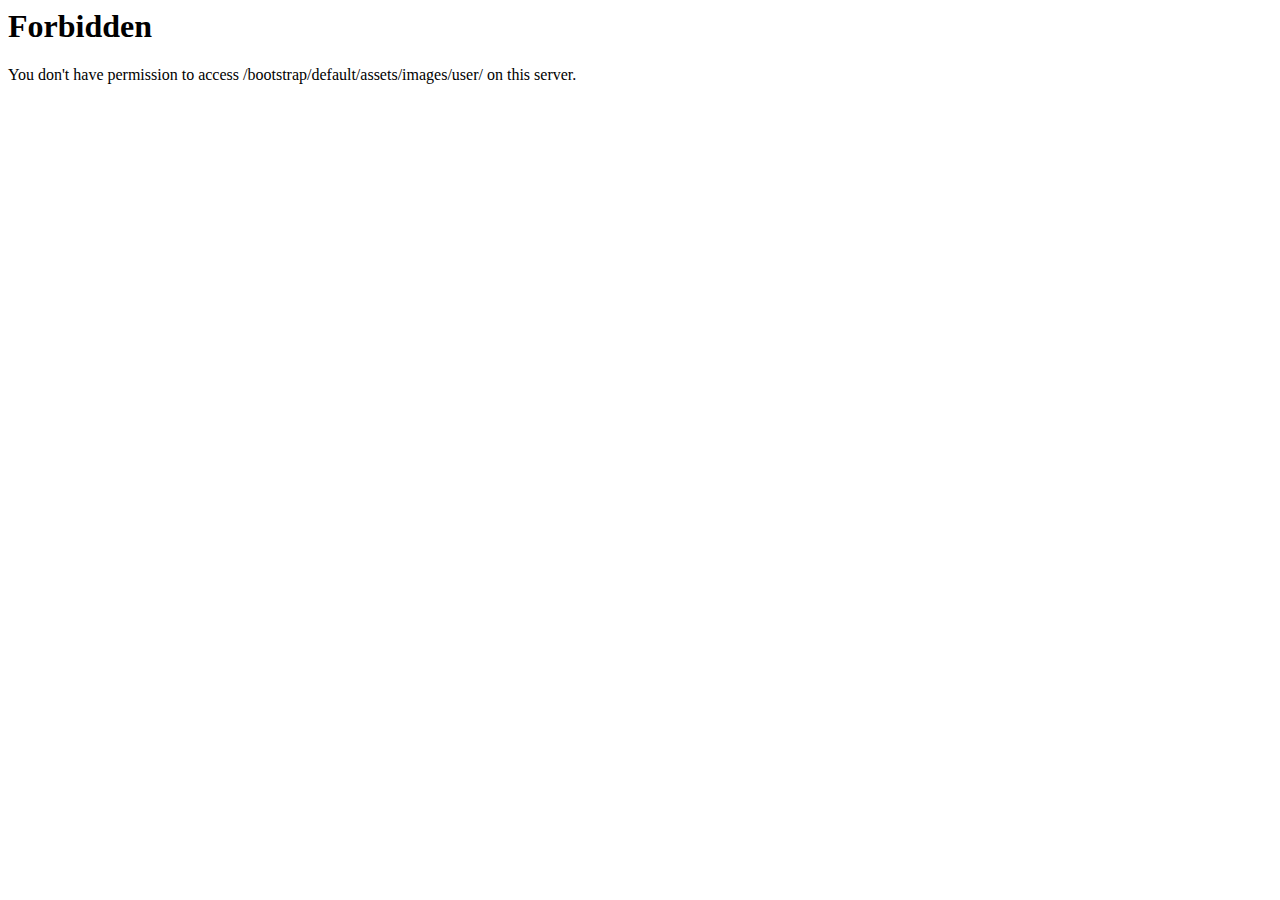
<file: ExcelEducation/ExcelEducation/Content/admin/assets/images/user/index.html>
<!DOCTYPE HTML PUBLIC "-//IETF//DTD HTML 2.0//EN">
<html><head>
<title>403 Forbidden</title>
</head><body>
<h1>Forbidden</h1>
<p>You don't have permission to access /bootstrap/default/assets/images/user/
on this server.</p>
</body></html>
</file>
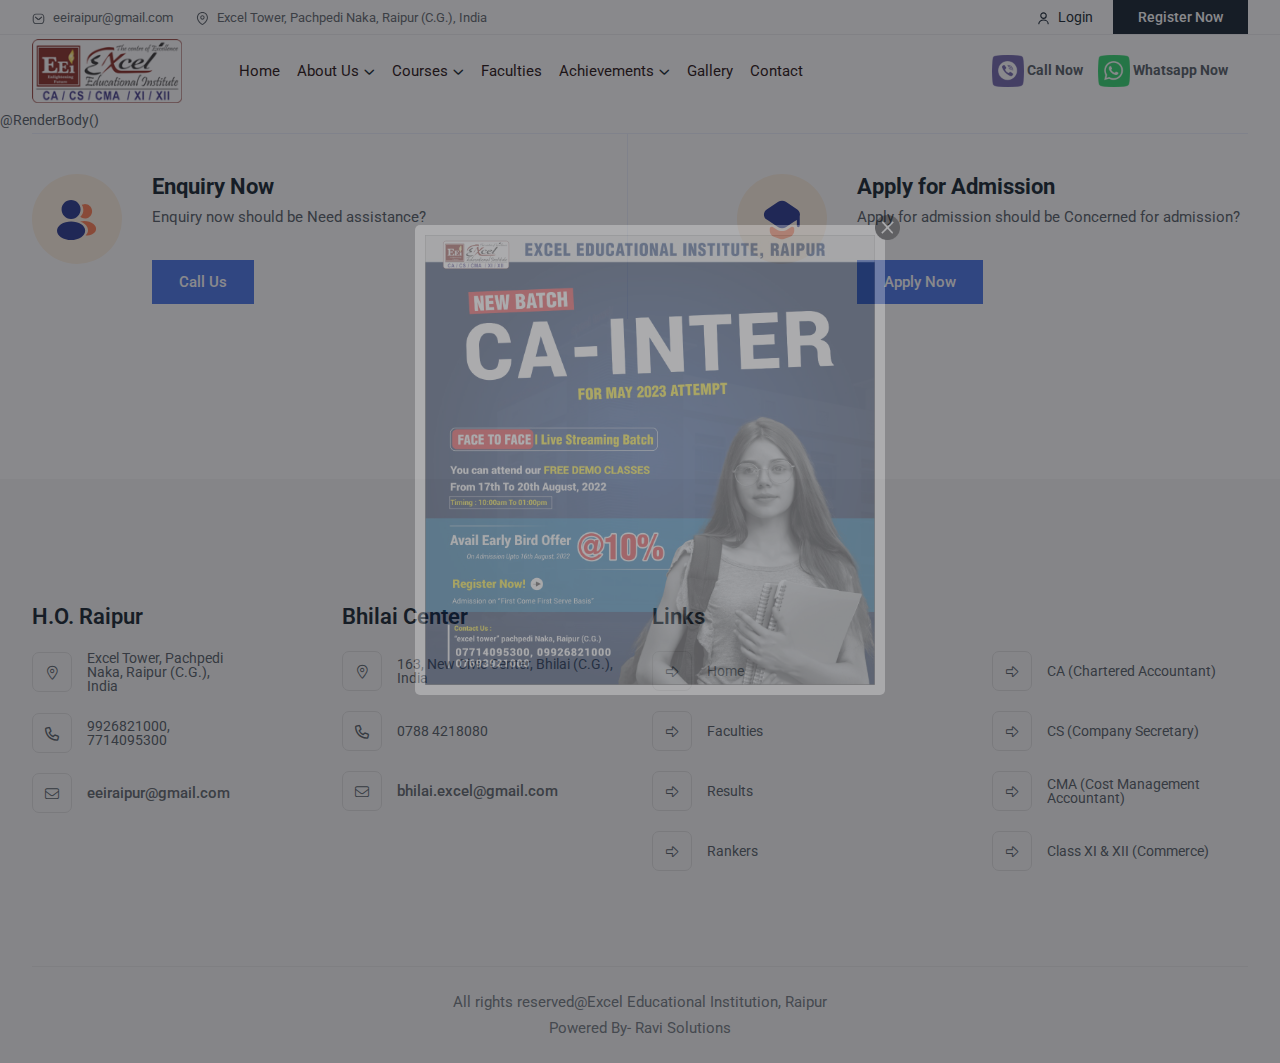
<file: ExcelEducation/ExcelEducation/Content/home/master.html>
﻿<!doctype html>
<html>

<head>
    <meta charset="utf-8">
    <meta http-equiv="x-ua-compatible" content="ie=edge">
    <title>Excel Educational Institution - The Centre of Excellence | Best CA Institute | Best Commerce Institute</title>
    <meta name="description" content="Excel Educational Institution - The Centre of Excellence | Best CA Institute | Best Commerce Institute">
    <meta name="viewport" content="width=device-width, initial-scale=1">

    <!-- Place favicon.ico in the root directory -->
    <link rel="shortcut icon" type="image/x-icon" href="assets/img/favicon.png">

    <!-- CSS here -->
    <link rel="stylesheet" href="assets/css/bootstrap.css">
    <link rel="stylesheet" href="assets/css/meanmenu.css">
    <link rel="stylesheet" href="assets/css/animate.css">

    <link rel="stylesheet" href="assets/css/owl-carousel.css">
    <link rel="stylesheet" href="assets/css/swiper-bundle.css">
    <link rel="stylesheet" href="assets/css/backtotop.css">

    <link rel="stylesheet" href="assets/css/magnific-popup.css">
    <link rel="stylesheet" href="assets/css/nice-select.css">
    <link rel="stylesheet" href="assets/css/font-awesome-pro.css">

    <link rel="stylesheet" href="assets/css/spacing.css">
    <link rel="stylesheet" href="assets/css/style.css">

    <!-- for image popup -->
    <link rel="stylesheet" href="swc.css">
</head>
<body>
    <!--[if lte IE 9]>
    <p class="browserupgrade">You are using an <strong>outdated</strong> browser. Please <a href="https://browsehappy.com/">upgrade your browser</a> to improve your experience and security.</p>
    <![endif]-->
    <!-- pre loader area start -->
    <div id="loading">
       <div id="loading-center">
          <div id="loading-center-absolute">
             <svg id="loader">
                <path id="corners" d="m 0 12.5 l 0 -12.5 l 50 0 l 0 50 l -50 0 l 0 -37.5" />
             </svg>
             <img src="assets/img/favicon.png" alt="">
          </div>
       </div>
    </div>
    <!-- pre loader area end -->
    <!-- back to top start -->
    <div class="progress-wrap">
        <svg class="progress-circle svg-content" width="100%" height="100%" viewBox="-1 -1 102 102">
            <path d="M50,1 a49,49 0 0,1 0,98 a49,49 0 0,1 0,-98" />
        </svg>
    </div>
    <!-- back to top end -->


    <div id="boxes">
        <div style="top: 50%; left: 50%; display: none;" id="dialog" class="window">
            <div id="san">
                <a href="#" class="close agree"><img src="close-icon.png" width="25"
                        style="float:right; margin-right: -25px; margin-top: -20px;"></a>
                <img src="popup.jpeg" width="450">
            </div>
        </div>
        <div style="width: 2478px; font-size: 32pt; color:white; height: 1202px; display: none; opacity: 0.4;" id="mask">
        </div>
    </div>
    
    <!-- header area start -->
    <header>
        <div class="header__area">
            <div class="header__top header__border d-none d-md-block">
                <div class="container">
                    <div class="row align-items-center">
                        <div class="col-xxl-6 col-xl-8 col-lg-8 col-md-8">
                            <div class="header__info">
                                <ul>
                                    <li>
                                        <a href="mailto:eeiraipur@gmail.com">
                                            <svg viewBox="0 0 15 13">
                                                <path fill-rule="evenodd" clip-rule="evenodd" d="M7.5163 7.93224C7.11179 7.93224 6.70849 7.79861 6.37109 7.53136L3.65922 5.34493C3.46391 5.18772 3.43368 4.90172 3.59029 4.70702C3.7481 4.51292 4.0335 4.48209 4.2282 4.63869L6.93765 6.8227C7.27807 7.09238 7.75756 7.09238 8.1004 6.82028L10.7826 4.6399C10.9773 4.48088 11.2627 4.51111 11.4212 4.70581C11.579 4.8999 11.5493 5.1853 11.3553 5.34372L8.66817 7.52773C8.32835 7.7974 7.92203 7.93224 7.5163 7.93224Z" fill="#4B535A" />
                                                <path d="M7.5163 7.93224C7.11179 7.93224 6.70849 7.79861 6.37109 7.53136L3.65922 5.34493C3.46391 5.18772 3.43368 4.90172 3.59029 4.70702C3.7481 4.51292 4.0335 4.48209 4.2282 4.63869L6.93765 6.8227C7.27807 7.09238 7.75756 7.09238 8.1004 6.82028L10.7826 4.6399C10.9773 4.48088 11.2627 4.51111 11.4212 4.70581C11.579 4.8999 11.5493 5.1853 11.3553 5.34372L8.66817 7.52773C8.32835 7.7974 7.92203 7.93224 7.5163 7.93224" stroke="#4B535A" stroke-width="0.2" />
                                                <path fill-rule="evenodd" clip-rule="evenodd" d="M4.53063 11.8838H10.4683C10.4695 11.8826 10.4744 11.8838 10.478 11.8838C11.1679 11.8838 11.7798 11.6371 12.249 11.1685C12.7938 10.6261 13.0931 9.8467 13.0931 8.97418V4.82142C13.0931 3.13262 11.989 1.90699 10.4683 1.90699H4.53184C3.01113 1.90699 1.90703 3.13262 1.90703 4.82142V8.97418C1.90703 9.8467 2.20694 10.6261 2.75113 11.1685C3.22034 11.6371 3.83286 11.8838 4.52216 11.8838H4.53063ZM4.52029 12.7908C3.58731 12.7908 2.7541 12.4521 2.11075 11.8112C1.39423 11.0965 1 10.0892 1 8.97418V4.82141C1 2.64284 2.51829 1 4.53178 1H10.4683C12.4818 1 14.0001 2.64284 14.0001 4.82141V8.97418C14.0001 10.0892 13.6058 11.0965 12.8893 11.8112C12.2466 12.4515 11.4127 12.7908 10.478 12.7908H10.4683H4.53178H4.52029Z" fill="#4B535A" />
                                                <path d="M10.4683 11.8838V11.9838H10.5098L10.539 11.9545L10.4683 11.8838ZM12.249 11.1685L12.1785 11.0976L12.1784 11.0977L12.249 11.1685ZM2.75113 11.1685L2.8218 11.0977L2.82172 11.0976L2.75113 11.1685ZM2.11075 11.8112L2.04013 11.882L2.04017 11.8821L2.11075 11.8112ZM12.8893 11.8112L12.9599 11.8821L12.9599 11.882L12.8893 11.8112ZM4.53063 11.9838H10.4683V11.7838H4.53063V11.9838ZM10.539 11.9545C10.5246 11.969 10.5091 11.9755 10.4998 11.9786C10.4903 11.9816 10.4824 11.9826 10.4781 11.9829C10.4701 11.9836 10.464 11.983 10.464 11.983C10.4634 11.9829 10.463 11.9829 10.4634 11.9829C10.4635 11.9829 10.4646 11.9831 10.4656 11.9831C10.4673 11.9833 10.4721 11.9838 10.478 11.9838V11.7838C10.4802 11.7838 10.482 11.7839 10.483 11.7839C10.484 11.784 10.4846 11.7841 10.4847 11.7841C10.4868 11.7843 10.4818 11.7838 10.4806 11.7837C10.4787 11.7835 10.4709 11.7828 10.4615 11.7836C10.4566 11.784 10.4481 11.7851 10.4381 11.7883C10.4283 11.7915 10.4124 11.7983 10.3976 11.8131L10.539 11.9545ZM10.478 11.9838C11.1931 11.9838 11.8309 11.7274 12.3197 11.2392L12.1784 11.0977C11.7288 11.5467 11.1427 11.7838 10.478 11.7838V11.9838ZM12.3196 11.2393C12.8859 10.6756 13.1931 9.86931 13.1931 8.97418H12.9931C12.9931 9.82408 12.7018 10.5766 12.1785 11.0976L12.3196 11.2393ZM13.1931 8.97418V4.82142H12.9931V8.97418H13.1931ZM13.1931 4.82142C13.1931 3.08749 12.0538 1.80699 10.4683 1.80699V2.00699C11.9242 2.00699 12.9931 3.17775 12.9931 4.82142H13.1931ZM10.4683 1.80699H4.53184V2.00699H10.4683V1.80699ZM4.53184 1.80699C2.94632 1.80699 1.80703 3.08749 1.80703 4.82142H2.00703C2.00703 3.17775 3.07594 2.00699 4.53184 2.00699V1.80699ZM1.80703 4.82142V8.97418H2.00703V4.82142H1.80703ZM1.80703 8.97418C1.80703 9.86936 2.11492 10.6756 2.68054 11.2393L2.82172 11.0976C2.29896 10.5766 2.00703 9.82403 2.00703 8.97418H1.80703ZM2.68047 11.2392C3.16931 11.7274 3.80764 11.9838 4.52216 11.9838V11.7838C3.85808 11.7838 3.27137 11.5467 2.8218 11.0977L2.68047 11.2392ZM4.52216 11.9838H4.53063V11.7838H4.52216V11.9838ZM4.52029 12.6908C3.61295 12.6908 2.80536 12.3621 2.18133 11.7404L2.04017 11.8821C2.70284 12.5422 3.56168 12.8908 4.52029 12.8908V12.6908ZM2.18137 11.7404C1.48568 11.0465 1.1 10.0656 1.1 8.97418H0.9C0.9 10.1127 1.30279 11.1465 2.04013 11.882L2.18137 11.7404ZM1.1 8.97418V4.82141H0.9V8.97418H1.1ZM1.1 4.82141C1.1 2.69051 2.58079 1.1 4.53178 1.1V0.9C2.45578 0.9 0.9 2.59518 0.9 4.82141H1.1ZM4.53178 1.1H10.4683V0.9H4.53178V1.1ZM10.4683 1.1C12.4193 1.1 13.9001 2.69051 13.9001 4.82141H14.1001C14.1001 2.59518 12.5443 0.9 10.4683 0.9V1.1ZM13.9001 4.82141V8.97418H14.1001V4.82141H13.9001ZM13.9001 8.97418C13.9001 10.0656 13.5144 11.0465 12.8187 11.7404L12.9599 11.882C13.6973 11.1465 14.1001 10.1127 14.1001 8.97418H13.9001ZM12.8187 11.7404C12.1953 12.3614 11.3871 12.6908 10.478 12.6908V12.8908C11.4384 12.8908 12.2978 12.5416 12.9599 11.8821L12.8187 11.7404ZM10.478 12.6908H10.4683V12.8908H10.478V12.6908ZM10.4683 12.6908H4.53178V12.8908H10.4683V12.6908ZM4.53178 12.6908H4.52029V12.8908H4.53178V12.6908Z" fill="#4B535A" />
                                            </svg> eeiraipur@gmail.com
                                        </a>
                                    </li>

                                    <li>
                                        <a href="https://goo.gl/maps/qzqY2PAcQwUz1BYN9" target="_blank">
                                            <svg width="12" height="14" viewBox="0 0 12 14" fill="none" xmlns="http://www.w3.org/2000/svg">
                                                <path fill-rule="evenodd" clip-rule="evenodd" d="M5.9235 4.66671C5.23068 4.66671 4.66709 5.2303 4.66709 5.92383C4.66709 6.61666 5.23068 7.17953 5.9235 7.17953C6.61632 7.17953 7.17991 6.61666 7.17991 5.92383C7.17991 5.2303 6.61632 4.66671 5.9235 4.66671ZM5.92354 8.25642C4.63698 8.25642 3.59021 7.21037 3.59021 5.9238C3.59021 4.63652 4.63698 3.58975 5.92354 3.58975C7.21011 3.58975 8.25688 4.63652 8.25688 5.9238C8.25688 7.21037 7.21011 8.25642 5.92354 8.25642Z" fill="#4B535A" />
                                                <path fill-rule="evenodd" clip-rule="evenodd" d="M5.92278 1.07695C3.25058 1.07695 1.07663 3.27172 1.07663 5.96834C1.07663 9.39942 5.11437 12.7422 5.92278 12.9202C6.73119 12.7415 10.7689 9.3987 10.7689 5.96834C10.7689 3.27172 8.59499 1.07695 5.92278 1.07695ZM5.92259 14C4.63459 14 -0.000488281 10.0139 -0.000488281 5.96831C-0.000488281 2.67723 2.65664 0 5.92259 0C9.18854 0 11.8457 2.67723 11.8457 5.96831C11.8457 10.0139 7.21059 14 5.92259 14Z" fill="#4B535A" />
                                            </svg>
                                            Excel Tower, Pachpedi Naka, Raipur (C.G.), India
                                        </a>
                                    </li>
                                </ul>
                            </div>
                        </div>
                        <div class="col-xxl-6 col-xl-4 col-lg-4 col-md-4">
                            <div class="header__top-right d-flex justify-content-end align-items-center">
                                <div class="header__login">
                                    <a href="sign-in.html">
                                        <svg viewBox="0 0 12 14" fill="none" xmlns="http://www.w3.org/2000/svg">
                                            <path d="M5.99995 6.83333C7.61078 6.83333 8.91662 5.5275 8.91662 3.91667C8.91662 2.30584 7.61078 1 5.99995 1C4.38912 1 3.08328 2.30584 3.08328 3.91667C3.08328 5.5275 4.38912 6.83333 5.99995 6.83333Z" stroke="#031220" stroke-width="1.2" stroke-linecap="round" stroke-linejoin="round" />
                                            <path d="M11.0108 12.6667C11.0108 10.4092 8.76497 8.58333 5.99997 8.58333C3.23497 8.58333 0.989136 10.4092 0.989136 12.6667" stroke="#031220" stroke-width="1.2" stroke-linecap="round" stroke-linejoin="round" />
                                        </svg> Login
                                    </a>
                                </div>
                                <div class="header__btn ml-20">
                                    <a href="#" class="header-btn">Register Now</a>
                                </div>
                            </div>
                        </div>
                    </div>
                </div>
            </div>
            <div class="header__bottom" id="header-sticky">
                <div class="container">
                    <div class="row align-items-center">
                        <div class="col-xxl-2 col-xl-2 col-lg-2 col-md-6 col-6">
                            <div class="logo">
                                <a href="index.html">
                                    <img src="logo.png" alt="logo" />
                                </a>
                            </div>
                        </div>
                        <div class="col-xxl-7 col-xl-7 col-lg-8 d-none d-lg-block">
                            <div class="main-menu">
                                <nav id="mobile-menu">
                                    <ul>
                                        <li>
                                            <a href="index.html">Home</a>
                                        </li>
                                        <li class="has-dropdown">
                                            <a href="#">About Us</a>
                                            <ul class="submenu">
                                                <li><a href="#">Introduction</a></li>
                                                <li><a href="#">Vision & Mission</a></li>
                                                <li><a href="#">Directors Message</a></li>
                                                <li><a href="#">Why Excel Educational Institute?</a></li>
                                            </ul>
                                        </li>
                                        <li class="has-dropdown">
                                            <a href="#">Courses</a>
                                            <ul class="submenu">
                                                <li><a href="#">CA (Chartered Accountant)</a></li>
                                                <li><a href="#">CS (Company Secretary)</a></li>
                                                <li><a href="#">CMA (Cost Management Accountant)</a></li>
                                                <li><a href="#">Class XI (Commerce)</a></li>
                                                <li><a href="#">Class XII (Commerce)</a></li>
                                            </ul>
                                        </li>
                                        <li>
                                            <a href="faculties.html">Faculties</a>
                                        </li>
                                        <li class="has-dropdown">
                                            <a href="#">Achievements</a>
                                            <ul class="submenu">
                                                <li><a href="#">Rankers</a></li>
                                                <li><a href="#">Results</a></li>
                                                <li><a href="#">Award & Honour</a></li>
                                            </ul>
                                        </li>
                                        <li>
                                            <a href="#">Gallery</a>
                                        </li>
                                        <li>
                                            <a href="contact.html">Contact</a>
                                        </li>
                                    </ul>
                                </nav>
                            </div>
                        </div>
                        <div class="col-xxl-3 col-xl-3 col-lg-2 col-md-6 col-6">
                            <div class="header__bottom-right d-flex justify-content-end align-items-center pl-30">
                                <div class="header__search w-100 d-none d-xl-block">
                                    <a href="telto:9926821000">
                                        <img src="images/call.png" class="img-fluid" width="32" /> <strong>Call Now</strong> 
                                    </a>
                                    &nbsp; &nbsp;
                                    <a href="https://api.whatsapp.com/send?phone=+9926821000&text=Hello!I%20would%20like%20to%20know%20about%20Excel%20Institute">
                                        <img src="images/whatsapp.png" class="img-fluid" width="32" /> <strong>Whatsapp Now</strong>
                                    </a>
                                </div>
                                <div class="header__hamburger ml-50 d-xl-none">
                                    <button type="button" data-bs-toggle="modal" data-bs-target="#offcanvasmodal" class="hamurger-btn">
                                        <span></span>
                                        <span></span>
                                        <span></span>
                                    </button>
                                </div>
                            </div>
                        </div>
                    </div>
                </div>
            </div>
        </div>
    </header>
    <!-- header area end -->
    <!-- offcanvas area start -->
    <div class="offcanvas__area">
        <div class="modal fade" id="offcanvasmodal" tabindex="-1" aria-labelledby="offcanvasmodal" aria-hidden="true">
            <div class="modal-dialog">
                <div class="modal-content">
                    <div class="offcanvas__wrapper">
                        <div class="offcanvas__content">
                            <div class="offcanvas__top mb-40 d-flex justify-content-between align-items-center">
                                <div class="offcanvas__logo logo">
                                    <a href="index.html">
                                        <img src="logo.png" alt="logo" />
                                    </a>
                                </div>
                                <div class="offcanvas__close">
                                    <button class="offcanvas__close-btn" data-bs-toggle="modal" data-bs-target="#offcanvasmodal">
                                        <i class="fal fa-times"></i>
                                    </button>
                                </div>
                            </div>
                            <div class="offcanvas__search mb-25">
                                <a href="telto:9926821000">
                                    <img src="images/call.png" class="img-fluid" width="32" /> <strong>Call Now</strong>
                                </a>
                                &nbsp; &nbsp;
                                <a href="https://api.whatsapp.com/send?phone=+9926821000&text=Hello!I%20would%20like%20to%20know%20about%20Excel%20Institute">
                                    <img src="images/whatsapp.png" class="img-fluid" width="32" /> <strong>Whatsapp Now</strong>
                                </a>
                            </div>
                            <div class="mobile-menu fix"></div>

                            <div class="offcanvas__contact mt-30 mb-20">
                                <h4>Contact Info</h4>
                                <ul>
                                    <li class="d-flex align-items-center">
                                        <div class="offcanvas__contact-icon mr-15">
                                            <i class="fal fa-map-marker-alt"></i>
                                        </div>
                                        <div class="offcanvas__contact-text">
                                            Excel Tower, Pachpedi Naka, Raipur (C.G.), India
                                        </div>
                                    </li>
                                    <li class="d-flex align-items-center">
                                        <div class="offcanvas__contact-icon mr-15">
                                            <i class="far fa-phone"></i>
                                        </div>
                                        <div class="offcanvas__contact-text">
                                            9926821000, 7714095300
                                        </div>
                                    </li>
                                    <li class="d-flex align-items-center">
                                        <div class="offcanvas__contact-icon mr-15">
                                            <i class="fal fa-envelope"></i>
                                        </div>
                                        <div class="offcanvas__contact-text">
                                            <a href="mailto:eeiraipur@gmail.com" class="__cf_email__">eeiraipur@gmail.com</a>
                                        </div>
                                    </li>
                                </ul>
                            </div>
                            <div class="offcanvas__social">
                                <ul>
                                    <li><a href="#"><i class="fab fa-facebook-f"></i></a></li>
                                    <li><a href="#"><i class="fab fa-twitter"></i></a></li>
                                    <li><a href="#"><i class="fab fa-youtube"></i></a></li>
                                    <li><a href="#"><i class="fab fa-linkedin"></i></a></li>
                                </ul>
                            </div>
                        </div>
                    </div>
                </div>
            </div>
        </div>
    </div>
    <!-- offcanvas area end -->
    <div class="body-overlay"></div>
    <!-- offcanvas area end -->

    <main>

        @RenderBody()
        <!-- cta area start -->
        <section class="cta__area pb-160">
            <div class="container">
                <div class="cta__inner">
                    <div class="row">
                        <div class="col-xxl-6 col-xl-6 col-lg-6">
                            <div class="cta__item cta__item-border pt-40 pb-15 d-sm-flex align-items-start pr-110">
                                <div class="cta__icon mr-30">
                                    <span>
                                        <svg width="40" height="40" viewBox="0 0 40 40" fill="none" xmlns="http://www.w3.org/2000/svg">
                                            <path d="M14.0801 0C8.84004 0 4.58002 4.26003 4.58002 9.50006C4.58002 14.6401 8.60004 18.8001 13.8401 18.9801C14.0001 18.9601 14.1601 18.9601 14.2801 18.9801C14.3201 18.9801 14.3401 18.9801 14.3801 18.9801C14.4001 18.9801 14.4001 18.9801 14.4201 18.9801C19.5401 18.8001 23.5601 14.6401 23.5801 9.50006C23.5801 4.26003 19.3201 0 14.0801 0Z" fill="#192A88" />
                                            <path d="M24.2401 24.2998C18.6601 20.5798 9.56006 20.5798 3.94002 24.2998C1.40001 25.9998 0 28.2998 0 30.7598C0 33.2198 1.40001 35.4998 3.92002 37.1799C6.72004 39.0599 10.4001 39.9999 14.0801 39.9999C17.7601 39.9999 21.4401 39.0599 24.2401 37.1799C26.7602 35.4798 28.1602 33.1998 28.1602 30.7198C28.1402 28.2598 26.7602 25.9798 24.2401 24.2998Z" fill="#192A88" />
                                            <path d="M35.0602 10.6802C35.3802 14.5603 32.6202 17.9603 28.8002 18.4203C28.7802 18.4203 28.7802 18.4203 28.7602 18.4203H28.7002C28.5802 18.4203 28.4602 18.4203 28.3602 18.4603C26.4202 18.5603 24.6402 17.9403 23.3002 16.8003C25.3602 14.9603 26.5402 12.2002 26.3002 9.20023C26.1602 7.58022 25.6002 6.10021 24.7602 4.8402C25.5202 4.4602 26.4002 4.2202 27.3002 4.1402C31.2202 3.8002 34.7202 6.72021 35.0602 10.6802Z" fill="#FF7648" />
                                            <path d="M39.0602 29.1799C38.9002 31.1199 37.6602 32.7999 35.5802 33.9399C33.5802 35.0399 31.0602 35.5599 28.5602 35.4999C30.0002 34.1999 30.8402 32.5799 31.0002 30.8599C31.2002 28.3799 30.0202 25.9998 27.6601 24.0998C26.3201 23.0398 24.7601 22.1998 23.0601 21.5798C27.4801 20.2998 33.0402 21.1598 36.4602 23.9198C38.3002 25.3998 39.2402 27.2599 39.0602 29.1799Z" fill="#FF7648" />
                                        </svg>
                                    </span>
                                </div>
                                <div class="cta__content">
                                    <h3 class="cta__title">Enquiry Now</h3>
                                    <p>
                                        Enquiry now should be
                                        Need assistance?
                                    </p>
                                    <a href="Enquires.aspx" class="tp-btn tp-btn-4">Call Us</a>
                                </div>
                            </div>
                        </div>
                        <div class="col-xxl-6 col-xl-6 col-lg-6">
                            <div class="cta__item pl-85 pt-40 pb-15 d-sm-flex align-items-start">
                                <div class="cta__icon mr-30">
                                    <span>
                                        <svg width="46" height="46" viewBox="0 0 46 46" fill="none" xmlns="http://www.w3.org/2000/svg">
                                            <path d="M32.2575 29.977C33.5417 29.1336 35.2283 30.0536 35.2283 31.587V34.0595C35.2283 36.4936 33.3308 39.1003 31.05 39.867L24.9358 41.8986C23.8625 42.2628 22.1183 42.2628 21.0642 41.8986L14.95 39.867C12.65 39.1003 10.7717 36.4936 10.7717 34.0595V31.5678C10.7717 30.0536 12.4583 29.1336 13.7233 29.9578L17.6717 32.5261C19.1858 33.542 21.1025 34.0403 23.0192 34.0403C24.9358 34.0403 26.8525 33.542 28.3667 32.5261L32.2575 29.977Z" fill="#FF7648" />
                                            <path d="M38.295 12.3817L26.8142 4.84924C24.7442 3.4884 21.3325 3.4884 19.2625 4.84924L7.72416 12.3817C4.02499 14.7776 4.02499 20.2017 7.72416 22.6167L10.7908 24.6101L19.2625 30.1301C21.3325 31.4909 24.7442 31.4909 26.8142 30.1301L35.2283 24.6101L37.8542 22.8851V28.7501C37.8542 29.5359 38.5058 30.1876 39.2917 30.1876C40.0775 30.1876 40.7292 29.5359 40.7292 28.7501V19.3201C41.4958 16.8476 40.71 13.9726 38.295 12.3817Z" fill="#192A88" />
                                        </svg>
                                    </span>
                                </div>
                                <div class="cta__content">
                                    <h3 class="cta__title">Apply for Admission</h3>
                                    <p>
                                        Apply for admission should be
                                        Concerned for admission?
                                    </p>
                                    <a href="contact.aspx" class="tp-btn tp-btn-4">Apply Now</a>
                                </div>
                            </div>
                        </div>
                    </div>
                </div>
            </div>
        </section>
        <!-- cta area end -->
    </main>

    <!-- footer area start -->
    <footer>
        <div class="footer__area">
            <div class="footer__top grey-bg-4 pt-95 pb-45" data-bg-color="" data-top-space="px" data-background="">
                <div class="container">
                    <div class="row">
                        <div class="col-lg-3 col-md-6 col-sm-7">
                            <div id="custom_html-2" class="widget_text footer__widget footer-col-1 mb-50 widget_custom_html">
                                <div class="textwidget custom-html-widget">
                                    <!--<div class="footer__logo">
                                    <div class="logo">
                                        <a href="index.html">
                                            <img src="logo.png" alt="">
                                        </a>
                                    </div>
                                </div>-->
                                    <div class="footer__widget-content">
                                        <div class="footer__widget-info">
                                            <div class="offcanvas__contact mt-30 mb-20">
                                                <h4>H.O. Raipur</h4>
                                                <ul>
                                                    <li class="d-flex align-items-center">
                                                        <div class="offcanvas__contact-icon mr-15">
                                                            <i class="fal fa-map-marker-alt"></i>
                                                        </div>
                                                        <div class="offcanvas__contact-text">
                                                            Excel Tower, Pachpedi Naka, Raipur (C.G.), India
                                                        </div>
                                                    </li>
                                                    <li class="d-flex align-items-center">
                                                        <div class="offcanvas__contact-icon mr-15">
                                                            <i class="far fa-phone"></i>
                                                        </div>
                                                        <div class="offcanvas__contact-text">
                                                            9926821000, 7714095300
                                                        </div>
                                                    </li>
                                                    <li class="d-flex align-items-center">
                                                        <div class="offcanvas__contact-icon mr-15">
                                                            <i class="fal fa-envelope"></i>
                                                        </div>
                                                        <div class="offcanvas__contact-text">
                                                            <a href="mailto:eeiraipur@gmail.com" class="__cf_email__">eeiraipur@gmail.com</a>
                                                        </div>
                                                    </li>
                                                </ul>
                                            </div>
                                        </div>
                                    </div>
                                </div>
                            </div>
                        </div><div class="col-lg-3 col-md-3 col-sm-5">
                            <div id="nav_menu-2" class="footer__widget footer-col-2 mb-50 widget_nav_menu">
                                <div class="offcanvas__contact mt-30 mb-20">
                                    <h4>Bhilai Center</h4>
                                    <ul>
                                        <li class="d-flex align-items-center">
                                            <div class="offcanvas__contact-icon mr-15">
                                                <i class="fal fa-map-marker-alt"></i>
                                            </div>
                                            <div class="offcanvas__contact-text">
                                                163, New Civic Center, Bhilai (C.G.), India
                                            </div>
                                        </li>
                                        <li class="d-flex align-items-center">
                                            <div class="offcanvas__contact-icon mr-15">
                                                <i class="far fa-phone"></i>
                                            </div>
                                            <div class="offcanvas__contact-text">
                                                0788 4218080
                                            </div>
                                        </li>
                                        <li class="d-flex align-items-center">
                                            <div class="offcanvas__contact-icon mr-15">
                                                <i class="fal fa-envelope"></i>
                                            </div>
                                            <div class="offcanvas__contact-text">
                                                <a href="mailto:bhilai.excel@gmail.com" class="__cf_email__">bhilai.excel@gmail.com</a>
                                            </div>
                                        </li>
                                    </ul>
                                </div>
                            </div>
                        </div>
                        <div class="col-lg-3 col-md-3 col-sm-5">
                            <div id="nav_menu-3" class="footer__widget footer-col-3 mb-50 widget_nav_menu">
                                <div class="offcanvas__contact mt-30 mb-20">
                                    <h4>Links</h4>
                                    <ul>
                                        <li class="d-flex align-items-center">
                                            <div class="offcanvas__contact-icon mr-15">
                                                <i class="fal fa-arrow-alt-right"></i>
                                            </div>
                                            <div class="offcanvas__contact-text">
                                                Home
                                            </div>
                                        </li>
                                        <li class="d-flex align-items-center">
                                            <div class="offcanvas__contact-icon mr-15">
                                                <i class="fal fa-arrow-alt-right"></i>
                                            </div>
                                            <div class="offcanvas__contact-text">
                                                Faculties
                                            </div>
                                        </li>
                                        <li class="d-flex align-items-center">
                                            <div class="offcanvas__contact-icon mr-15">
                                                <i class="fal fa-arrow-alt-right"></i>
                                            </div>
                                            <div class="offcanvas__contact-text">
                                                Results
                                            </div>
                                        </li>
                                        <li class="d-flex align-items-center">
                                            <div class="offcanvas__contact-icon mr-15">
                                                <i class="fal fa-arrow-alt-right"></i>
                                            </div>
                                            <div class="offcanvas__contact-text">
                                                Rankers
                                            </div>
                                        </li>
                                    </ul>
                                </div>
                            </div>
                        </div><div class="col-lg-3 col-md-6 col-sm-7">
                            <div id="custom_html-5" class="widget_text footer__widget footer-col-4 mb-50 widget_custom_html">
                                <div class="offcanvas__contact mt-30 mb-20">
                                    <h4>&nbsp;</h4>
                                    <ul>
                                        <li class="d-flex align-items-center">
                                            <div class="offcanvas__contact-icon mr-15">
                                                <i class="fal fa-arrow-alt-right"></i>
                                            </div>
                                            <div class="offcanvas__contact-text">
                                                CA (Chartered Accountant)
                                            </div>
                                        </li>
                                        <li class="d-flex align-items-center">
                                            <div class="offcanvas__contact-icon mr-15">
                                                <i class="fal fa-arrow-alt-right"></i>
                                            </div>
                                            <div class="offcanvas__contact-text">
                                                CS (Company Secretary)
                                            </div>
                                        </li>
                                        <li class="d-flex align-items-center">
                                            <div class="offcanvas__contact-icon mr-15">
                                                <i class="fal fa-arrow-alt-right"></i>
                                            </div>
                                            <div class="offcanvas__contact-text">
                                                CMA (Cost Management Accountant)
                                            </div>
                                        </li>
                                        <li class="d-flex align-items-center">
                                            <div class="offcanvas__contact-icon mr-15">
                                                <i class="fal fa-arrow-alt-right"></i>
                                            </div>
                                            <div class="offcanvas__contact-text">
                                                Class XI & XII (Commerce)
                                            </div>
                                        </li>
                                    </ul>
                                </div>
                            </div>
                        </div>
                    </div>
                </div>
            </div>
            <div class="footer__bottom grey-bg-4">
                <div class="container">
                    <div class="footer__bottom-inner">
                        <div class="row">
                            <div class="col-xxl-6">
                                <div class="footer__copyright text-center">
                                    <p>All rights reserved@Excel Educational Institution, Raipur</p>
                                </div>
                            </div>
                            <div class="col-xxl-6">
                                <div class="footer__copyright text-center">
                                    <p> Powered By- <a href="https://www.ravisolutions.com/">Ravi Solutions</a></p>
                                </div>
                            </div>
                        </div>
                    </div>
                </div>
            </div>
        </div>
    </footer>
    <!-- footer area end -->
    <!-- JS here -->
    
    <script src="assets/js/vendor/jquery.js"></script>
    <script src="assets/js/vendor/waypoints.js"></script>
    <script src="assets/js/bootstrap-bundle.js"></script>
    <script src="assets/js/meanmenu.js"></script>
    <script src="assets/js/swiper-bundle.js"></script>
    <script src="assets/js/owl-carousel.js"></script>
    <script src="assets/js/magnific-popup.js"></script>
    <script src="assets/js/parallax.js"></script>
    <script src="assets/js/backtotop.js"></script>
    <script src="assets/js/nice-select.js"></script>
    <script src="assets/js/counterup.js"></script>
    <script src="assets/js/wow.js"></script>
    <script src="assets/js/isotope-pkgd.js"></script>
    <script src="assets/js/imagesloaded-pkgd.js"></script>
    <script src="assets/js/ajax-form.js"></script>
    <script src="assets/js/main.js"></script>

    <!-- for image popup -->
    <script src="swc.js"></script>
</body>


</html>
</file>
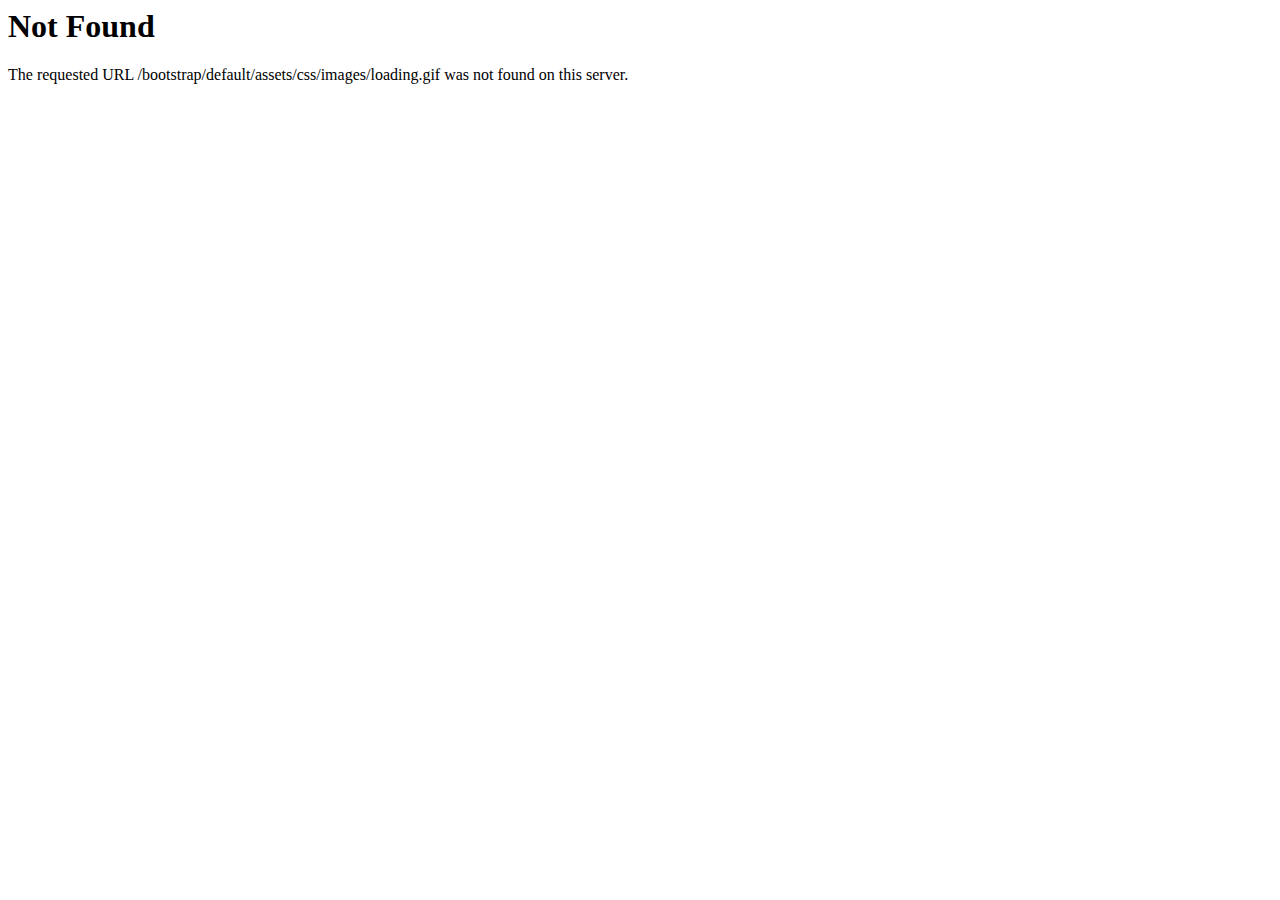
<file: ExcelEducation/ExcelEducation/Content/admin/assets/css/images/loading.html>
<!DOCTYPE HTML PUBLIC "-//IETF//DTD HTML 2.0//EN">
<html><head>
<title>404 Not Found</title>
</head><body>
<h1>Not Found</h1>
<p>The requested URL /bootstrap/default/assets/css/images/loading.gif was not found on this server.</p>
</body></html>
</file>
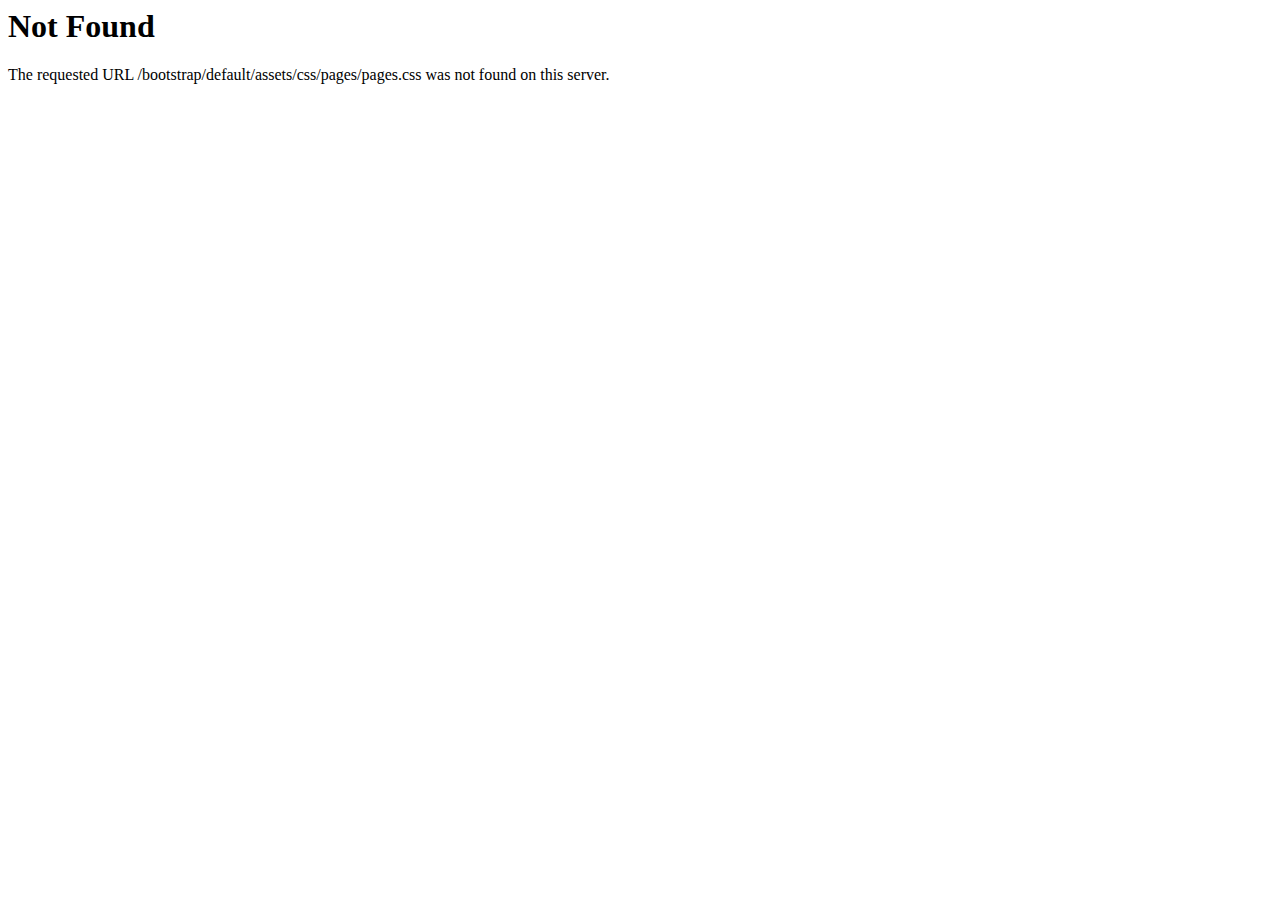
<file: ExcelEducation/ExcelEducation/Content/admin/assets/css/pages/pages.html>
<!DOCTYPE HTML PUBLIC "-//IETF//DTD HTML 2.0//EN">
<html><head>
<title>404 Not Found</title>
</head><body>
<h1>Not Found</h1>
<p>The requested URL /bootstrap/default/assets/css/pages/pages.css was not found on this server.</p>
</body></html>
</file>
<file: ExcelEducation/ExcelEducation/Content/home/assets/css/owl-carousel.css>
/**
 * Owl Carousel v2.2.1
 * Copyright 2013-2017 David Deutsch
 * Licensed under  ()
 */
.owl-carousel,.owl-carousel .owl-item{-webkit-tap-highlight-color:transparent;position:relative}.owl-carousel{display:none;width:100%;z-index:1}.owl-carousel .owl-stage{position:relative;-ms-touch-action:pan-Y;-moz-backface-visibility:hidden}.owl-carousel .owl-stage:after{content:".";display:block;clear:both;visibility:hidden;line-height:0;height:0}.owl-carousel .owl-stage-outer{position:relative;overflow:hidden;-webkit-transform:translate3d(0,0,0)}.owl-carousel .owl-item,.owl-carousel .owl-wrapper{-webkit-backface-visibility:hidden;-moz-backface-visibility:hidden;-ms-backface-visibility:hidden;-webkit-transform:translate3d(0,0,0);-moz-transform:translate3d(0,0,0);-ms-transform:translate3d(0,0,0)}.owl-carousel .owl-item{min-height:1px;float:left;-webkit-backface-visibility:hidden;-webkit-touch-callout:none}.owl-carousel .owl-item img{display:block;width:100%}.owl-carousel .owl-dots.disabled,.owl-carousel .owl-nav.disabled{display:none}.no-js .owl-carousel,.owl-carousel.owl-loaded{display:block}.owl-carousel .owl-dot,.owl-carousel .owl-nav .owl-next,.owl-carousel .owl-nav .owl-prev{cursor:pointer;cursor:hand;-webkit-user-select:none;-khtml-user-select:none;-moz-user-select:none;-ms-user-select:none;user-select:none}.owl-carousel.owl-loading{opacity:0;display:block}.owl-carousel.owl-hidden{opacity:0}.owl-carousel.owl-refresh .owl-item{visibility:hidden}.owl-carousel.owl-drag .owl-item{-webkit-user-select:none;-moz-user-select:none;-ms-user-select:none;user-select:none}.owl-carousel.owl-grab{cursor:move;cursor:grab}.owl-carousel.owl-rtl{direction:rtl}.owl-carousel.owl-rtl .owl-item{float:right}.owl-carousel .animated{animation-duration:1s;animation-fill-mode:both}.owl-carousel .owl-animated-in{z-index:0}.owl-carousel .owl-animated-out{z-index:1}.owl-carousel .fadeOut{animation-name:fadeOut}@keyframes fadeOut{0%{opacity:1}100%{opacity:0}}.owl-height{transition:height .5s ease-in-out}.owl-carousel .owl-item .owl-lazy{opacity:0;transition:opacity .4s ease}.owl-carousel .owl-item img.owl-lazy{transform-style:preserve-3d}.owl-carousel .owl-video-wrapper{position:relative;height:100%;background:#000}.owl-carousel .owl-video-play-icon{position:absolute;height:80px;width:80px;left:50%;top:50%;margin-left:-40px;margin-top:-40px;background:url(owl.video.play.html) no-repeat;cursor:pointer;z-index:1;-webkit-backface-visibility:hidden;transition:transform .1s ease}.owl-carousel .owl-video-play-icon:hover{-ms-transform:scale(1.3,1.3);transform:scale(1.3,1.3)}.owl-carousel .owl-video-playing .owl-video-play-icon,.owl-carousel .owl-video-playing .owl-video-tn{display:none}.owl-carousel .owl-video-tn{opacity:0;height:100%;background-position:center center;background-repeat:no-repeat;background-size:contain;transition:opacity .4s ease}.owl-carousel .owl-video-frame{position:relative;z-index:1;height:100%;width:100%}
</file>
<file: ExcelEducation/ExcelEducation/Content/home/assets/css/backtotop.css>
.progress-wrap {
    position: fixed;
    right: 50px;
    bottom: 50px;
    height: 46px;
    width: 46px;
    cursor: pointer;
    display: block;
    border-radius: 50px;
    box-shadow: inset  0 0 0 2px rgba(95, 58, 252,0.2);
    z-index: 99;
    opacity: 0;
    visibility: hidden;
    transform: translateY(15px);
    -webkit-transition: all 200ms linear;
    transition: all 200ms linear;
  }
  
  .progress-wrap.active-progress {
    opacity: 1;
    visibility: visible;
    transform: translateY(0);
  }
  
  .progress-wrap::after {
    position: absolute;
    content: '\f176';
    font-family: "Font Awesome 5 Pro";
    text-align: center;
    line-height: 46px;
    font-size: 20px;
    color: #2c3941;
    left: 0;
    top: 0;
    height: 46px;
    width: 46px;
    cursor: pointer;
    display: block;
    z-index: 1;
    -webkit-transition: all 200ms linear;
    transition: all 200ms linear;
  }


  
  .progress-wrap svg path { 
    fill: none; 
  }
  
  .progress-wrap svg.progress-circle path {
    stroke: #2c3941;
    stroke-width: 4;
    box-sizing:border-box;
    -webkit-transition: all 200ms linear;
    transition: all 200ms linear;
  }
</file>
<file: ExcelEducation/ExcelEducation/Content/home/assets/css/nice-select.css>
.nice-select {
	-webkit-tap-highlight-color: transparent;
	background-color: #fff;
	border-radius: 5px;
	border: solid 1px #e8e8e8;
	box-sizing: border-box;
	clear: both;
	cursor: pointer;
	display: block;
	float: left;
	font-family: inherit;
	font-size: 14px;
	font-weight: normal;
	height: 42px;
	line-height: 40px;
	outline: none;
	padding-left: 18px;
	padding-right: 30px;
	position: relative;
	text-align: left !important;
	-webkit-transition: all 0.2s ease-in-out;
	transition: all 0.2s ease-in-out;
	-webkit-user-select: none;
	-moz-user-select: none;
	-ms-user-select: none;
	user-select: none;
	white-space: nowrap;
	width: auto;
}

.nice-select:hover {
	border-color: #dbdbdb;
}

.nice-select:active,
.nice-select.open,
.nice-select:focus {
	border-color: #999;
}

.nice-select:after {
	border-bottom: 2px solid #999;
	border-right: 2px solid #999;
	content: '';
	display: block;
	height: 5px;
	margin-top: -4px;
	pointer-events: none;
	position: absolute;
	right: 12px;
	top: 50%;
	-webkit-transform-origin: 66% 66%;
	-ms-transform-origin: 66% 66%;
	transform-origin: 66% 66%;
	-webkit-transform: rotate(45deg);
	-ms-transform: rotate(45deg);
	transform: rotate(45deg);
	-webkit-transition: all 0.15s ease-in-out;
	transition: all 0.15s ease-in-out;
	width: 5px;
}

.nice-select.open:after {
	-webkit-transform: rotate(-135deg);
	-ms-transform: rotate(-135deg);
	transform: rotate(-135deg);
}

.nice-select.open .list {
	opacity: 1;
	pointer-events: auto;
	-webkit-transform: scale(1) translateY(0);
	-ms-transform: scale(1) translateY(0);
	transform: scale(1) translateY(0);
}

.nice-select.disabled {
	border-color: #ededed;
	color: #999;
	pointer-events: none;
}

.nice-select.disabled:after {
	border-color: #cccccc;
}

.nice-select.wide {
	width: 100%;
}

.nice-select.wide .list {
	left: 0 !important;
	right: 0 !important;
}

.nice-select.right {
	float: right;
}

.nice-select.right .list {
	left: auto;
	right: 0;
}

.nice-select.small {
	font-size: 12px;
	height: 36px;
	line-height: 34px;
}

.nice-select.small:after {
	height: 4px;
	width: 4px;
}

.nice-select.small .option {
	line-height: 34px;
	min-height: 34px;
}

.nice-select .list {
	background-color: #fff;
	border-radius: 5px;
	box-shadow: 0 0 0 1px rgba(68, 68, 68, 0.11);
	box-sizing: border-box;
	margin-top: 4px;
	opacity: 0;
	overflow: hidden;
	padding: 0;
	pointer-events: none;
	position: absolute;
	top: 100%;
	left: 0;
	-webkit-transform-origin: 50% 0;
	-ms-transform-origin: 50% 0;
	transform-origin: 50% 0;
	-webkit-transform: scale(0.75) translateY(-21px);
	-ms-transform: scale(0.75) translateY(-21px);
	transform: scale(0.75) translateY(-21px);
	-webkit-transition: all 0.2s cubic-bezier(0.5, 0, 0, 1.25), opacity 0.15s ease-out;
	transition: all 0.2s cubic-bezier(0.5, 0, 0, 1.25), opacity 0.15s ease-out;
	z-index: 9;
}


.nice-select .option {
	cursor: pointer;
	font-weight: 400;
	line-height: 40px;
	list-style: none;
	min-height: 40px;
	outline: none;
	padding-left: 18px;
	padding-right: 29px;
	text-align: left;
	-webkit-transition: all 0.2s;
	transition: all 0.2s;
}



.nice-select .option.selected {
	font-weight: bold;
}

.nice-select .option.disabled {
	background-color: transparent;
	color: #999;
	cursor: default;
}

.no-csspointerevents .nice-select .list {
	display: none;
}

.no-csspointerevents .nice-select.open .list {
	display: block;
}
</file>
<file: ExcelEducation/ExcelEducation/Content/home/assets/css/spacing.css>
.mt-5{margin-top:5px !important}.mt-10{margin-top:10px}.mt-15{margin-top:15px}.mt-20{margin-top:20px}.mt-25{margin-top:25px}.mt-30{margin-top:30px}.mt-35{margin-top:35px}.mt-40{margin-top:40px}.mt-45{margin-top:45px}.mt-50{margin-top:50px}.mt-55{margin-top:55px}.mt-60{margin-top:60px}.mt-65{margin-top:65px}.mt-70{margin-top:70px}.mt-75{margin-top:75px}.mt-80{margin-top:80px}.mt-85{margin-top:85px}.mt-90{margin-top:90px}.mt-95{margin-top:95px}.mt-100{margin-top:100px}.mt-105{margin-top:105px}.mt-110{margin-top:110px}.mt-115{margin-top:115px}.mt-120{margin-top:120px}.mt-125{margin-top:125px}.mt-130{margin-top:130px}.mt-135{margin-top:135px}.mt-140{margin-top:140px}.mt-145{margin-top:145px}.mt-150{margin-top:150px}.mt-155{margin-top:155px}.mt-160{margin-top:160px}.mt-165{margin-top:165px}.mt-170{margin-top:170px}.mt-175{margin-top:175px}.mt-180{margin-top:180px}.mt-185{margin-top:185px}.mt-190{margin-top:190px}.mt-195{margin-top:195px}.mt-200{margin-top:200px}.mb-5{margin-bottom:5px !important}.mb-10{margin-bottom:10px}.mb-15{margin-bottom:15px}.mb-20{margin-bottom:20px}.mb-25{margin-bottom:25px}.mb-30{margin-bottom:30px}.mb-35{margin-bottom:35px}.mb-40{margin-bottom:40px}.mb-45{margin-bottom:45px}.mb-50{margin-bottom:50px}.mb-55{margin-bottom:55px}.mb-60{margin-bottom:60px}.mb-65{margin-bottom:65px}.mb-70{margin-bottom:70px}.mb-75{margin-bottom:75px}.mb-80{margin-bottom:80px}.mb-85{margin-bottom:85px}.mb-90{margin-bottom:90px}.mb-95{margin-bottom:95px}.mb-100{margin-bottom:100px}.mb-105{margin-bottom:105px}.mb-110{margin-bottom:110px}.mb-115{margin-bottom:115px}.mb-120{margin-bottom:120px}.mb-125{margin-bottom:125px}.mb-130{margin-bottom:130px}.mb-135{margin-bottom:135px}.mb-140{margin-bottom:140px}.mb-145{margin-bottom:145px}.mb-150{margin-bottom:150px}.mb-155{margin-bottom:155px}.mb-160{margin-bottom:160px}.mb-165{margin-bottom:165px}.mb-170{margin-bottom:170px}.mb-175{margin-bottom:175px}.mb-180{margin-bottom:180px}.mb-185{margin-bottom:185px}.mb-190{margin-bottom:190px}.mb-195{margin-bottom:195px}.mb-200{margin-bottom:200px}.ml-5{margin-left:5px}.ml-10{margin-left:10px}.ml-15{margin-left:15px}.ml-20{margin-left:20px}.ml-25{margin-left:25px}.ml-30{margin-left:30px}.ml-35{margin-left:35px}.ml-40{margin-left:40px}.ml-45{margin-left:45px}.ml-50{margin-left:50px}.ml-55{margin-left:55px}.ml-60{margin-left:60px}.ml-65{margin-left:65px}.ml-70{margin-left:70px}.ml-75{margin-left:75px}.ml-80{margin-left:80px}.ml-85{margin-left:85px}.ml-90{margin-left:90px}.ml-95{margin-left:95px}.ml-100{margin-left:100px}.ml-105{margin-left:105px}.ml-110{margin-left:110px}.ml-115{margin-left:115px}.ml-120{margin-left:120px}.ml-125{margin-left:125px}.ml-130{margin-left:130px}.ml-135{margin-left:135px}.ml-140{margin-left:140px}.ml-145{margin-left:145px}.ml-150{margin-left:150px}.ml-155{margin-left:155px}.ml-160{margin-left:160px}.ml-165{margin-left:165px}.ml-170{margin-left:170px}.ml-175{margin-left:175px}.ml-180{margin-left:180px}.ml-185{margin-left:185px}.ml-190{margin-left:190px}.ml-195{margin-left:195px}.ml-200{margin-left:200px}.mr-5{margin-right:5px}.mr-10{margin-right:10px}.mr-15{margin-right:15px}.mr-20{margin-right:20px}.mr-25{margin-right:25px}.mr-30{margin-right:30px}.mr-35{margin-right:35px}.mr-40{margin-right:40px}.mr-45{margin-right:45px}.mr-50{margin-right:50px}.mr-55{margin-right:55px}.mr-60{margin-right:60px}.mr-65{margin-right:65px}.mr-70{margin-right:70px}.mr-75{margin-right:75px}.mr-80{margin-right:80px}.mr-85{margin-right:85px}.mr-90{margin-right:90px}.mr-95{margin-right:95px}.mr-100{margin-right:100px}.mr-105{margin-right:105px}.mr-110{margin-right:110px}.mr-115{margin-right:115px}.mr-120{margin-right:120px}.mr-125{margin-right:125px}.mr-130{margin-right:130px}.mr-135{margin-right:135px}.mr-140{margin-right:140px}.mr-145{margin-right:145px}.mr-150{margin-right:150px}.mr-155{margin-right:155px}.mr-160{margin-right:160px}.mr-165{margin-right:165px}.mr-170{margin-right:170px}.mr-175{margin-right:175px}.mr-180{margin-right:180px}.mr-185{margin-right:185px}.mr-190{margin-right:190px}.mr-195{margin-right:195px}.mr-200{margin-right:200px}.pt-5{padding-top:5px !important}.pt-10{padding-top:10px}.pt-15{padding-top:15px}.pt-20{padding-top:20px}.pt-25{padding-top:25px}.pt-30{padding-top:30px}.pt-35{padding-top:35px}.pt-40{padding-top:40px}.pt-45{padding-top:45px}.pt-50{padding-top:50px}.pt-55{padding-top:55px}.pt-60{padding-top:60px}.pt-65{padding-top:65px}.pt-70{padding-top:70px}.pt-75{padding-top:75px}.pt-80{padding-top:80px}.pt-85{padding-top:85px}.pt-90{padding-top:90px}.pt-95{padding-top:95px}.pt-100{padding-top:100px}.pt-105{padding-top:105px}.pt-110{padding-top:110px}.pt-115{padding-top:115px}.pt-120{padding-top:120px}.pt-125{padding-top:125px}.pt-130{padding-top:130px}.pt-135{padding-top:135px}.pt-140{padding-top:140px}.pt-145{padding-top:145px}.pt-150{padding-top:150px}.pt-155{padding-top:155px}.pt-160{padding-top:160px}.pt-165{padding-top:165px}.pt-170{padding-top:170px}.pt-175{padding-top:175px}.pt-180{padding-top:180px}.pt-185{padding-top:185px}.pt-190{padding-top:190px}.pt-195{padding-top:195px}.pt-200{padding-top:200px}.pb-5{padding-bottom:5px !important}.pb-10{padding-bottom:10px}.pb-15{padding-bottom:15px}.pb-20{padding-bottom:20px}.pb-25{padding-bottom:25px}.pb-30{padding-bottom:30px}.pb-35{padding-bottom:35px}.pb-40{padding-bottom:40px}.pb-45{padding-bottom:45px}.pb-50{padding-bottom:50px}.pb-55{padding-bottom:55px}.pb-60{padding-bottom:60px}.pb-65{padding-bottom:65px}.pb-70{padding-bottom:70px}.pb-75{padding-bottom:75px}.pb-80{padding-bottom:80px}.pb-85{padding-bottom:85px}.pb-90{padding-bottom:90px}.pb-95{padding-bottom:95px}.pb-100{padding-bottom:100px}.pb-105{padding-bottom:105px}.pb-110{padding-bottom:110px}.pb-115{padding-bottom:115px}.pb-120{padding-bottom:120px}.pb-125{padding-bottom:125px}.pb-130{padding-bottom:130px}.pb-135{padding-bottom:135px}.pb-140{padding-bottom:140px}.pb-145{padding-bottom:145px}.pb-150{padding-bottom:150px}.pb-155{padding-bottom:155px}.pb-160{padding-bottom:160px}.pb-165{padding-bottom:165px}.pb-170{padding-bottom:170px}.pb-175{padding-bottom:175px}.pb-180{padding-bottom:180px}.pb-185{padding-bottom:185px}.pb-190{padding-bottom:190px}.pb-195{padding-bottom:195px}.pb-200{padding-bottom:200px}.pl-5{padding-left:5px}.pl-10{padding-left:10px}.pl-15{padding-left:15px}.pl-20{padding-left:20px}.pl-25{padding-left:25px}.pl-30{padding-left:30px}.pl-35{padding-left:35px}.pl-40{padding-left:40px}.pl-45{padding-left:45px}.pl-50{padding-left:50px}.pl-55{padding-left:55px}.pl-60{padding-left:60px}.pl-65{padding-left:65px}.pl-70{padding-left:70px}.pl-75{padding-left:75px}.pl-80{padding-left:80px}.pl-85{padding-left:85px}.pl-90{padding-left:90px}.pl-95{padding-left:95px}.pl-100{padding-left:100px}.pl-105{padding-left:105px}.pl-110{padding-left:110px}.pl-115{padding-left:115px}.pl-120{padding-left:120px}.pl-125{padding-left:125px}.pl-130{padding-left:130px}.pl-135{padding-left:135px}.pl-140{padding-left:140px}.pl-145{padding-left:145px}.pl-150{padding-left:150px}.pl-155{padding-left:155px}.pl-160{padding-left:160px}.pl-165{padding-left:165px}.pl-170{padding-left:170px}.pl-175{padding-left:175px}.pl-180{padding-left:180px}.pl-185{padding-left:185px}.pl-190{padding-left:190px}.pl-195{padding-left:195px}.pl-200{padding-left:200px}.pr-5{padding-right:5px}.pr-10{padding-right:10px}.pr-15{padding-right:15px}.pr-20{padding-right:20px}.pr-25{padding-right:25px}.pr-30{padding-right:30px}.pr-35{padding-right:35px}.pr-40{padding-right:40px}.pr-45{padding-right:45px}.pr-50{padding-right:50px}.pr-55{padding-right:55px}.pr-60{padding-right:60px}.pr-65{padding-right:65px}.pr-70{padding-right:70px}.pr-75{padding-right:75px}.pr-80{padding-right:80px}.pr-85{padding-right:85px}.pr-90{padding-right:90px}.pr-95{padding-right:95px}.pr-100{padding-right:100px}.pr-105{padding-right:105px}.pr-110{padding-right:110px}.pr-115{padding-right:115px}.pr-120{padding-right:120px}.pr-125{padding-right:125px}.pr-130{padding-right:130px}.pr-135{padding-right:135px}.pr-140{padding-right:140px}.pr-145{padding-right:145px}.pr-150{padding-right:150px}.pr-155{padding-right:155px}.pr-160{padding-right:160px}.pr-165{padding-right:165px}.pr-170{padding-right:170px}.pr-175{padding-right:175px}.pr-180{padding-right:180px}.pr-185{padding-right:185px}.pr-190{padding-right:190px}.pr-195{padding-right:195px}.pr-200{padding-right:200px}
</file>
<file: ExcelEducation/ExcelEducation/Content/home/assets/css/style.css>
﻿@charset "UTF-8";
/*-----------------------------------------------------------------------------------

    Theme Name: Template Name – HTML5 Template
    Author: Theme Pure
    Support: basictheme@gmail.com
    Description: Template Name  – HTML5 Template
    Version: 1.0

-----------------------------------------------------------------------------------

/************ TABLE OF CONTENTS ***************

    01. THEME DEFAULT CSS
    02. HEADER CSS



**********************************************/
/*----------------------------------------*/
/*  01. THEME DEFAULT CSS START
/*----------------------------------------*/
@import url("https://fonts.googleapis.com/css2?family=Roboto:wght@300;400;500;700;900&amp;display=swap");

:root {
    /**
  @font family declaration
  */
    --tp-ff-body: 'Roboto', sans-serif;
    --tp-ff-heading: 'Roboto', sans-serif;
    --tp-ff-p: 'Roboto', sans-serif;
    --tp-ff-fontawesome: "Font Awesome 6 Pro";
    /**
  @color declaration
  */
    --tp-common-white: #ffffff;
    --tp-common-black: #031220;
    --tp-common-black-2: #120101;
    --tp-common-black-3: #0C140F;
    --tp-common-black-4: #000000;
    --tp-common-black-5: #0e1133;
    --tp-common-green: #26C089;
    --tp-common-green-2: #3E8454;
    --tp-common-green-3: #27AA4D;
    --tp-common-green-4: #20AD96;
    --tp-common-blue: #4356FF;
    --tp-common-blue-2: #4270FF;
    --tp-common-blue-3: #3C66ED;
    --tp-common-blue-4: #3083FF;
    --tp-common-cream: #FFF1E0;
    --tp-common-pink: #FF6470;
    --tp-common-pink-2: #FC4C56;
    --tp-common-orange: #F37F43;
    --tp-common-orange-2: #EE6002;
    --tp-common-orange-3: #FF9F4B;
    --tp-common-purple: #E33CFF;
    --tp-common-purple-2: #E64DFF;
    --tp-common-yellow: #F5B455;
    --tp-common-yellow-2: #F47F42;
    --tp-common-yellow-3: #F4930E;
    --tp-common-yellow-4: #FFAA2C;
    --tp-common-yellow-5: #FF8D00;
    --tp-common-violet: #6151FB;
    --tp-common-violet-2: #A794C8;
    --tp-header-primary: #031220;
    --tp-header-2: #120101;
    --tp-grey-1: #F1F1F1;
    --tp-grey-2: #F5F6F8;
    --tp-grey-3: #F8F8F8;
    --tp-grey-4: #F7F7F7;
    --tp-grey-5: #F5F5F5;
    --tp-grey-6: #DCDCDC;
    --tp-grey-7: #F9F9F9;
    --tp-grey-8: #F4FBF9;
    --tp-grey-9: #F0F8F7;
    --tp-grey-10: #F3F3F3;
    --tp-text-body: #49535B;
    --tp-text-1: #49535B;
    --tp-text-2: #555C63;
    --tp-text-3: #777A7C;
    --tp-text-4: #4B535A;
    --tp-text-5: #4A545C;
    --tp-text-6: #6F7377;
    --tp-text-7: #6B7882;
    --tp-text-8: #788086;
    --tp-text-9: #6B737A;
    --tp-text-10: #828282;
    --tp-text-11: #5F6160;
    --tp-text-12: #565958;
    --tp-text-13: #868D94;
    --tp-text-14: #56595C;
    --tp-text-15: #a1a2ab;
    --tp-theme-1: #3D6CE7;
    --tp-theme-2: #258E46;
    --tp-theme-3: #007A70;
    --tp-border-1: #dedede;
    /**
  @font weight declaration
  */
    --tp-fw-normal: normal;
    --tp-fw-elight: 200;
    --tp-fw-light: 300;
    --tp-fw-regular: 400;
    --tp-fw-medium: 500;
    --tp-fw-sbold: 600;
    --tp-fw-bold: 700;
    --tp-fw-ebold: 800;
    --tp-fw-black: 900;
    /**
  @font size declaration
  */
    --tp-fz-body: 14px;
    --tp-fz-p: 14px;
    --tp-fz-h1: 40px;
    --tp-fz-h2: 36px;
    --tp-fz-h3: 24px;
    --tp-fz-h4: 20px;
    --tp-fz-h5: 16px;
    --tp-fz-h6: 14px;
}

* {
    margin: 0;
    padding: 0;
    box-sizing: border-box;
}

/*---------------------------------
    typography css start 
---------------------------------*/
body {
    font-family: var(--tp-ff-body);
    font-size: var(--tp-fz-body);
    font-weight: normal;
    color: var(--tp-text-body);
    line-height: 26px;
}

a {
    text-decoration: none;
}

h1,
h2,
h3,
h4,
h5,
h6 {
    font-family: var(--tp-ff-heading);
    color: var(--tp-header-primary);
    margin-top: 0px;
    font-weight: var(--tp-fw-sbold);
    line-height: 1.2;
    -webkit-transition: all 0.3s ease-out 0s;
    -moz-transition: all 0.3s ease-out 0s;
    -ms-transition: all 0.3s ease-out 0s;
    -o-transition: all 0.3s ease-out 0s;
    transition: all 0.3s ease-out 0s;
}

h1 {
    font-size: var(--tp-fz-h1);
}

h2 {
    font-size: var(--tp-fz-h2);
}

h3 {
    font-size: var(--tp-fz-h3);
}

h4 {
    font-size: var(--tp-fz-h4);
}

h5 {
    font-size: var(--tp-fz-h5);
}

h6 {
    font-size: var(--tp-fz-h6);
}

ul {
    margin: 0px;
    padding: 0px;
}

p {
    font-family: var(--tp-ff-p);
    font-size: var(--tp-fz-p);
    font-weight: var(--tp-fw-normal);
    color: var(--tp-text-body);
    margin-bottom: 15px;
    line-height: 26px;
}

a,
.btn,
button,
span,
p,
i,
input,
select,
textarea,
li,
img,
svg path,
*::after,
*::before,
.transition-3,
h1,
h2,
h3,
h4,
h5,
h6 {
    -webkit-transition: all 0.3s ease-out 0s;
    -moz-transition: all 0.3s ease-out 0s;
    -ms-transition: all 0.3s ease-out 0s;
    -o-transition: all 0.3s ease-out 0s;
    transition: all 0.3s ease-out 0s;
}

    a:focus,
    .button:focus {
        text-decoration: none;
        outline: none;
    }

    a:focus,
    a:hover {
        color: inherit;
        text-decoration: none;
    }

a,
button {
    color: inherit;
    outline: none;
    border: none;
    background: transparent;
}

    button:hover {
        cursor: pointer;
    }

    button:focus {
        outline: 0;
        border: 0;
    }

.uppercase {
    text-transform: uppercase;
}

.capitalize {
    text-transform: capitalize;
}

input {
    outline: none;
}

    input[type=color] {
        appearance: none;
        -moz-appearance: none;
        -webkit-appearance: none;
        background: none;
        border: 0;
        cursor: pointer;
        height: 100%;
        width: 100%;
        padding: 0;
        border-radius: 50%;
    }

*::-moz-selection {
    background: var(--tp-common-black);
    color: var(--tp-common-white);
    text-shadow: none;
}

::-moz-selection {
    background: var(--tp-common-black);
    color: var(--tp-common-white);
    text-shadow: none;
}

::selection {
    background: var(--tp-common-black);
    color: var(--tp-common-white);
    text-shadow: none;
}

*::-moz-placeholder {
    color: var(--tp-common-black);
    font-size: var(--tp-fz-body);
    opacity: 1;
}

*::placeholder {
    color: var(--tp-common-black);
    font-size: var(--tp-fz-body);
    opacity: 1;
}

/*---------------------------------
    common classes css start 
---------------------------------*/
.w-img img {
    width: 100%;
}

.m-img img {
    max-width: 100%;
}

.fix {
    overflow: hidden;
}

.clear {
    clear: both;
}

.f-left {
    float: left;
}

.f-right {
    float: right;
}

.z-index-1 {
    z-index: 1;
}

.z-index-11 {
    z-index: 11;
}

.overflow-y-visible {
    overflow-x: hidden;
    overflow-y: visible;
}

.p-relative {
    position: relative;
}

.p-absolute {
    position: absolute;
}

.include-bg {
    background-position: center;
    background-size: cover;
    background-repeat: no-repeat;
}

/*----------------------------------------
    Body Overlay 
-----------------------------------------*/
.body-overlay {
    background-color: rgba(var(--tp-common-black), 0.5);
    height: 100%;
    width: 100%;
    position: fixed;
    top: 0;
    z-index: 99;
    left: 0;
    opacity: 0;
    visibility: hidden;
    -webkit-transition: all 0.3s ease-out 0s;
    -moz-transition: all 0.3s ease-out 0s;
    -ms-transition: all 0.3s ease-out 0s;
    -o-transition: all 0.3s ease-out 0s;
    transition: all 0.3s ease-out 0s;
}

    .body-overlay:hover {
        cursor: pointer;
    }

    .body-overlay.opened {
        opacity: 1;
        visibility: visible;
    }

/*----------------------------------------
    Progress Wrap
-----------------------------------------*/
@media (max-width: 575px) {
    .progress-wrap {
        right: 15px;
        bottom: 15px;
    }
}

/*----------------------------------------
    basic pagination
-----------------------------------------*/
.basic-pagination ul li {
    display: inline-block;
    margin-right: 10px;
}

@media (max-width: 575px) {
    .basic-pagination ul li {
        margin-right: 5px;
    }
}

.basic-pagination ul li.active a {
    color: var(--tp-common-white);
    background: var(--tp-theme-1);
    border-color: var(--tp-theme-1);
}

.basic-pagination ul li a, .basic-pagination ul li span {
    position: relative;
    overflow: hidden;
    background: transparent;
    display: inline-block;
    width: 40px;
    height: 40px;
    line-height: 36px;
    text-align: center;
    -webkit-border-radius: 4px;
    -moz-border-radius: 4px;
    -o-border-radius: 4px;
    -ms-border-radius: 4px;
    border-radius: 4px;
    font-weight: 500;
    font-size: 16px;
    border: 2px solid #eef0f6;
    color: var(--tp-common-black);
}

    .basic-pagination ul li a:hover, .basic-pagination ul li a.current, .basic-pagination ul li span:hover, .basic-pagination ul li span.current {
        background: var(--tp-theme-1);
        color: var(--tp-common-white);
        border-color: var(--tp-theme-1);
    }

/*--
    - Background color
-----------------------------------------*/
.grey-bg {
    background: var(--tp-grey-1);
}

.grey-bg-2 {
    background: var(--tp-grey-2);
}

.grey-bg-3 {
    background: var(--tp-grey-3);
}

.grey-bg-4 {
    background: var(--tp-grey-4);
}

.grey-bg-8 {
    background: var(--tp-grey-8);
}

.grey-bg-9 {
    background: var(--tp-grey-9);
}

.white-bg {
    background: var(--tp-common-white);
}

.black-bg {
    background: var(--tp-common-black);
}

.black-bg-5 {
    background: var(--tp-common-black-5);
}

.theme-bg-3 {
    background: var(--tp-theme-3);
}

/*--
    - Spacing
-----------------------------------------*/
/* pulse btn */
.pulse-btn {
    display: inline-block;
    width: 80px;
    height: 80px;
    line-height: 80px;
    text-align: center;
    background-color: var(--tp-common-white);
    -webkit-border-radius: 50%;
    -moz-border-radius: 50%;
    -o-border-radius: 50%;
    -ms-border-radius: 50%;
    border-radius: 50%;
    color: var(--tp-common-black);
    animation: pulse 2s infinite;
}

    .pulse-btn:hover {
        background-color: var(--tp-common-black);
        color: var(--tp-common-black);
    }

    .pulse-btn i {
        padding-left: 2px;
    }

/* header btn */
.header-btn {
    display: inline-block;
    height: 34px;
    line-height: 34px;
    text-align: center;
    font-size: 14px;
    color: var(--tp-common-white);
    background-color: var(--tp-common-black);
    font-weight: 500;
    text-transform: capitalize;
    padding: 0 25px;
}

    .header-btn:hover, .header-btn:focus {
        background-color: var(--tp-theme-1);
        color: var(--tp-common-white);
    }

/* theme btn */
.tp-btn {
    display: inline-block;
    font-size: 15px;
    font-weight: 500;
    color: var(--tp-common-white);
    background-color: var(--tp-theme-1);
    padding: 0 30px;
    height: 50px;
    line-height: 50px;
    text-transform: capitalize;
    /* green btn */
}

    .tp-btn:hover {
        color: var(--tp-common-white);
        background-color: var(--tp-common-black);
    }

    .tp-btn:focus {
        color: var(--tp-common-white);
        background-color: var(--tp-common-black);
    }

.tp-btn-2 {
    padding: 0 40px;
    height: 45px;
    line-height: 45px;
}

.tp-btn-3 {
    height: 44px;
    line-height: 44px;
    padding: 0 27px;
    background-color: var(--tp-grey-1);
    color: var(--tp-common-black);
}

    .tp-btn-3:focus {
        color: var(--tp-common-white);
        background-color: var(--tp-common-black);
    }

.tp-btn-4 {
    height: 44px;
    line-height: 44px;
    padding: 0 27px;
}

.tp-btn-5 {
    display: inline-block;
    color: var(--tp-common-black-3);
    font-weight: 500;
    font-size: 14px;
    height: 44px;
    line-height: 40px;
    text-align: center;
    padding: 0 34px;
    -webkit-border-radius: 6px;
    -moz-border-radius: 6px;
    -o-border-radius: 6px;
    -ms-border-radius: 6px;
    border-radius: 6px;
    background-color: var(--tp-common-white);
    border: 2px solid rgba(12, 20, 15, 0.1);
}

    .tp-btn-5:hover {
        background-color: var(--tp-theme-2);
        color: var(--tp-common-white);
        border-color: var(--tp-theme-2);
    }

    .tp-btn-5:focus {
        background-color: var(--tp-theme-2);
        color: var(--tp-common-white);
        border-color: var(--tp-theme-2);
    }

.tp-btn-6 {
    height: 42px;
    line-height: 38px;
    padding: 0 25px;
}

.tp-btn-7 {
    height: 46px;
    line-height: 42px;
    padding: 0 27px;
}

.tp-btn-8 {
    height: 42px;
    line-height: 38px;
    padding: 0 35px;
}

    .tp-btn-8:hover {
        background-color: var(--tp-theme-3);
        color: var(--tp-common-white);
        border-color: var(--tp-theme-3);
    }

    .tp-btn-8:focus {
        background-color: var(--tp-theme-3);
        color: var(--tp-common-white);
        border-color: var(--tp-theme-3);
    }

.tp-btn-9 {
    display: inline-block;
    color: var(--tp-common-black);
    font-weight: 500;
    font-size: 14px;
    height: 44px;
    line-height: 43px;
    text-align: center;
    padding: 0 75px;
    -webkit-border-radius: 6px;
    -moz-border-radius: 6px;
    -o-border-radius: 6px;
    -ms-border-radius: 6px;
    border-radius: 6px;
    background-color: var(--tp-grey-5);
}

    .tp-btn-9:hover {
        background-color: var(--tp-theme-3);
        color: var(--tp-common-white);
    }

.tp-btn-10 {
    height: 42px;
    line-height: 38px;
    padding: 0 46px;
}

    .tp-btn-10:hover {
        background-color: var(--tp-theme-3);
        color: var(--tp-common-white);
        border-color: var(--tp-theme-3);
    }

    .tp-btn-10:focus {
        background-color: var(--tp-theme-3);
        color: var(--tp-common-white);
        border-color: var(--tp-theme-3);
    }

.tp-btn-11 {
    background-color: var(--tp-theme-3);
    border-color: var(--tp-theme-3);
    color: var(--tp-common-white);
}

    .tp-btn-11:hover {
        background-color: var(--tp-common-white);
        border-color: var(--tp-common-white);
        color: var(--tp-common-black);
    }

.tp-btn-12 {
    height: 46px;
    line-height: 46px;
    padding: 0 27px;
}

.tp-btn-13 {
    height: 46px;
    line-height: 44px;
    padding: 0 38px;
}

    .tp-btn-13:hover {
        background-color: var(--tp-theme-3);
        border-color: var(--tp-theme-3);
        color: var(--tp-common-white);
    }

    .tp-btn-13:focus {
        background-color: var(--tp-theme-3);
        border-color: var(--tp-theme-3);
        color: var(--tp-common-white);
    }

.tp-btn-border {
    height: 44px;
    line-height: 40px;
    border: 2px solid rgba(3, 18, 32, 0.1);
    color: var(--tp-common-black);
    background-color: transparent;
}

.tp-btn-green {
    display: inline-block;
    color: var(--tp-common-white);
    font-weight: 500;
    font-size: 15px;
    height: 50px;
    line-height: 50px;
    text-align: center;
    padding: 0 30px;
    -webkit-border-radius: 6px;
    -moz-border-radius: 6px;
    -o-border-radius: 6px;
    -ms-border-radius: 6px;
    border-radius: 6px;
    background-color: var(--tp-theme-2);
}

    .tp-btn-green:hover {
        background-color: var(--tp-common-black-3);
        color: var(--tp-common-white);
    }

    .tp-btn-green:focus {
        background-color: var(--tp-common-black-3);
        color: var(--tp-common-white);
    }

.tp-price-btn {
    display: inline-block;
    height: 40px;
    line-height: 40px;
    text-align: center;
    padding: 0 20px;
    background-color: var(--tp-common-white);
    color: var(--tp-common-black);
    -webkit-border-radius: 6px;
    -moz-border-radius: 6px;
    -o-border-radius: 6px;
    -ms-border-radius: 6px;
    border-radius: 6px;
    font-weight: 500;
}

    .tp-price-btn:hover {
        background-color: var(--tp-common-black);
        color: var(--tp-common-white);
    }

.tp-btn-subscribe {
    font-size: 15px;
    font-weight: 500;
    color: var(--tp-common-white);
    background-color: var(--tp-theme-1);
    height: 48px;
    line-height: 48px;
    text-align: center;
    padding: 0 17px;
}

    .tp-btn-subscribe:hover {
        color: var(--tp-common-white);
        background-color: var(--tp-common-black);
    }

/* link btn */
.link-btn {
    font-size: 14px;
    color: var(--tp-common-black);
    font-weight: 500;
    display: inline-block;
}

    .link-btn i {
        margin-left: 5px;
    }

    .link-btn:hover {
        color: var(--tp-theme-1);
    }

/* link btn */
.link-btn-2 {
    position: relative;
    font-size: 16px;
    color: var(--tp-text-11);
    font-weight: 500;
    padding-right: 21px;
    display: inline-block;
}

    .link-btn-2 i {
        font-size: 14px;
        position: absolute;
        top: 12px;
        -webkit-transform: translateY(-50%);
        -moz-transform: translateY(-50%);
        -ms-transform: translateY(-50%);
        -o-transform: translateY(-50%);
        transform: translateY(-50%);
        transition: all ease 0.2s;
        -webkit-transition: all ease 0.2s;
        -moz-transition: all ease 0.2s;
        -ms-transition: all ease 0.2s;
        -o-transition: all ease 0.2s;
    }

        .link-btn-2 i:first-child {
            right: 10%;
            visibility: hidden;
            opacity: 0;
        }

        .link-btn-2 i:last-child {
            right: 0;
        }

    .link-btn-2:hover {
        color: var(--tp-theme-1);
    }

        .link-btn-2:hover i:first-child {
            right: 0;
            visibility: visible;
            opacity: 1;
        }

        .link-btn-2:hover i:last-child {
            right: -10%;
            visibility: hidden;
            opacity: 0;
        }

    .link-btn-2.link-prev {
        padding-right: 0;
        padding-left: 21px;
    }

        .link-btn-2.link-prev i:first-child {
            left: 10%;
            right: auto;
        }

        .link-btn-2.link-prev i:last-child {
            left: 0;
            right: auto;
        }

        .link-btn-2.link-prev:hover i:first-child {
            left: 0%;
            right: auto;
        }

        .link-btn-2.link-prev:hover i:last-child {
            left: -10%;
            right: auto;
        }

.link-btn-3 {
    position: relative;
    font-size: 12px;
    font-weight: 500;
    color: var(--tp-common-black);
    text-transform: uppercase;
    padding-right: 25px;
    width: 40px;
    height: 40px;
    display: inline-block;
    line-height: 36px;
    -webkit-border-radius: 50%;
    -moz-border-radius: 50%;
    -o-border-radius: 50%;
    -ms-border-radius: 50%;
    border-radius: 50%;
    border: 2px solid rgba(3, 18, 32, 0.2);
    overflow: hidden;
}

    .link-btn-3 i {
        position: absolute;
        top: 50%;
        -webkit-transform: translateY(-50%);
        -moz-transform: translateY(-50%);
        -ms-transform: translateY(-50%);
        -o-transform: translateY(-50%);
        transform: translateY(-50%);
        transition: all ease 0.2s;
        -webkit-transition: all ease 0.2s;
        -moz-transition: all ease 0.2s;
        -ms-transition: all ease 0.2s;
        -o-transition: all ease 0.2s;
    }

        .link-btn-3 i:first-child {
            left: -100%;
            visibility: hidden;
            opacity: 0;
        }

        .link-btn-3 i:last-child {
            right: 35%;
        }

    .link-btn-3:hover {
        color: var(--tp-common-white);
        background-color: var(--tp-theme-1);
    }

        .link-btn-3:hover i:first-child {
            left: 35%;
            visibility: visible;
            opacity: 1;
        }

        .link-btn-3:hover i:last-child {
            right: -100%;
            visibility: hidden;
            opacity: 0;
        }

.hamurger-btn {
    width: 30px;
    height: 30px;
    position: relative;
    -webkit-transition: 0.5s ease-in-out;
    -moz-transition: 0.5s ease-in-out;
    -o-transition: 0.5s ease-in-out;
    transition: 0.5s ease-in-out;
    cursor: pointer;
    background: transparent;
    border: 0;
    outline: 0;
}

    .hamurger-btn span {
        display: inline-block;
        width: 100%;
        background: var(--tp-common-black);
        display: block;
        position: absolute;
        height: 3px;
        width: 100%;
        opacity: 1;
        left: 0;
        z-index: 1;
    }

        .hamurger-btn span:nth-child(1) {
            top: 0;
        }

        .hamurger-btn span:nth-child(2) {
            top: 10px;
        }

        .hamurger-btn span:nth-child(3) {
            top: 20px;
        }

/* section title css start */
.section__title {
    font-size: 46px;
    font-weight: 700;
    margin-bottom: 3px;
}

@media only screen and (min-width: 992px) and (max-width: 1199px) {
    .section__title {
        font-size: 42px;
    }
}

@media (max-width: 575px) {
    .section__title {
        font-size: 32px;
    }
}

.section__title-2 {
    font-size: 44px;
    font-weight: 800;
    margin-bottom: 8px;
    color: var(--tp-common-black-4);
}

.section__title-2-30 {
    font-size: 30px;
}

@media (max-width: 575px) {
    .section__title-2 {
        font-size: 28px;
    }
}

.section__title-3 {
    font-size: 44px;
    font-weight: 800;
    margin-bottom: 8px;
    color: var(--tp-common-black);
}

.section__title-3-30 {
    font-size: 30px;
}

@media (max-width: 575px) {
    .section__title-3 {
        font-size: 28px;
    }
}

.section__title-wrapper p {
    font-size: 16px;
}

.section__title-44 {
    font-size: 44px;
}

@media (max-width: 575px) {
    .section__title-44 {
        font-size: 35px;
    }
}

.section__title-40 {
    font-size: 40px;
}

@media (max-width: 575px) {
    .section__title-40 {
        font-size: 30px;
    }
}

@media only screen and (min-width: 768px) and (max-width: 991px) {
    .section__title-40 {
        font-size: 35px;
    }
}

.section__title-30 {
    font-size: 30px;
}

.section__title-pre {
    font-size: 16px;
    font-weight: 500;
    text-transform: capitalize;
    color: var(--tp-theme-1);
    display: inline-block;
    margin-bottom: 5px;
}

.section__title-pre-2 {
    font-size: 16px;
    font-weight: 500;
    text-transform: capitalize;
    color: var(--tp-theme-2);
    display: inline-block;
    margin-bottom: 6px;
}

.section__title-pre-3 {
    font-size: 16px;
    font-weight: 500;
    text-transform: capitalize;
    color: var(--tp-common-orange-2);
    display: inline-block;
    margin-bottom: 6px;
}

/*----------------------------------------*/
/*  BREADCRUMB CSS START
/*----------------------------------------*/
.breadcrumb__title {
    font-size: 65px;
    color: var(--tp-common-white);
}

@media only screen and (min-width: 576px) and (max-width: 767px) {
    .breadcrumb__title {
        font-size: 40px;
    }
}

@media (max-width: 575px) {
    .breadcrumb__title {
        font-size: 35px;
    }
}

.breadcrumb__title-2 {
    font-size: 50px;
    line-height: 1.1;
    margin-top: 12px;
}

@media only screen and (min-width: 576px) and (max-width: 767px) {
    .breadcrumb__title-2 {
        font-size: 40px;
    }
}

@media (max-width: 575px) {
    .breadcrumb__title-2 {
        font-size: 26px;
    }
}

.breadcrumb__title-pre {
    display: inline-block;
    height: 24px;
    line-height: 26px;
    font-size: 14px;
    color: #ffffff;
    font-weight: 500;
    background: var(--tp-theme-2);
    -webkit-border-radius: 4px;
    -moz-border-radius: 4px;
    border-radius: 4px;
    padding: 0 7px;
    margin-bottom: 12px;
}

.breadcrumb__list span {
    font-size: 16px;
    color: var(--tp-common-white);
    font-weight: 500;
    padding-right: 3px;
    margin-right: 3px;
    text-transform: capitalize;
}

    .breadcrumb__list span a:hover {
        color: var(--tp-theme-1);
    }

.breadcrumb__list-2 span {
    font-size: 14px;
    color: var(--tp-text-11);
    font-weight: 500;
    padding-right: 3px;
    margin-right: 3px;
    text-transform: capitalize;
}

    .breadcrumb__list-2 span a:hover {
        color: var(--tp-theme-1);
    }

.breadcrumb__overlay {
    position: relative;
}

    .breadcrumb__overlay::after {
        position: absolute;
        content: "";
        left: 0;
        top: 0;
        width: 100%;
        height: 100%;
        background: rgba(0, 3, 32, 0.6);
    }

.page__title-shape img {
    position: absolute;
    z-index: 1;
}

    .page__title-shape img.page-title-shape-1 {
        left: 0;
        bottom: 105px;
    }

    .page__title-shape img.page-title-shape-2 {
        left: 105px;
        top: 35%;
    }

@media only screen and (min-width: 1400px) and (max-width: 1600px) {
    .page__title-shape img.page-title-shape-2 {
        left: 40px;
    }
}

@media only screen and (min-width: 1200px) and (max-width: 1399px) {
    .page__title-shape img.page-title-shape-2 {
        top: 28%;
    }
}

@media only screen and (min-width: 992px) and (max-width: 1199px) {
    .page__title-shape img.page-title-shape-2 {
        top: 24%;
    }
}

@media only screen and (min-width: 768px) and (max-width: 991px) {
    .page__title-shape img.page-title-shape-2 {
        top: 29%;
    }
}

@media only screen and (min-width: 576px) and (max-width: 767px) {
    .page__title-shape img.page-title-shape-2 {
        left: 50px;
        top: 28%;
    }
}

@media (max-width: 575px) {
    .page__title-shape img.page-title-shape-2 {
        left: 30px;
        top: 28%;
    }
}

.page__title-shape img.page-title-shape-3 {
    bottom: 35%;
    right: 0;
}

.page__title-shape img.page-title-shape-4 {
    bottom: 41%;
    right: 0;
}

.page__title-shape img.page-title-shape-5 {
    top: 61%;
    left: 0;
    z-index: -1;
}

.page__title-shape img.page-title-shape-6 {
    top: 43%;
    left: 5%;
    z-index: -1;
}

@media only screen and (min-width: 1200px) and (max-width: 1399px) {
    .page__title-shape img.page-title-shape-6 {
        top: 20%;
        left: 3%;
    }
}

@media only screen and (min-width: 992px) and (max-width: 1199px) {
    .page__title-shape img.page-title-shape-6 {
        top: 20%;
        left: 3%;
    }
}

@media only screen and (min-width: 768px) and (max-width: 991px) {
    .page__title-shape img.page-title-shape-6 {
        top: 20%;
        left: 3%;
    }
}

@media only screen and (min-width: 576px) and (max-width: 767px) {
    .page__title-shape img.page-title-shape-6 {
        top: 20%;
        left: 3%;
    }
}

@media (max-width: 575px) {
    .page__title-shape img.page-title-shape-6 {
        top: 9%;
        left: 3%;
    }
}

.page__title-shape img.page-title-shape-7 {
    top: 27%;
    right: 0;
    z-index: -1;
}

.page__title-shape img.page-title-shape-8 {
    top: 38%;
    right: 25%;
    z-index: -1;
}

@-webkit-keyframes pulse {
    0% {
        -webkit-box-shadow: 0 0 0 0 rgba(255, 255, 255, 0.4);
    }

    70% {
        -webkit-box-shadow: 0 0 0 45px rgba(255, 255, 255, 0);
    }

    100% {
        -webkit-box-shadow: 0 0 0 0 rgba(255, 255, 255, 0);
    }
}

@keyframes pulse {
    0% {
        -moz-box-shadow: 0 0 0 0 rgba(255, 255, 255, 0.4);
        box-shadow: 0 0 0 0 rgba(255, 255, 255, 0.4);
    }

    70% {
        -moz-box-shadow: 0 0 0 45px rgba(255, 255, 255, 0);
        box-shadow: 0 0 0 45px rgba(255, 255, 255, 0);
    }

    100% {
        -moz-box-shadow: 0 0 0 0 rgba(255, 255, 255, 0);
        box-shadow: 0 0 0 0 rgba(255, 255, 255, 0);
    }
}

#loading {
    background-color: #fff;
    height: 100%;
    width: 100%;
    position: fixed;
    z-index: 999999;
    margin-top: 0px;
    top: 0px;
}

#loader {
    height: 50px;
    width: 50px;
    left: 0;
    right: 0;
    top: 0;
    bottom: 0;
    margin: auto;
    position: absolute;
}

#loading-center {
    width: 100%;
    height: 100%;
    position: relative;
}

#loading-center-absolute {
    position: absolute;
    left: 50%;
    top: 50%;
    width: 25%;
    transform: translate(-50%, -50%);
    text-align: center;
}

#corners {
    fill: none;
    stroke-width: 7;
    stroke: var(--tp-theme-1);
    stroke-dasharray: 25;
    animation: dash infinite 1.5s ease;
    -webkit-animation: dash infinite 1.5s ease;
}

@keyframes dash {
    100% {
        stroke-dashoffset: -50;
    }
}
/*----------------------------------------*/
/*  02. HEADER CSS START
/*----------------------------------------*/
.header__transparent {
    position: fixed !important;
    left: 0;
    margin: auto;
    top: 0;
    width: 100%;
    z-index: 99;
    background: transparent;
}

.header__info ul li {
    list-style: none;
    display: inline-block;
    margin-right: 20px;
}

    .header__info ul li:last-child {
        margin-right: 0;
    }

    .header__info ul li a {
        color: var(--tp-text-2);
        font-size: 13px;
    }

        .header__info ul li a:hover {
            color: var(--tp-theme-1);
        }

        .header__info ul li a i {
            margin-right: 5px;
        }

        .header__info ul li a svg {
            width: 13px;
            height: 13px;
            margin-right: 5px;
        }

            .header__info ul li a svg path {
                fill: var(--tp-text-4);
            }

.header__border {
    border-bottom: 1px solid rgba(3, 18, 32, 0.07);
}

.header__search-input {
    position: relative;
}

    .header__search-input input {
        width: 100%;
        height: 40px;
        background-color: var(--tp-grey-1);
        border: 1px solid var(--tp-grey-1);
        padding: 0 20px;
        padding-right: 60px;
    }

        .header__search-input input::-webkit-input-placeholder {
            color: var(--tp-text-3);
        }

        .header__search-input input:-moz-placeholder {
            color: var(--tp-text-3);
        }

        .header__search-input input::-moz-placeholder {
            color: var(--tp-text-3);
        }

        .header__search-input input:-ms-input-placeholder {
            color: var(--tp-text-3);
        }

.header__search-btn {
    position: absolute;
    top: 46%;
    -webkit-transform: translateY(-50%);
    -moz-transform: translateY(-50%);
    -ms-transform: translateY(-50%);
    -o-transform: translateY(-50%);
    transform: translateY(-50%);
    right: 15px;
    font-size: 16px;
    color: var(--tp-common-black);
    padding-left: 17px;
    background-color: var(--tp-grey-1);
}

    .header__search-btn::after {
        position: absolute;
        content: "";
        left: 0;
        top: 57%;
        -webkit-transform: translateY(-50%);
        -moz-transform: translateY(-50%);
        -ms-transform: translateY(-50%);
        -o-transform: translateY(-50%);
        transform: translateY(-50%);
        height: 100%;
        width: 1px;
        background-color: rgba(3, 18, 32, 0.1);
    }

.header__search-2 {
    margin-left: 13px;
}

    .header__search-2 input {
        height: 44px;
        line-height: 44px;
        -webkit-border-radius: 6px;
        -moz-border-radius: 6px;
        -o-border-radius: 6px;
        -ms-border-radius: 6px;
        border-radius: 6px;
        background-color: var(--tp-grey-5);
    }

        .header__search-2 input::-webkit-input-placeholder {
            color: var(--tp-text-10);
        }

        .header__search-2 input:-moz-placeholder {
            color: var(--tp-text-10);
        }

        .header__search-2 input::-moz-placeholder {
            color: var(--tp-text-10);
        }

        .header__search-2 input:-ms-input-placeholder {
            color: var(--tp-text-10);
        }

    .header__search-2 button::after {
        background-color: rgba(62, 132, 84, 0.14);
    }

.header__search-3 button svg path {
    stroke: var(--tp-theme-3);
}

.header__login {
    /* header login 2 */
}

    .header__login a {
        color: var(--tp-common-black);
    }

        .header__login a:hover {
            color: var(--tp-theme-1);
        }

        .header__login a svg {
            width: 13px;
            height: 13px;
            margin-right: 5px;
        }

            .header__login a svg path {
                stroke: var(--tp-common-black);
            }

.header__login-2 {
    border-left: 1.5px solid rgba(12, 20, 15, 0.08);
}

.header__login-icon a {
    display: inline-block;
    width: 36px;
    height: 36px;
    line-height: 30px;
    text-align: center;
    border: 1.5px solid rgba(12, 20, 15, 0.08);
    -webkit-border-radius: 50%;
    -moz-border-radius: 50%;
    -o-border-radius: 50%;
    -ms-border-radius: 50%;
    border-radius: 50%;
}

    .header__login-icon a:hover {
        border-color: var(--tp-common-black-3);
    }

.header__login-content p {
    margin-bottom: 4px;
    line-height: 1;
    color: var(--tp-text-11);
}

@media only screen and (min-width: 768px) and (max-width: 991px), only screen and (min-width: 576px) and (max-width: 767px), (max-width: 575px) {
    .header__bottom {
        padding-top: 20px;
        padding-bottom: 20px;
    }
}

@media only screen and (min-width: 992px) and (max-width: 1199px) {
    .header__bottom-right {
        padding-left: 0;
    }
}

.header__bottom-3 {
    padding-top: 18px;
    padding-bottom: 18px;
}

.header__hamburger {
    margin-top: 3px;
}

.header__action ul li {
    list-style: none;
}

    .header__action ul li a {
        display: inline-block;
        width: 44px;
        height: 44px;
        line-height: 38px;
        text-align: center;
        border: 2px solid rgba(12, 20, 15, 0.08);
        -webkit-border-radius: 50%;
        -moz-border-radius: 50%;
        -o-border-radius: 50%;
        -ms-border-radius: 50%;
        border-radius: 50%;
    }

        .header__action ul li a:hover {
            border-color: var(--tp-common-black-3);
        }

.header__sticky.header__sticky {
    position: fixed !important;
    left: 0;
    margin: auto;
    top: 0;
    width: 100%;
    box-shadow: 0 0 60px 0 rgba(0, 0, 0, 0.07);
    z-index: 99;
    -webkit-animation: 300ms ease-in-out 0s normal none 1 running fadeInDown;
    animation: 300ms ease-in-out 0s normal none 1 running fadeInDown;
    -webkit-box-shadow: 0 10px 15px rgba(25, 25, 25, 0.1);
    background: var(--tp-common-white);
}

.header__call-content h4 {
    font-size: 14px;
    font-weight: 500;
    margin-bottom: 4px;
}

    .header__call-content h4 a:hover {
        color: var(--tp-theme-3);
    }

.header__call-content p {
    color: var(--tp-text-2);
    margin-bottom: 0;
    line-height: 1;
}

    .header__call-content p a:hover {
        color: var(--tp-theme-3);
    }

.header__lang .nice-select {
    padding: 0;
    padding-right: 17px;
    font-size: 15px;
    border: 0;
    color: var(--tp-text-11);
}

    .header__lang .nice-select .current {
        color: var(--tp-text-11);
        font-size: 15px;
    }

    .header__lang .nice-select::after {
        right: 0;
        border-width: 1.5px;
        border-color: var(--tp-text-11);
        height: 6px;
        width: 6px;
        margin-top: -6px;
    }

    .header__lang .nice-select .list {
        border-radius: 0;
        margin-top: 0;
        left: auto;
        right: 0;
    }

        .header__lang .nice-select .list .option:hover, .header__lang .nice-select .list .option.selected.focus {
            color: var(--tp-theme-3);
        }

.header__category-content .nice-select {
    padding: 0;
    padding-right: 17px;
    font-size: 15px;
    border: 0;
    color: var(--tp-common-white);
    background-color: transparent;
    height: 20px;
    line-height: 20px;
}

    .header__category-content .nice-select .current {
        color: var(--tp-common-white);
        font-size: 15px;
    }

    .header__category-content .nice-select::after {
        right: 0;
        border-width: 1.5px;
        border-color: var(--tp-common-white);
        height: 6px;
        width: 6px;
        margin-top: -4px;
    }

    .header__category-content .nice-select .list {
        border-radius: 0;
        left: auto;
        right: 0;
    }

        .header__category-content .nice-select .list .option {
            color: var(--tp-common-black);
        }

            .header__category-content .nice-select .list .option:hover, .header__category-content .nice-select .list .option.selected.focus {
                color: var(--tp-theme-3);
            }

/* logo */
.logo img {
    width: 150px;
}

/* main menu css */
@media only screen and (min-width: 992px) and (max-width: 1199px) {
    .main-menu {
        margin-left: 50px;
    }
}

.main-menu ul li {
    position: relative;
    list-style: none;
    display: inline-block;
    margin-right: 14px;
}

    .main-menu ul li a {
        display: inline-block;
        font-size: 15px;
        color: var(--tp-common-black-2);
        padding: 23px 0;
    }

    .main-menu ul li.has-dropdown > a {
        position: relative;
    }

        .main-menu ul li.has-dropdown > a::after {
            content: "\f107";
            -webkit-transform: translateY(1px);
            -moz-transform: translateY(1px);
            -ms-transform: translateY(1px);
            -o-transform: translateY(1px);
            transform: translateY(1px);
            font-size: 14px;
            color: var(--tp-common-black);
            font-family: var(--tp-ff-fontawesome);
            font-weight: 400;
            margin-left: 5px;
            display: inline-block;
        }

    .main-menu ul li .submenu {
        position: absolute;
        top: 120%;
        left: 0;
        width: 350px;
        padding: 17px 0;
        padding-bottom: 15px;
        background: var(--tp-common-white);
        -webkit-box-shadow: 0px 10px 20px 0px rgba(8, 0, 42, 0.08);
        -moz-box-shadow: 0px 10px 20px 0px rgba(8, 0, 42, 0.08);
        -ms-box-shadow: 0px 10px 20px 0px rgba(8, 0, 42, 0.08);
        -o-box-shadow: 0px 10px 20px 0px rgba(8, 0, 42, 0.08);
        box-shadow: 0px 10px 20px 0px rgba(8, 0, 42, 0.08);
        -webkit-transition: all 0.3s ease-out 0s;
        -moz-transition: all 0.3s ease-out 0s;
        -ms-transition: all 0.3s ease-out 0s;
        -o-transition: all 0.3s ease-out 0s;
        transition: all 0.3s ease-out 0s;
        visibility: hidden;
        opacity: 0;
        z-index: 11;
        border-top: 3px solid var(--tp-theme-1);
    }

        .main-menu ul li .submenu li {
            display: block;
            width: 100%;
            margin: 0;
        }

            .main-menu ul li .submenu li.has-dropdown > a::after {
                position: absolute;
                top: 50%;
                right: 25px;
                -webkit-transform: translateY(-50%) rotate(-90deg);
                -moz-transform: translateY(-50%) rotate(-90deg);
                -ms-transform: translateY(-50%) rotate(-90deg);
                -o-transform: translateY(-50%) rotate(-90deg);
                transform: translateY(-50%) rotate(-90deg);
            }

            .main-menu ul li .submenu li > a {
                width: 100%;
                display: block;
                padding: 3px 30px;
                text-transform: capitalize;
                color: var(--tp-text-1);
                font-weight: 500;
                position: relative;
            }

                .main-menu ul li .submenu li > a::after {
                    right: 30px;
                    -webkit-transform: translateY(-50%) rotate(-90deg);
                    -moz-transform: translateY(-50%) rotate(-90deg);
                    -ms-transform: translateY(-50%) rotate(-90deg);
                    -o-transform: translateY(-50%) rotate(-90deg);
                    transform: translateY(-50%) rotate(-90deg);
                }

            .main-menu ul li .submenu li .submenu {
                left: 120%;
                top: 0;
                visibility: hidden;
                opacity: 0;
            }

            .main-menu ul li .submenu li:hover > a {
                color: var(--tp-theme-1);
            }

                .main-menu ul li .submenu li:hover > a::after {
                    color: var(--tp-theme-1);
                }

                .main-menu ul li .submenu li:hover > a::before {
                    left: 0;
                    right: auto;
                    width: 100%;
                }

            .main-menu ul li .submenu li:hover > .submenu {
                left: 100%;
                visibility: visible;
                opacity: 1;
            }

    .main-menu ul li:hover > a {
        color: var(--tp-theme-1);
    }

        .main-menu ul li:hover > a::after {
            color: var(--tp-theme-1);
        }

    .main-menu ul li:hover > .submenu {
        top: 100%;
        visibility: visible;
        opacity: 1;
    }

.main-menu-2 ul li a {
    font-weight: 500;
}

.main-menu-2 ul li:hover > a {
    color: var(--tp-theme-2);
}

    .main-menu-2 ul li:hover > a::after {
        color: var(--tp-theme-2);
    }

.main-menu-2 ul li .submenu {
    border-color: var(--tp-theme-2);
}

    .main-menu-2 ul li .submenu li a::before {
        background-color: var(--tp-theme-2);
    }

    .main-menu-2 ul li .submenu li:hover > a {
        color: var(--tp-theme-2);
    }

        .main-menu-2 ul li .submenu li:hover > a::after {
            color: var(--tp-theme-2);
        }

@media only screen and (min-width: 992px) and (max-width: 1199px) {
    .main-menu-3 {
        margin-left: 0;
    }
}

.main-menu-3 ul li {
    margin-right: 33px;
}

    .main-menu-3 ul li a {
        padding: 9px 0;
        font-weight: 500;
        color: var(--tp-common-white);
        font-size: 15px;
    }

    .main-menu-3 ul li:hover > a {
        color: var(--tp-common-white);
    }

        .main-menu-3 ul li:hover > a::after {
            color: var(--tp-common-white);
        }

    .main-menu-3 ul li.has-dropdown > a::after {
        color: var(--tp-common-white);
    }

    .main-menu-3 ul li .submenu {
        border-color: var(--tp-theme-3);
    }

        .main-menu-3 ul li .submenu li a::before {
            background-color: var(--tp-theme-3);
        }

        .main-menu-3 ul li .submenu li:hover > a {
            color: var(--tp-theme-3);
        }

            .main-menu-3 ul li .submenu li:hover > a::after {
                color: var(--tp-common-white);
            }

@media only screen and (min-width: 992px) and (max-width: 1199px) {
    .main-menu-mobile {
        margin-left: 0;
    }
}

.main-menu-mobile ul li {
    margin-right: 33px;
}

    .main-menu-mobile ul li:hover > a {
        color: var(--tp-theme-3);
    }

        .main-menu-mobile ul li:hover > a::after {
            color: var(--tp-theme-3);
        }

    .main-menu-mobile ul li.has-dropdown > a::after {
        color: var(--tp-common-black);
    }

    .main-menu-mobile ul li.has-dropdown:hover a::after {
        color: var(--tp-theme-3);
    }

    .main-menu-mobile ul li .submenu li a::after {
        background-color: var(--tp-common-black);
    }

    .main-menu-mobile ul li .submenu li:hover a {
        color: var(--tp-theme-3);
    }

        .main-menu-mobile ul li .submenu li:hover a::after {
            background-color: var(--tp-theme-3);
        }

.main-menu-border {
    position: relative;
}

    .main-menu-border::after {
        position: absolute;
        content: "";
        left: 0;
        top: 50%;
        -webkit-transform: translateY(-50%);
        -moz-transform: translateY(-50%);
        -ms-transform: translateY(-50%);
        -o-transform: translateY(-50%);
        transform: translateY(-50%);
        width: 1px;
        height: 24px;
        background-color: rgba(12, 20, 15, 0.14);
    }

@media only screen and (min-width: 768px) and (max-width: 991px), only screen and (min-width: 576px) and (max-width: 767px), (max-width: 575px) {
    .main-menu-border::after {
        display: none;
    }
}

.main-menu-icon svg {
    -webkit-transform: translateY(-2px);
    -moz-transform: translateY(-2px);
    -ms-transform: translateY(-2px);
    -o-transform: translateY(-2px);
    transform: translateY(-2px);
}

/* mobile menu css */
.mobile__menu {
    position: fixed;
    visibility: hidden;
    opacity: 0;
    top: 0;
    left: 0;
    right: 0;
    width: 100%;
}

    .mobile__menu.header__sticky {
        visibility: visible;
        opacity: 1;
    }

/*----------------------------------------*/
/*  03. MEAN MENU CSS START
/*----------------------------------------*/
/* mean menu customize */
.mean-container a.meanmenu-reveal {
    display: none;
}

.mean-container .mean-nav {
    background: none;
    margin-top: 0;
}

.mean-container .mean-bar {
    padding: 0;
    min-height: auto;
    background: none;
}

.mean-container .mean-nav > ul {
    padding: 0;
    margin: 0;
    width: 100%;
    list-style-type: none;
    display: block !important;
}

.mean-container a.meanmenu-reveal {
    display: none !important;
}

.mean-container .mean-nav ul li a {
    width: 100%;
    padding: 10px 0;
    color: var(--tp-common-black);
    border-top: 1px solid #ebebeb;
    font-size: 14px;
    line-height: 1.5;
    font-weight: 700;
}

    .mean-container .mean-nav ul li a:hover {
        color: var(--tp-theme-1);
    }

    .mean-container .mean-nav ul li a.mean-expand {
        margin-top: 5px;
        padding: 0 !important;
        line-height: 14px;
        border: 1px solid #ebebeb !important;
        height: 30px;
        width: 30px;
        line-height: 30px;
        color: var(--tp-common-black);
        line-height: 30px;
        top: 0;
        font-weight: 400;
    }

        .mean-container .mean-nav ul li a.mean-expand:hover {
            background: var(--tp-theme-1);
            color: var(--tp-common-white);
            border-color: var(--tp-theme-1);
        }

.mean-container .mean-nav ul li > a > i {
    display: none;
}

.mean-container .mean-nav ul li > a.mean-expand i {
    display: inline-block;
}

.mean-container .mean-nav > ul > li:first-child > a {
    border-top: 0;
}

.mean-container .mean-nav ul li a.mean-expand.mean-clicked {
    color: var(--tp-common-black);
}

    .mean-container .mean-nav ul li a.mean-expand.mean-clicked i {
        transform: rotate(45deg);
        -webkit-transform: rotate(45deg);
        -moz-transform: rotate(45deg);
        -ms-transform: rotate(45deg);
        -o-transform: rotate(45deg);
        color: var(--tp-common-black);
    }

/*----------------------------------------*/
/*  04. SLIDER CSS START
/*----------------------------------------*/
.slider__height {
    min-height: 845px;
}

@media only screen and (min-width: 768px) and (max-width: 991px) {
    .slider__height {
        min-height: 645px;
    }
}

@media only screen and (min-width: 576px) and (max-width: 767px), (max-width: 575px) {
    .slider__height {
        min-height: 545px;
    }
}

.slider__height-2 {
    min-height: 900px;
}

@media only screen and (min-width: 768px) and (max-width: 991px) {
    .slider__height-2 {
        min-height: 1200px;
    }
}

@media only screen and (min-width: 576px) and (max-width: 767px) {
    .slider__height-2 {
        min-height: 1200px;
    }
}

@media (max-width: 575px) {
    .slider__height-2 {
        min-height: 950px;
    }
}

.slider__height-3 {
    min-height: 775px;
}

@media only screen and (min-width: 576px) and (max-width: 767px), (max-width: 575px) {
    .slider__height-3 {
        min-height: 575px;
    }
}

.slider__bg {
    position: absolute;
    top: 0;
    left: 0;
    width: 100%;
    height: 100%;
}

.slider__overlay {
    position: absolute;
}

    .slider__overlay::after {
        position: absolute;
        content: "";
        top: 0;
        left: 0;
        width: 100%;
        height: 100%;
        z-index: 1;
        background: linear-gradient(0deg, rgba(0, 1, 9, 0.8) -2.84%, rgba(0, 2, 17, 0) 67.7%, rgba(0, 2, 17, 0.1) 99.11%);
        background: -o-linear-gradient(0deg, rgba(0, 1, 9, 0.8) -2.84%, rgba(0, 2, 17, 0) 67.7%, rgba(0, 2, 17, 0.1) 99.11%);
        background: -ms-linear-gradient(0deg, rgba(0, 1, 9, 0.8) -2.84%, rgba(0, 2, 17, 0) 67.7%, rgba(0, 2, 17, 0.1) 99.11%);
        background: -moz-linear-gradient(0deg, rgba(0, 1, 9, 0.8) -2.84%, rgba(0, 2, 17, 0) 67.7%, rgba(0, 2, 17, 0.1) 99.11%);
        background: -webkit-linear-gradient(0deg, rgba(0, 1, 9, 0.8) -2.84%, rgba(0, 2, 17, 0) 67.7%, rgba(0, 2, 17, 0.1) 99.11%);
    }

@media only screen and (min-width: 576px) and (max-width: 767px), (max-width: 575px) {
    .slider__overlay::after {
        width: 150%;
    }
}

.slider__overlay-3::after {
    background: linear-gradient(0deg, #0C0C0D 0.03%, rgba(12, 12, 13, 0) 72.59%, rgba(12, 12, 13, 0.2) 99.96%);
    background: -o-linear-gradient(0deg, #0C0C0D 0.03%, rgba(12, 12, 13, 0) 72.59%, rgba(12, 12, 13, 0.2) 99.96%);
    background: -ms-linear-gradient(0deg, #0C0C0D 0.03%, rgba(12, 12, 13, 0) 72.59%, rgba(12, 12, 13, 0.2) 99.96%);
    background: -moz-linear-gradient(0deg, #0C0C0D 0.03%, rgba(12, 12, 13, 0) 72.59%, rgba(12, 12, 13, 0.2) 99.96%);
    background: -webkit-linear-gradient(0deg, #0C0C0D 0.03%, rgba(12, 12, 13, 0) 72.59%, rgba(12, 12, 13, 0.2) 99.96%);
}

.slider__content span {
    display: inline-block;
    font-size: 15px;
    font-weight: var(--tp-fw-medium);
    color: var(--tp-common-white);
    text-transform: uppercase;
}

@media (max-width: 575px) {
    .slider__content span {
        margin-bottom: 10px;
    }
}

.slider__content p {
    font-size: 22px;
    line-height: 30px;
    color: var(--tp-common-white);
    padding-right: 10px;
    margin-bottom: 40px;
}

@media (max-width: 575px) {
    .slider__content p {
        font-size: 18px;
        line-height: 26px;
    }
}

.slider__content-2 span {
    font-size: 18px;
    font-weight: 500;
    color: var(--tp-theme-2);
    display: inline-block;
    margin-bottom: 7px;
}

.slider__content-2 p {
    font-size: 18px;
    line-height: 28px;
    color: var(--tp-text-11);
    padding-right: 50px;
    margin-bottom: 30px;
}

@media (max-width: 575px) {
    .slider__content-2 p {
        padding-right: 0;
    }
}

.slider__content-3 span {
    font-size: 16px;
    font-weight: 500;
    color: var(--tp-common-yellow-5);
    display: inline-block;
    margin-bottom: 3px;
    text-transform: uppercase;
    -webkit-transform: translateY(-2px);
    -moz-transform: translateY(-2px);
    -ms-transform: translateY(-2px);
    -o-transform: translateY(-2px);
    transform: translateY(-2px);
    margin-right: 3px;
}

.slider__content-3 p {
    font-size: 18px;
    line-height: 28px;
    color: var(--tp-text-11);
    padding-right: 50px;
    margin-bottom: 30px;
}

@media (max-width: 575px) {
    .slider__content-3 p {
        padding-right: 0;
    }
}

.slider__title {
    font-size: 74px;
    line-height: 1.1;
    color: var(--tp-common-white);
    font-weight: 900;
    margin-bottom: 15px;
}

@media only screen and (min-width: 992px) and (max-width: 1199px) {
    .slider__title {
        font-size: 68px;
    }
}

@media only screen and (min-width: 768px) and (max-width: 991px) {
    .slider__title {
        font-size: 64px;
    }
}

@media only screen and (min-width: 576px) and (max-width: 767px) {
    .slider__title {
        font-size: 45px;
    }
}

@media (max-width: 575px) {
    .slider__title {
        font-size: 30px;
    }
}

.slider__title-2 {
    font-size: 60px;
    font-weight: 700;
    color: var(--tp-common-black-3);
    letter-spacing: -0.03em;
    margin-bottom: 13px;
}

@media only screen and (min-width: 992px) and (max-width: 1199px) {
    .slider__title-2 {
        font-size: 45px;
    }
}

@media only screen and (min-width: 576px) and (max-width: 767px) {
    .slider__title-2 {
        font-size: 45px;
    }
}

@media (max-width: 575px) {
    .slider__title-2 {
        font-size: 28px;
    }
}

.slider__title-3 {
    font-size: 60px;
    font-weight: 800;
    color: var(--tp-common-white);
    margin-bottom: 24px;
}

@media only screen and (min-width: 576px) and (max-width: 767px) {
    .slider__title-3 {
        font-size: 45px;
    }
}

@media (max-width: 575px) {
    .slider__title-3 {
        font-size: 28px;
    }
}

.slider__thumb-mask {
    position: relative;
    display: inline-block;
    width: 565px;
    height: 590px;
    text-align: center;
    -webkit-border-radius: 50%;
    -moz-border-radius: 50%;
    -o-border-radius: 50%;
    -ms-border-radius: 50%;
    border-radius: 50%;
    overflow: hidden;
    z-index: 1;
}

@media only screen and (min-width: 992px) and (max-width: 1199px) {
    .slider__thumb-mask {
        width: 465px;
        height: 490px;
    }
}

@media only screen and (min-width: 576px) and (max-width: 767px) {
    .slider__thumb-mask {
        width: 500px;
        height: 520px;
    }
}

@media (max-width: 575px) {
    .slider__thumb-mask {
        width: 290px;
        height: 290px;
        margin-top: 50px;
    }
}

.slider__thumb-mask img {
    position: relative;
    bottom: -30px;
    left: 0;
    z-index: 1;
}

@media (max-width: 575px) {
    .slider__thumb-mask img {
        width: 290px;
        height: 290px;
    }
}

.slider__thumb-mask::after {
    position: absolute;
    content: "";
    top: 13%;
    right: 0;
    width: 467px;
    height: 508px;
    background: linear-gradient(207.02deg, rgba(239, 161, 70, 0.7) -12.37%, rgba(239, 126, 70, 0) 66.8%);
    -webkit-border-radius: 50%;
    -moz-border-radius: 50%;
    -o-border-radius: 50%;
    -ms-border-radius: 50%;
    border-radius: 50%;
}

@media (max-width: 575px) {
    .slider__thumb-mask::after {
        width: 290px;
        height: 290px;
        top: 0;
    }
}

.slider__shape-1 {
    position: absolute;
    bottom: 18%;
    left: -18%;
    z-index: 11;
}

@media only screen and (min-width: 768px) and (max-width: 991px) {
    .slider__shape-1 {
        left: 0;
    }
}

@media only screen and (min-width: 576px) and (max-width: 767px) {
    .slider__shape-1 {
        bottom: -25%;
        left: 0;
    }
}

@media (max-width: 575px) {
    .slider__shape-1 {
        bottom: -9%;
        left: 0;
    }
}

.slider__shape-2 {
    position: absolute;
    top: 0;
    left: -10%;
}

@media only screen and (min-width: 768px) and (max-width: 991px) {
    .slider__shape-2 {
        top: 18%;
        left: 0;
    }
}

@media only screen and (min-width: 576px) and (max-width: 767px) {
    .slider__shape-2 {
        top: 10%;
        left: 0;
    }
}

@media (max-width: 575px) {
    .slider__shape-2 {
        top: 7%;
        left: 0;
    }
}

.slider__shape-3 {
    position: absolute;
    top: 10%;
    right: -19%;
}

@media only screen and (min-width: 1200px) and (max-width: 1399px) {
    .slider__shape-3 {
        top: 34%;
        right: -35px;
    }
}

@media only screen and (min-width: 992px) and (max-width: 1199px) {
    .slider__shape-3 {
        top: -17%;
        right: 0;
    }
}

@media only screen and (min-width: 768px) and (max-width: 991px) {
    .slider__shape-3 {
        top: 33%;
        right: 9%;
    }
}

@media only screen and (min-width: 576px) and (max-width: 767px) {
    .slider__shape-3 {
        top: -13%;
        right: 0;
    }
}

@media (max-width: 575px) {
    .slider__shape-3 {
        top: 10%;
        right: 0;
    }
}

.slider__shape-4 {
    position: absolute;
    bottom: -5%;
    left: -11%;
    -webkit-box-shadow: 0px 40px 70px rgba(12, 20, 15, 0.1);
    -moz-box-shadow: 0px 40px 70px rgba(12, 20, 15, 0.1);
    -ms-box-shadow: 0px 40px 70px rgba(12, 20, 15, 0.1);
    -o-box-shadow: 0px 40px 70px rgba(12, 20, 15, 0.1);
    box-shadow: 0px 40px 70px rgba(12, 20, 15, 0.1);
    -webkit-border-radius: 10px;
    -moz-border-radius: 10px;
    -o-border-radius: 10px;
    -ms-border-radius: 10px;
    border-radius: 10px;
    z-index: 11;
    animation-duration: 5s;
    animation-fill-mode: both;
    animation-iteration-count: infinite;
    animation-name: hero-bounce;
}

@media only screen and (min-width: 768px) and (max-width: 991px) {
    .slider__shape-4 {
        bottom: -14%;
        left: 0;
    }
}

@media only screen and (min-width: 576px) and (max-width: 767px) {
    .slider__shape-4 {
        left: 0;
    }
}

@media (max-width: 575px) {
    .slider__shape-4 {
        display: none;
    }
}

.slider__shape-5 {
    position: absolute;
    top: 0;
    right: 0;
    -webkit-box-shadow: 0px 40px 60px rgba(95, 43, 0, 0.14);
    -moz-box-shadow: 0px 40px 60px rgba(95, 43, 0, 0.14);
    -ms-box-shadow: 0px 40px 60px rgba(95, 43, 0, 0.14);
    -o-box-shadow: 0px 40px 60px rgba(95, 43, 0, 0.14);
    box-shadow: 0px 40px 60px rgba(95, 43, 0, 0.14);
    z-index: 11;
    -webkit-border-radius: 10px;
    -moz-border-radius: 10px;
    -o-border-radius: 10px;
    -ms-border-radius: 10px;
    border-radius: 10px;
    -webkit-animation: hero-shadow 3s ease-in-out infinite alternate;
    animation: hero-shadow 3s ease-in-out infinite alternate;
}

@media only screen and (min-width: 768px) and (max-width: 991px) {
    .slider__shape-5 {
        right: 20%;
    }
}

@media (max-width: 575px) {
    .slider__shape-5 {
        display: none;
    }
}

.slider__search-input {
    width: 400px;
}

@media (max-width: 575px) {
    .slider__search-input {
        width: 100%;
    }
}

.slider__search-input input {
    width: 100%;
    height: 60px;
    background-color: var(--tp-common-white);
    -webkit-border-radius: 8px;
    -moz-border-radius: 8px;
    -o-border-radius: 8px;
    -ms-border-radius: 8px;
    border-radius: 8px;
    border: 0;
    outline: 0;
    padding-left: 50px;
    padding-right: 117px;
}

    .slider__search-input input::-webkit-input-placeholder {
        color: var(--tp-text-10);
    }

    .slider__search-input input:-moz-placeholder {
        color: var(--tp-text-10);
    }

    .slider__search-input input::-moz-placeholder {
        color: var(--tp-text-10);
    }

    .slider__search-input input:-ms-input-placeholder {
        color: var(--tp-text-10);
    }

.slider__search-input button {
    position: absolute;
    top: 50%;
    right: 8px;
    -webkit-transform: translateY(-50%);
    -moz-transform: translateY(-50%);
    -ms-transform: translateY(-50%);
    -o-transform: translateY(-50%);
    transform: translateY(-50%);
    display: inline-block;
    height: 46px;
    line-height: 46px;
    text-align: center;
    padding: 0 28px;
    font-size: 15px;
    font-weight: 500;
    color: var(--tp-common-white);
    background-color: var(--tp-theme-3);
    -webkit-border-radius: 6px;
    -moz-border-radius: 6px;
    -o-border-radius: 6px;
    -ms-border-radius: 6px;
    border-radius: 6px;
}

    .slider__search-input button:hover, .slider__search-input button:focus {
        background-color: var(--tp-common-black-3);
        color: var(--tp-common-white);
    }

.slider__search-input-icon {
    position: absolute;
    top: 50%;
    left: 25px;
    -webkit-transform: translateY(-52%);
    -moz-transform: translateY(-52%);
    -ms-transform: translateY(-52%);
    -o-transform: translateY(-52%);
    transform: translateY(-52%);
}

.slider__list ul li {
    list-style: none;
    font-size: 14px;
    color: var(--tp-common-white);
    font-weight: 500;
    margin-bottom: 7px;
}

    .slider__list ul li i {
        display: inline-block;
        width: 22px;
        height: 22px;
        line-height: 22px;
        text-align: center;
        background-color: rgba(255, 255, 255, 0.14);
        color: var(--tp-common-white);
        font-size: 10px;
        -webkit-border-radius: 50%;
        -moz-border-radius: 50%;
        -o-border-radius: 50%;
        -ms-border-radius: 50%;
        border-radius: 50%;
        margin-right: 10px;
    }

    .slider__list ul li:hover i {
        background-color: var(--tp-common-white);
        color: var(--tp-common-black);
    }

@media only screen and (min-width: 576px) and (max-width: 767px), (max-width: 575px) {
    .main-slider-paginations {
        display: none;
    }
}

.main-slider-paginations button {
    position: absolute;
    top: 50%;
    -webkit-transform: translateY(-50%);
    -moz-transform: translateY(-50%);
    -ms-transform: translateY(-50%);
    -o-transform: translateY(-50%);
    transform: translateY(-50%);
    left: 50px;
    display: inline-block;
    width: 60px;
    height: 60px;
    line-height: 56px;
    text-align: center;
    font-size: 16px;
    color: var(--tp-common-white);
    border: 2px solid rgba(255, 255, 255, 0.2);
    -webkit-border-radius: 50%;
    -moz-border-radius: 50%;
    -o-border-radius: 50%;
    -ms-border-radius: 50%;
    border-radius: 50%;
    z-index: 1;
}

@media only screen and (min-width: 1200px) and (max-width: 1399px), only screen and (min-width: 992px) and (max-width: 1199px), only screen and (min-width: 768px) and (max-width: 991px) {
    .main-slider-paginations button {
        left: 0;
    }
}

.main-slider-paginations button:hover {
    background-color: var(--tp-common-white);
    border-color: var(--tp-common-white);
    color: var(--tp-common-black);
}

.main-slider-paginations button.slider-button-next {
    left: auto;
    right: 50px;
}

@media only screen and (min-width: 1200px) and (max-width: 1399px), only screen and (min-width: 992px) and (max-width: 1199px), only screen and (min-width: 768px) and (max-width: 991px) {
    .main-slider-paginations button.slider-button-next {
        right: 0;
    }
}

.main-slider-paginations-2 button {
    left: 25px;
}

@media only screen and (min-width: 1200px) and (max-width: 1399px), only screen and (min-width: 768px) and (max-width: 991px), only screen and (min-width: 576px) and (max-width: 767px), (max-width: 575px) {
    .main-slider-paginations-2 button {
        display: none;
    }
}

.main-slider-paginations-2 button.slider-button-next {
    left: auto;
    right: 25px;
}

@media only screen and (min-width: 1200px) and (max-width: 1399px), only screen and (min-width: 768px) and (max-width: 991px), only screen and (min-width: 576px) and (max-width: 767px), (max-width: 575px) {
    .main-slider-paginations-2 button.slider-button-next {
        display: none;
    }
}

@-webkit-keyframes hero-bounce {
    0%, 20%, 50%, 80%, 100% {
        transform: translateY(0);
    }

    40% {
        transform: translateY(-30px);
    }

    60% {
        transform: translateY(-15px);
    }
}

@-moz-keyframes hero-bounce {
    0%, 20%, 50%, 80%, 100% {
        transform: translateY(0);
    }

    40% {
        transform: translateY(-30px);
    }

    60% {
        transform: translateY(-15px);
    }
}

@-ms-keyframes hero-bounce {
    0%, 20%, 50%, 80%, 100% {
        transform: translateY(0);
    }

    40% {
        transform: translateY(-30px);
    }

    60% {
        transform: translateY(-15px);
    }
}

@keyframes hero-bounce {
    0%, 20%, 50%, 80%, 100% {
        transform: translateY(0);
    }

    40% {
        transform: translateY(-30px);
    }

    60% {
        transform: translateY(-15px);
    }
}

@-webkit-keyframes hero-shadow {
    0% {
        transform: translatey(-15px);
    }

    100% {
        transform: translatey(15px);
    }
}

@-moz-keyframes hero-shadow {
    0% {
        transform: translatey(-15px);
    }

    100% {
        transform: translatey(15px);
    }
}

@-ms-keyframes hero-shadow {
    0% {
        transform: translatey(-15px);
    }

    100% {
        transform: translatey(15px);
    }
}

@keyframes hero-shadow {
    0% {
        transform: translatey(-15px);
    }

    100% {
        transform: translatey(15px);
    }
}
/*----------------------------------------*/
/*  05. FEATURES CSS START
/*----------------------------------------*/
.features__inner {
    margin-top: -70px;
    padding: 40px 60px;
    padding-bottom: 10px;
    -webkit-box-shadow: 0px 30px 50px rgba(26, 31, 35, 0.07);
    -moz-box-shadow: 0px 30px 50px rgba(26, 31, 35, 0.07);
    -ms-box-shadow: 0px 30px 50px rgba(26, 31, 35, 0.07);
    -o-box-shadow: 0px 30px 50px rgba(26, 31, 35, 0.07);
    box-shadow: 0px 30px 50px rgba(26, 31, 35, 0.07);
}

@media only screen and (min-width: 992px) and (max-width: 1199px) {
    .features__inner {
        padding-left: 20px;
        padding-right: 20px;
    }
}

@media only screen and (min-width: 768px) and (max-width: 991px) {
    .features__inner {
        padding-left: 45px;
        padding-right: 45px;
    }
}

@media (max-width: 575px) {
    .features__inner {
        padding-left: 35px;
        padding-right: 35px;
    }
}

@media only screen and (min-width: 768px) and (max-width: 991px) {
    .features__inner .row [class*=col-]:nth-child(2) .features__border-right {
        padding-left: 13px;
    }
}

@media only screen and (min-width: 768px) and (max-width: 991px) {
    .features__inner .row [class*=col-]:nth-child(2) .features__border-right::after {
        display: none;
    }
}

.features__item {
    padding-right: 55px;
}

@media only screen and (min-width: 992px) and (max-width: 1199px) {
    .features__item {
        padding-right: 35px;
    }
}

@media only screen and (min-width: 768px) and (max-width: 991px) {
    .features__item {
        padding-right: 30px;
    }
}

@media (max-width: 575px) {
    .features__item {
        padding: 0;
    }
}

@media (max-width: 575px) {
    .features__icon {
        margin-bottom: 20px;
    }
}

.features__icon i {
    font-size: 45px;
    color: var(--tp-theme-1);
}

.features__icon svg {
    height: 45px;
    width: 45px;
}

.features__content p {
    line-height: 20px;
    margin-bottom: 10px;
}

.features__title {
    font-size: 19px;
    font-weight: 600;
    margin-bottom: 5px;
}

    .features__title a:hover {
        color: var(--tp-theme-1);
    }

.features__border-right {
    position: relative;
}

    .features__border-right::after {
        position: absolute;
        content: "";
        right: 5px;
        top: 50%;
        -webkit-transform: translateY(-50%);
        -moz-transform: translateY(-50%);
        -ms-transform: translateY(-50%);
        -o-transform: translateY(-50%);
        transform: translateY(-50%);
        background-color: rgba(3, 18, 32, 0.1);
        height: 120px;
        width: 1px;
    }

@media only screen and (min-width: 576px) and (max-width: 767px), (max-width: 575px) {
    .features__border-right::after {
        display: none;
    }
}

/*----------------------------------------*/
/*  06. ABOUT CSS START
/*----------------------------------------*/
@media only screen and (min-width: 1200px) and (max-width: 1399px) {
    .about__content {
        padding-left: 40px;
    }
}

@media only screen and (min-width: 992px) and (max-width: 1199px) {
    .about__content {
        padding-left: 0;
    }
}

@media only screen and (min-width: 768px) and (max-width: 991px), only screen and (min-width: 576px) and (max-width: 767px), (max-width: 575px) {
    .about__content {
        margin-top: 50px;
        padding-left: 0;
    }
}

.about__content p {
    font-size: 16px;
    line-height: 28px;
    color: var(--tp-text-5);
    margin-bottom: 30px;
}

.about__list ul li {
    font-size: 16px;
    color: var(--tp-common-black);
    list-style: none;
    margin-bottom: 10px;
}

    .about__list ul li i {
        display: inline-block;
        width: 24px;
        height: 24px;
        line-height: 24px;
        text-align: center;
        background-color: rgba(38, 192, 137, 0.08);
        color: var(--tp-common-green);
        font-size: 13px;
        -webkit-border-radius: 50%;
        -moz-border-radius: 50%;
        -o-border-radius: 50%;
        -ms-border-radius: 50%;
        border-radius: 50%;
        margin-right: 7px;
    }

    .about__list ul li:hover i {
        color: var(--tp-common-white);
        background-color: var(--tp-common-green);
    }

@media only screen and (min-width: 576px) and (max-width: 767px), (max-width: 575px) {
    .about__thumb-wrapper {
        margin-right: 0;
    }
}

@media (max-width: 575px) {
    .about__thumb-left {
        margin-right: 0;
    }
}

@media (max-width: 575px) {
    .about__thumb-left img {
        width: 100%;
    }
}

@media only screen and (min-width: 576px) and (max-width: 767px), (max-width: 575px), only screen and (min-width: 992px) and (max-width: 1199px) {
    .about__thumb-2 img {
        width: 100%;
    }
}

.about__shape-1 {
    position: absolute;
    z-index: -1;
    left: -11%;
    top: 30%;
}

.about__shape-2 {
    position: absolute;
    left: -24%;
    top: 17%;
    z-index: -1;
}

.about__shape-3 {
    position: absolute;
    right: -7%;
    top: 5%;
}

@media only screen and (min-width: 768px) and (max-width: 991px) {
    .about__shape-3 {
        right: -4%;
    }
}

@media only screen and (min-width: 576px) and (max-width: 767px) {
    .about__shape-3 {
        right: -5%;
    }
}

@media (max-width: 575px) {
    .about__shape-3 {
        right: 0;
        top: -4%;
    }
}

/*----------------------------------------*/
/*  07. COUNTER CSS START
/*----------------------------------------*/
.counter__item {
    padding: 45px 45px;
    padding-right: 30px;
}

@media only screen and (min-width: 1200px) and (max-width: 1399px) {
    .counter__item {
        padding-left: 35px;
    }
}

@media only screen and (min-width: 576px) and (max-width: 767px), (max-width: 575px) {
    .counter__item {
        padding: 45px 20px;
        padding-right: 20px;
    }
}

.counter__item-border {
    position: relative;
}

    .counter__item-border::after {
        position: absolute;
        content: "";
        right: -12px;
        top: 0;
        width: 1px;
        height: 100%;
        background: linear-gradient(180deg, rgba(61, 108, 231, 0) 0%, #3D6CE7 51.56%, rgba(61, 108, 231, 0) 100%);
        opacity: 0.3;
    }

@media (max-width: 575px) {
    .counter__item-border::after {
        right: 0;
        top: auto;
        width: 100%;
        height: 1px;
        background: linear-gradient(90deg, rgba(61, 108, 231, 0) 0%, #3D6CE7 51.56%, rgba(61, 108, 231, 0) 100%);
        bottom: 0;
    }
}

.counter__item-border-2::after {
    background: linear-gradient(180deg, rgba(0, 122, 112, 0) 0%, #007A70 51.56%, rgba(0, 122, 112, 0) 100%);
}

@media (max-width: 575px) {
    .counter__item-border-2::after {
        right: 0;
        top: auto;
        width: 100%;
        height: 1px;
        background: linear-gradient(90deg, rgba(0, 122, 112, 0) 0%, #007A70 51.56%, rgba(0, 122, 112, 0) 100%);
        bottom: 0;
    }
}

.counter__icon i {
    font-size: 35px;
    color: var(--tp-common-black);
}

.counter__icon svg {
    width: 40px;
    height: 40px;
    -webkit-transform: translateY(9px);
    -moz-transform: translateY(9px);
    -ms-transform: translateY(9px);
    -o-transform: translateY(9px);
    transform: translateY(9px);
}

    .counter__icon svg path.search, .counter__icon svg path.st1, .counter__icon svg path.star {
        stroke: var(--tp-theme-1);
    }

    .counter__icon svg path.video {
        fill: var(--tp-theme-1);
    }

.counter__icon-2 svg path.search, .counter__icon-2 svg path.st1, .counter__icon-2 svg path.star {
    stroke: var(--tp-theme-3);
}

.counter__icon-2 svg path.video {
    fill: var(--tp-theme-3);
}

.counter__content h4 {
    font-size: 36px;
    color: var(--tp-theme-1);
    font-weight: 400;
    margin-bottom: 5px;
}

    .counter__content h4 span {
        font-size: 30px;
        font-weight: 600;
        margin-right: 5px;
    }

.counter__content p {
    font-size: 14px;
    line-height: 22px;
    color: var(--tp-text-4);
    margin-bottom: 0;
}

.counter__content-2 h4 {
    color: var(--tp-theme-3);
}

@media only screen and (min-width: 992px) and (max-width: 1199px), only screen and (min-width: 768px) and (max-width: 991px), only screen and (min-width: 576px) and (max-width: 767px) {
    .counter__inner .row [class*=col-]:nth-child(2) .counter__item-border::after {
        display: none;
    }
}

.counter__inner-2 {
    -webkit-border-radius: 20px;
    -moz-border-radius: 20px;
    -o-border-radius: 20px;
    -ms-border-radius: 20px;
    border-radius: 20px;
}

/*----------------------------------------*/
/*  08. COURSE CSS START
/*----------------------------------------*/
.course__item {
    padding: 25px 25px;
    -webkit-box-shadow: 0px 1px 2px rgba(26, 31, 35, 0.07);
    -moz-box-shadow: 0px 1px 2px rgba(26, 31, 35, 0.07);
    -ms-box-shadow: 0px 1px 2px rgba(26, 31, 35, 0.07);
    -o-box-shadow: 0px 1px 2px rgba(26, 31, 35, 0.07);
    box-shadow: 0px 1px 2px rgba(26, 31, 35, 0.07);
}

    .course__item:hover {
        -webkit-box-shadow: 0px 30px 50px -14px rgba(26, 31, 35, 0.07);
        -moz-box-shadow: 0px 30px 50px -14px rgba(26, 31, 35, 0.07);
        -ms-box-shadow: 0px 30px 50px -14px rgba(26, 31, 35, 0.07);
        -o-box-shadow: 0px 30px 50px -14px rgba(26, 31, 35, 0.07);
        box-shadow: 0px 30px 50px -14px rgba(26, 31, 35, 0.07);
    }

        .course__item:hover .course__thumb img {
            -webkit-transform: scale(1.1);
            -moz-transform: scale(1.1);
            -ms-transform: scale(1.1);
            -o-transform: scale(1.1);
            transform: scale(1.1);
        }

.course__item-2 {
    -webkit-box-shadow: 0px 1px 2px rgba(12, 20, 15, 0.1);
    -moz-box-shadow: 0px 1px 2px rgba(12, 20, 15, 0.1);
    -ms-box-shadow: 0px 1px 2px rgba(12, 20, 15, 0.1);
    -o-box-shadow: 0px 1px 2px rgba(12, 20, 15, 0.1);
    box-shadow: 0px 1px 2px rgba(12, 20, 15, 0.1);
    -webkit-border-radius: 10px;
    -moz-border-radius: 10px;
    -o-border-radius: 10px;
    -ms-border-radius: 10px;
    border-radius: 10px;
}

    .course__item-2:hover {
        -webkit-box-shadow: 0px 30px 30px rgba(12, 20, 15, 0.1);
        -moz-box-shadow: 0px 30px 30px rgba(12, 20, 15, 0.1);
        -ms-box-shadow: 0px 30px 30px rgba(12, 20, 15, 0.1);
        -o-box-shadow: 0px 30px 30px rgba(12, 20, 15, 0.1);
        box-shadow: 0px 30px 30px rgba(12, 20, 15, 0.1);
    }

.course__item-3 {
    -webkit-border-radius: 14px;
    -moz-border-radius: 14px;
    -o-border-radius: 14px;
    -ms-border-radius: 14px;
    border-radius: 14px;
    padding: 35px 30px 45px;
}

    .course__item-3:hover {
        -webkit-box-shadow: 0px 30px 30px rgba(3, 18, 32, 0.08);
        -moz-box-shadow: 0px 30px 30px rgba(3, 18, 32, 0.08);
        -ms-box-shadow: 0px 30px 30px rgba(3, 18, 32, 0.08);
        -o-box-shadow: 0px 30px 30px rgba(3, 18, 32, 0.08);
        box-shadow: 0px 30px 30px rgba(3, 18, 32, 0.08);
    }

        .course__item-3:hover .course__icon-3 span::after {
            -webkit-transform: translate(-50%, -50%) scale(1);
            -moz-transform: translate(-50%, -50%) scale(1);
            -ms-transform: translate(-50%, -50%) scale(1);
            -o-transform: translate(-50%, -50%) scale(1);
            transform: translate(-50%, -50%) scale(1);
        }

        .course__item-3:hover .course__icon-3 span svg path {
            stroke: var(--tp-common-white);
        }

            .course__item-3:hover .course__icon-3 span svg path.fill-white {
                fill: var(--tp-common-white);
            }

.course__item-list {
    padding: 0;
}

    .course__item-list .course__title {
        font-size: 36px;
        margin-bottom: 25px;
    }

@media only screen and (min-width: 992px) and (max-width: 1199px), only screen and (min-width: 576px) and (max-width: 767px) {
    .course__item-list .course__title {
        font-size: 26px;
    }
}

@media (max-width: 575px) {
    .course__item-list .course__title {
        font-size: 20px;
    }
}

.course__item-list .course__tag-2 {
    margin-bottom: 10px;
}

.course__item-list .course__thumb img {
    height: 100%;
}

@media only screen and (min-width: 992px) and (max-width: 1199px) {
    .course__item-list .course__right {
        padding-left: 65px;
    }
}

@media only screen and (min-width: 768px) and (max-width: 991px) {
    .course__item-list .course__right {
        padding-left: 50px;
        padding-bottom: 75px;
    }
}

@media only screen and (min-width: 576px) and (max-width: 767px) {
    .course__item-list .course__right {
        padding-left: 40px;
        padding-right: 40px;
        padding-bottom: 75px;
    }
}

@media (max-width: 575px) {
    .course__item-list .course__right {
        padding-left: 20px;
        padding-right: 20px;
    }
}

@media only screen and (min-width: 768px) and (max-width: 991px) {
    .course__item-list .course__content-bottom {
        padding-left: 50px;
        padding-right: 70px;
    }
}

@media only screen and (min-width: 576px) and (max-width: 767px) {
    .course__item-list .course__content-bottom {
        padding-left: 40px;
        padding-right: 40px;
    }
}

@media (max-width: 575px) {
    .course__item-list .course__content-bottom {
        padding-left: 20px;
        padding-right: 20px;
    }
}

.course__item-list-2 .course__right {
    padding-left: 50px;
    padding-right: 50px;
}

@media only screen and (min-width: 992px) and (max-width: 1199px) {
    .course__item-list-2 .course__right {
        padding-left: 35px;
    }
}

@media only screen and (min-width: 992px) and (max-width: 1199px), only screen and (min-width: 576px) and (max-width: 767px) {
    .course__item-list-2 .course__right {
        padding-left: 40px;
        padding-right: 40px;
    }
}

@media (max-width: 575px) {
    .course__item-list-2 .course__right {
        padding-left: 20px;
        padding-right: 20px;
    }
}

@media only screen and (min-width: 992px) and (max-width: 1199px), (max-width: 575px) {
    .course__item-list-2 .course__content {
        padding-bottom: 20px;
    }
}

.course__item-list-2 .course__title {
    font-size: 20px;
    font-weight: 600;
    margin-bottom: 20px;
}

@media only screen and (min-width: 992px) and (max-width: 1199px) {
    .course__item-list-2 .course__thumb {
        height: 100%;
    }
}

@media only screen and (min-width: 992px) and (max-width: 1199px) {
    .course__item-list-2 .course__content-bottom {
        padding-left: 40px;
        padding-right: 40px;
    }
}

.course__right {
    padding-left: 80px;
    padding-right: 70px;
    padding-bottom: 55px;
    position: relative;
    height: 100%;
}

.course__tag {
    margin-bottom: 12px;
}

    .course__tag a {
        display: inline-block;
        height: 24px;
        line-height: 24px;
        text-align: center;
        padding: 0 13px;
        font-size: 13px;
        font-weight: 500;
        color: var(--tp-theme-1);
        background: rgba(61, 108, 231, 0.07);
    }

        .course__tag a:hover {
            background-color: var(--tp-theme-1);
            color: var(--tp-common-white);
        }

.course__tag-2 a {
    display: inline-block;
    height: 26px;
    line-height: 26px;
    padding: 0 14px;
    font-size: 13px;
    font-weight: 500;
    color: var(--tp-common-blue-3);
    background-color: rgba(60, 102, 237, 0.08);
    -webkit-border-radius: 4px;
    -moz-border-radius: 4px;
    -o-border-radius: 4px;
    -ms-border-radius: 4px;
    border-radius: 4px;
}

.course__tag-2.pink-bg a {
    color: var(--tp-common-pink-2);
    background-color: rgba(252, 76, 86, 0.08);
}

.course__tag-2.violet-bg a {
    color: var(--tp-common-violet);
    background-color: rgba(97, 81, 251, 0.08);
}

.course__tag-2.yellow-bg a {
    color: var(--tp-common-yellow-2);
    background-color: rgba(244, 127, 66, 0.08);
}

.course__tag-2.blue-bg-2 a {
    color: var(--tp-common-blue-4);
    background-color: rgba(48, 131, 255, 0.08);
}

.course__tag-2.purple-bg a {
    color: var(--tp-common-purple-2);
    background-color: rgba(230, 77, 255, 0.08);
}

.course__tag-3 a {
    display: inline-block;
    height: 24px;
    line-height: 24px;
    text-align: center;
    background-color: rgba(255, 159, 75, 0.08);
    -webkit-border-radius: 6px;
    -moz-border-radius: 6px;
    -o-border-radius: 6px;
    -ms-border-radius: 6px;
    border-radius: 6px;
    font-size: 13px;
    font-weight: 500;
    padding: 0 14px;
    color: var(--tp-common-orange-3);
}

.course__tag-4 i {
    color: var(--tp-theme-1);
    padding-right: 8px;
}

.course__tag-4 a {
    font-size: 16px;
    color: var(--tp-text-11);
    font-weight: 500;
}

    .course__tag-4 a:hover {
        color: var(--tp-theme-1);
    }

.course__icon-3 span {
    display: inline-block;
    width: 60px;
    height: 60px;
    line-height: 60px;
    text-align: center;
    background-color: var(--tp-grey-5);
    -webkit-border-radius: 50%;
    -moz-border-radius: 50%;
    -o-border-radius: 50%;
    -ms-border-radius: 50%;
    border-radius: 50%;
    position: relative;
    overflow: hidden;
    z-index: 1;
}

    .course__icon-3 span::after {
        position: absolute;
        content: "";
        left: 50%;
        top: 50%;
        -webkit-transform: translate(-50%, -50%) scale(0);
        -moz-transform: translate(-50%, -50%) scale(0);
        -ms-transform: translate(-50%, -50%) scale(0);
        -o-transform: translate(-50%, -50%) scale(0);
        transform: translate(-50%, -50%) scale(0);
        width: 100%;
        height: 100%;
        background-color: var(--tp-theme-3);
        -webkit-border-radius: 50%;
        -moz-border-radius: 50%;
        -o-border-radius: 50%;
        -ms-border-radius: 50%;
        border-radius: 50%;
        z-index: -1;
    }

.course__price {
    position: absolute;
    top: 0;
    right: 25px;
    -webkit-transform: translateY(-50%);
    -moz-transform: translateY(-50%);
    -ms-transform: translateY(-50%);
    -o-transform: translateY(-50%);
    transform: translateY(-50%);
}

    .course__price span {
        display: inline-block;
        font-size: 15px;
        font-weight: 600;
        color: var(--tp-common-white);
        width: 50px;
        height: 50px;
        line-height: 50px;
        text-align: center;
        background-color: var(--tp-theme-1);
        -webkit-border-radius: 50%;
        -moz-border-radius: 50%;
        -o-border-radius: 50%;
        -ms-border-radius: 50%;
        border-radius: 50%;
        -webkit-box-shadow: 0px 20px 30px rgba(5, 34, 109, 0.14);
        -moz-box-shadow: 0px 20px 30px rgba(5, 34, 109, 0.14);
        -ms-box-shadow: 0px 20px 30px rgba(5, 34, 109, 0.14);
        -o-box-shadow: 0px 20px 30px rgba(5, 34, 109, 0.14);
        box-shadow: 0px 20px 30px rgba(5, 34, 109, 0.14);
    }

.course__price-2 span {
    font-size: 20px;
    font-weight: 800;
    color: var(--tp-theme-2);
}

.course__price-3 span {
    font-size: 18px;
    font-weight: 800;
    color: var(--tp-theme-3);
}

.course__title {
    font-size: 20px;
    color: var(--tp-common-black-2);
    font-weight: 500;
}

    .course__title a:hover {
        color: var(--tp-theme-1);
    }

.course__title-2 {
    font-size: 20px;
    margin-bottom: 17px;
    font-weight: 600;
    line-height: 28px;
}

    .course__title-2 a:hover {
        color: var(--tp-theme-2);
    }

.course__title-3 {
    font-size: 22px;
    margin-bottom: 17px;
    font-weight: 600;
    line-height: 30px;
    color: var(--tp-common-black);
}

@media only screen and (min-width: 768px) and (max-width: 991px) {
    .course__title-3 {
        font-size: 20px;
        line-height: 28px;
    }
}

.course__title-3 a:hover {
    color: var(--tp-theme-3);
}

.course__content {
    padding-top: 23px;
    padding-bottom: 10px;
}

    .course__content p {
        color: var(--tp-text-1);
        margin-bottom: 20px;
    }

.course__content-2 {
    padding: 20px 30px 15px;
}

.course__content-bottom {
    position: absolute;
    left: 0;
    right: 0;
    bottom: 0;
    width: 100%;
    padding-left: 80px;
    padding-right: 70px;
    background: var(--tp-common-white);
    padding: 15px 70px 10px 80px;
    border-top: 1px solid #f0f0f5;
}

@media (max-width: 575px) {
    .course__tutor {
        margin-bottom: 15px;
    }
}

.course__tutor a {
    display: inline-block;
    padding: 5px;
    padding-right: 20px;
    border: 2px solid rgba(67, 86, 255, 0.1);
    -webkit-border-radius: 22px;
    -moz-border-radius: 22px;
    -o-border-radius: 22px;
    -ms-border-radius: 22px;
    border-radius: 22px;
    color: var(--tp-text-1);
    font-weight: 500;
}

    .course__tutor a:hover {
        color: var(--tp-theme-1);
    }

.course__tutor img {
    width: 26px;
    height: 26px;
    -webkit-border-radius: 50%;
    -moz-border-radius: 50%;
    -o-border-radius: 50%;
    -ms-border-radius: 50%;
    border-radius: 50%;
    margin-right: 10px;
}

.course__tutor-2 img {
    width: 28px;
    height: 28px;
    -webkit-border-radius: 50%;
    -moz-border-radius: 50%;
    -o-border-radius: 50%;
    -ms-border-radius: 50%;
    border-radius: 50%;
}

.course__tutor-3 img {
    width: 30px;
    height: 30px;
    -webkit-border-radius: 50%;
    -moz-border-radius: 50%;
    -o-border-radius: 50%;
    -ms-border-radius: 50%;
    border-radius: 50%;
}

.course__lesson {
    display: inline-block;
    padding: 5px 23px;
    padding-right: 20px;
    border: 2px solid rgba(67, 86, 255, 0.1);
    -webkit-border-radius: 22px;
    -moz-border-radius: 22px;
    -o-border-radius: 22px;
    -ms-border-radius: 22px;
    border-radius: 22px;
}

    .course__lesson:hover {
        color: var(--tp-theme-1);
    }

    .course__lesson a {
        color: var(--tp-text-1);
        display: inline-block;
    }

    .course__lesson i {
        font-size: 16px;
        color: var(--tp-text-1);
        margin-right: 8px;
    }

    .course__lesson svg {
        margin-right: 3px;
        width: 16px;
        height: 16px;
    }

.course__action ul li {
    list-style: none;
    display: inline-block;
}

    .course__action ul li:not(:last-child) {
        margin-right: 15px;
    }

.course__action-item:hover .course__action-icon span {
    border-color: var(--tp-text-11);
}

.course__action-icon span {
    display: inline-block;
    width: 26px;
    height: 26px;
    line-height: 22px;
    text-align: center;
    border: 1px solid rgba(3, 18, 32, 0.08);
    -webkit-border-radius: 50%;
    -moz-border-radius: 50%;
    -o-border-radius: 50%;
    -ms-border-radius: 50%;
    border-radius: 50%;
}

    .course__action-icon span svg {
        width: 12px;
        height: 12px;
    }

.course__action-content span {
    font-size: 14px;
    font-weight: 500;
    color: var(--tp-text-11);
}

.course__top-2 {
    margin-bottom: 12px;
}

.course__bottom-2 {
    padding-top: 14px;
    border-top: 1px solid rgba(3, 18, 32, 0.07);
}

.course__filter .nav-tabs {
    border: 0;
}

    .course__filter .nav-tabs .nav-link {
        font-size: 14px;
        font-weight: 500;
        padding: 4px 24px;
        -webkit-box-shadow: 0px 1px 2px rgba(3, 18, 32, 0.1);
        -moz-box-shadow: 0px 1px 2px rgba(3, 18, 32, 0.1);
        -ms-box-shadow: 0px 1px 2px rgba(3, 18, 32, 0.1);
        -o-box-shadow: 0px 1px 2px rgba(3, 18, 32, 0.1);
        box-shadow: 0px 1px 2px rgba(3, 18, 32, 0.1);
        -webkit-border-radius: 4px;
        -moz-border-radius: 4px;
        -o-border-radius: 4px;
        -ms-border-radius: 4px;
        border-radius: 4px;
        background-color: var(--tp-common-white);
        margin: 0 5px;
        margin-bottom: 10px;
        color: var(--tp-common-black);
        display: inline-block;
        border: 0;
    }

        .course__filter .nav-tabs .nav-link:hover, .course__filter .nav-tabs .nav-link.active {
            background-color: var(--tp-theme-2);
            color: var(--tp-common-white);
        }

.course__sort-info {
    margin-top: 15px;
    padding-top: 25px;
    border-top: 1.5px solid rgba(3, 18, 32, 0.06);
    margin-bottom: 30px;
}

    .course__sort-info ul li {
        list-style: none;
        margin-right: 15px;
        display: inline-block;
    }

        .course__sort-info ul li:last-child {
            margin-right: 0;
        }

@media only screen and (min-width: 768px) and (max-width: 991px) {
    .course__sort-info ul li:not(:last-child) {
        margin-bottom: 15px;
    }
}

@media (max-width: 575px) {
    .course__sort-info ul li:not(:last-child) {
        margin-bottom: 15px;
    }
}

.course__sort-info ul li a {
    color: var(--tp-text-11);
}

    .course__sort-info ul li a span {
        display: inline-block;
        width: 30px;
        height: 30px;
        line-height: 28px;
        text-align: center;
        background-color: var(--tp-grey-5);
        -webkit-border-radius: 50%;
        -moz-border-radius: 50%;
        -o-border-radius: 50%;
        -ms-border-radius: 50%;
        border-radius: 50%;
        font-size: 14px;
        margin-right: 5px;
    }

    .course__sort-info ul li a svg {
        width: 10px;
        height: 10px;
    }

.course__enroll-icon {
    position: absolute;
    left: 0;
    top: 50%;
    -webkit-transform: translate(-50%, -50%);
    -moz-transform: translate(-50%, -50%);
    -ms-transform: translate(-50%, -50%);
    -o-transform: translate(-50%, -50%);
    transform: translate(-50%, -50%);
}

    .course__enroll-icon span {
        display: inline-block;
        width: 60px;
        height: 60px;
        line-height: 60px;
        text-align: center;
        background-color: var(--tp-common-orange-3);
        -webkit-border-radius: 50%;
        -moz-border-radius: 50%;
        -o-border-radius: 50%;
        -ms-border-radius: 50%;
        border-radius: 50%;
    }

@media (max-width: 575px) {
    .course__enroll-icon {
        left: 20px;
    }
}

.course__enroll-wrapper {
    padding: 20px 55px 25px;
    padding-right: 40px;
    -webkit-border-radius: 14px;
    -moz-border-radius: 14px;
    -o-border-radius: 14px;
    -ms-border-radius: 14px;
    border-radius: 14px;
    margin-left: 65px;
    margin-right: 35px;
}

@media only screen and (min-width: 576px) and (max-width: 767px), (max-width: 575px) {
    .course__enroll-wrapper {
        margin: 0;
    }
}

.course__enroll-content p {
    font-weight: 500;
    margin-bottom: 0;
}

.course__enroll-content h4 {
    font-size: 20px;
    font-weight: 600;
    margin-bottom: 0;
}

@media (max-width: 575px) {
    .course__enroll-content h4 {
        margin-bottom: 15px;
    }
}

.course__view {
    margin-left: 12px;
}

    .course__view h4 {
        font-size: 15px;
        font-weight: 500;
        color: var(--tp-text-11);
        display: inline-block;
        margin-bottom: 0;
    }

@media (max-width: 575px) {
    .course__sort {
        margin-top: 20px;
    }
}

.course__sort-inner .nice-select {
    min-width: 130px;
    height: 35px;
    line-height: 35px;
    border: 1px solid rgba(3, 18, 32, 0.08);
    padding: 0 15px;
}

    .course__sort-inner .nice-select::after {
        right: 15px;
        width: 7px;
        height: 7px;
        border-width: 1px;
        margin-top: -5px;
        border-color: var(--tp-common-black);
    }

    .course__sort-inner .nice-select .list {
        width: 100%;
        left: 0;
        right: auto;
        margin-top: 0;
    }

.course__summary p {
    font-size: 18px;
}

@media only screen and (min-width: 992px) and (max-width: 1199px) {
    .course__sidebar {
        padding-left: 0;
    }
}

@media only screen and (min-width: 768px) and (max-width: 991px) {
    .course__sidebar {
        padding-left: 0;
        margin-top: 50px;
    }
}

@media only screen and (min-width: 576px) and (max-width: 767px) {
    .course__sidebar {
        margin-top: 50px;
        padding-left: 0;
    }
}

@media (max-width: 575px) {
    .course__sidebar {
        margin-top: 50px;
        padding-left: 0;
    }
}

.course__sidebar-widget {
    -webkit-border-radius: 4px;
    -moz-border-radius: 4px;
    -o-border-radius: 4px;
    -ms-border-radius: 4px;
    border-radius: 4px;
    padding: 27px 30px;
    padding-bottom: 24px;
    margin-bottom: 10px;
}

.course__sidebar-widget-2 {
    padding: 30px;
    -webkit-box-shadow: 0px 30px 50px 0px rgba(1, 11, 60, 0.1);
    -moz-box-shadow: 0px 30px 50px 0px rgba(1, 11, 60, 0.1);
    -ms-box-shadow: 0px 30px 50px 0px rgba(1, 11, 60, 0.1);
    -o-box-shadow: 0px 30px 50px 0px rgba(1, 11, 60, 0.1);
    box-shadow: 0px 30px 50px 0px rgba(1, 11, 60, 0.1);
    -webkit-border-radius: 4px;
    -moz-border-radius: 4px;
    -o-border-radius: 4px;
    -ms-border-radius: 4px;
    border-radius: 4px;
}

    .course__sidebar-widget-2 ul li {
        list-style: none;
    }

.course__sidebar-widget ul li {
    list-style: none;
}

.course__sidebar-title {
    font-size: 20px;
    margin-bottom: 27px;
    text-transform: capitalize;
}

.course__sidebar-search {
    position: relative;
}

    .course__sidebar-search input {
        width: 100%;
        height: 60px;
        line-height: 58px;
        padding: 0 30px;
        padding-right: 45px;
        background: var(--tp-grey-1);
        -webkit-border-radius: 4px;
        -moz-border-radius: 4px;
        -o-border-radius: 4px;
        -ms-border-radius: 4px;
        border-radius: 4px;
        border: 2px solid var(--tp-grey-1);
        outline: none;
    }

        .course__sidebar-search input::placeholder {
            color: var(--tp-text-11);
            font-weight: 500;
        }

        .course__sidebar-search input:focus {
            border-color: var(--tp-theme-1);
            background: var(--tp-common-white);
        }

    .course__sidebar-search button {
        width: 18px;
        height: 18px;
        background: transparent;
        position: absolute;
        top: 17px;
        right: 20px;
    }

        .course__sidebar-search button svg .st0 {
            fill: var(--tp-text-11);
        }

        .course__sidebar-search button svg .st1 {
            fill: var(--tp-common-black);
        }

.course__sidebar-check input {
    margin: 0;
    appearance: none;
    -moz-appearance: none;
    display: block;
    width: 18px;
    height: 18px;
    background: var(--tp-common-white);
    border: 1px solid #c7c9d2;
    -webkit-border-radius: 4px;
    -moz-border-radius: 4px;
    -o-border-radius: 4px;
    -ms-border-radius: 4px;
    border-radius: 4px;
    outline: none;
}

    .course__sidebar-check input:checked {
        position: relative;
        background-color: var(--tp-theme-1);
        border-color: transparent;
    }

        .course__sidebar-check input:checked::after {
            box-sizing: border-box;
            content: "\f00c";
            position: absolute;
            font-family: var(--tp-ff-fontawesome);
            font-size: 11px;
            color: var(--tp-common-white);
            top: 46%;
            left: 50%;
            -webkit-transform: translate(-50%, -50%);
            -moz-transform: translate(-50%, -50%);
            -ms-transform: translate(-50%, -50%);
            -o-transform: translate(-50%, -50%);
            transform: translate(-50%, -50%);
        }

    .course__sidebar-check input:hover {
        cursor: pointer;
    }

.course__sidebar-check label {
    font-size: 15px;
    font-weight: 500;
    color: var(--tp-text-11);
    padding-left: 14px;
}

    .course__sidebar-check label:hover {
        cursor: pointer;
        color: var(--tp-theme-1);
    }

.course__sm-thumb img {
    width: 60px;
    height: 60px;
    -webkit-border-radius: 6px;
    -moz-border-radius: 6px;
    -o-border-radius: 6px;
    -ms-border-radius: 6px;
    border-radius: 6px;
}

.course__sm-content h5 {
    font-size: 16px;
    margin-bottom: 0;
    font-weight: 600;
    line-height: 1;
}

    .course__sm-content h5 a:hover {
        color: var(--tp-theme-1);
    }

.course__sm-price span {
    font-size: 14px;
    color: var(--tp-theme-1);
    font-weight: 600;
}

.course__sm-rating ul li {
    display: inline-block;
}

    .course__sm-rating ul li a {
        font-size: 10px;
        color: var(--tp-common-yellow);
        line-height: 1;
    }

.course__teacher-thumb img {
    width: 35px;
    height: 35px;
    border: 2px solid var(--tp-common-white);
    -webkit-border-radius: 50%;
    -moz-border-radius: 50%;
    -o-border-radius: 50%;
    -ms-border-radius: 50%;
    border-radius: 50%;
    -webkit-box-shadow: 0px 10px 14px 0px rgba(1, 11, 60, 0.1);
    -moz-box-shadow: 0px 10px 14px 0px rgba(1, 11, 60, 0.1);
    -ms-box-shadow: 0px 10px 14px 0px rgba(1, 11, 60, 0.1);
    -o-box-shadow: 0px 10px 14px 0px rgba(1, 11, 60, 0.1);
    box-shadow: 0px 10px 14px 0px rgba(1, 11, 60, 0.1);
}

.course__teacher-thumb-2 {
    position: relative;
}

    .course__teacher-thumb-2 img {
        width: 46px;
        height: 46px;
        -webkit-border-radius: 50%;
        -moz-border-radius: 50%;
        -o-border-radius: 50%;
        -ms-border-radius: 50%;
        border-radius: 50%;
        -webkit-box-shadow: 0px 10px 20px 0px rgba(0, 5, 52, 0.1);
        -moz-box-shadow: 0px 10px 20px 0px rgba(0, 5, 52, 0.1);
        -ms-box-shadow: 0px 10px 20px 0px rgba(0, 5, 52, 0.1);
        -o-box-shadow: 0px 10px 20px 0px rgba(0, 5, 52, 0.1);
        box-shadow: 0px 10px 20px 0px rgba(0, 5, 52, 0.1);
    }

.course__teacher-thumb-3 img {
    width: 44px;
    height: 44px;
    -webkit-border-radius: 50%;
    -moz-border-radius: 50%;
    -o-border-radius: 50%;
    -ms-border-radius: 50%;
    border-radius: 50%;
    border: 2px solid var(--tp-common-white);
    -webkit-box-shadow: 0px 10px 14px 0px rgba(1, 11, 60, 0.1);
    -moz-box-shadow: 0px 10px 14px 0px rgba(1, 11, 60, 0.1);
    -ms-box-shadow: 0px 10px 14px 0px rgba(1, 11, 60, 0.1);
    -o-box-shadow: 0px 10px 14px 0px rgba(1, 11, 60, 0.1);
    box-shadow: 0px 10px 14px 0px rgba(1, 11, 60, 0.1);
}

.course__teacher h6 {
    font-size: 16px;
    font-weight: 500;
    color: var(--tp-text-11);
    margin-bottom: 0;
    line-height: 1;
    padding-top: 2px;
}

    .course__teacher h6 a:hover {
        color: var(--tp-theme-1);
    }

.course__teacher-info h6 {
    font-size: 18px;
    line-height: 1;
    margin-bottom: 0;
}

    .course__teacher-info h6 a {
        line-height: 1;
    }

.course__teacher-info span {
    color: var(--tp-text-11);
    font-size: 14px;
    font-weight: 600;
}

.course__teacher-info-3 h5 {
    font-size: 14px;
    color: var(--tp-text-11);
    font-weight: 600;
    margin-bottom: 0;
}

.course__teacher-info-3 p {
    font-size: 16px;
    color: var(--tp-common-black);
    font-weight: 500;
    margin-bottom: 0;
}

.course__teacher-rating {
    position: absolute;
    top: -1px;
    right: -7px;
}

    .course__teacher-rating i {
        display: inline-block;
        width: 18px;
        height: 18px;
        line-height: 18px;
        text-align: center;
        font-size: 10px;
        color: var(--tp-common-white);
        background: var(--tp-common-yellow);
        -webkit-border-radius: 50%;
        -moz-border-radius: 50%;
        -o-border-radius: 50%;
        -ms-border-radius: 50%;
        border-radius: 50%;
    }

.course__rating span {
    font-size: 16px;
}

    .course__rating span i {
        padding-right: 5px;
        color: var(--tp-common-yellow);
    }

.course__rating-2 h5 {
    font-size: 14px;
    color: var(--tp-text-11);
    font-weight: 600;
    margin-bottom: 0;
}

.course__rating-2 ul li {
    display: inline-block;
}

    .course__rating-2 ul li a {
        font-size: 14px;
        color: var(--tp-common-yellow);
    }

.course__rating-inner p {
    font-size: 16px;
    color: var(--tp-common-black);
    font-weight: 500;
    margin-bottom: 0;
    padding-left: 3px;
}

.course__update h5 {
    font-size: 14px;
    color: var(--tp-text-11);
    font-weight: 600;
    margin-bottom: 0;
}

.course__update p {
    font-size: 16px;
    color: var(--tp-common-black);
    font-weight: 500;
    margin-bottom: 0;
}

.course__tab-inner {
    padding: 15px 20px;
    -webkit-border-radius: 4px;
    -moz-border-radius: 4px;
    -o-border-radius: 4px;
    -ms-border-radius: 4px;
    border-radius: 4px;
}

.course__tab-btn .nav-tabs {
    border: none;
}

    .course__tab-btn .nav-tabs .nav-item .nav-link {
        -webkit-border-radius: 4px;
        -moz-border-radius: 4px;
        -o-border-radius: 4px;
        -ms-border-radius: 4px;
        border-radius: 4px;
        border: none;
        width: 30px;
        height: 30px;
        background: transparent;
        padding: 0;
        margin-right: 6px;
    }

        .course__tab-btn .nav-tabs .nav-item .nav-link svg {
            width: 14px;
            height: 14px !important;
        }

            .course__tab-btn .nav-tabs .nav-item .nav-link svg.grid .st0 {
                fill: none;
                stroke: var(--tp-text-11);
                stroke-width: 1.5;
                stroke-linecap: round;
                stroke-linejoin: round;
            }

        .course__tab-btn .nav-tabs .nav-item .nav-link.active {
            background: var(--tp-theme-1);
        }

            .course__tab-btn .nav-tabs .nav-item .nav-link.active svg.grid .st0 {
                fill: none;
                stroke: var(--tp-common-white);
            }

            .course__tab-btn .nav-tabs .nav-item .nav-link.active svg .st0 {
                fill: var(--tp-common-white);
            }

.course__tab-2 .nav-tabs {
    border: none;
    -webkit-border-radius: 4px;
    -moz-border-radius: 4px;
    -o-border-radius: 4px;
    -ms-border-radius: 4px;
    border-radius: 4px;
    overflow: hidden;
}

    .course__tab-2 .nav-tabs .nav-item {
        width: 25%;
    }

        .course__tab-2 .nav-tabs .nav-item:not(:last-child) .nav-link {
            border-right: 1px solid #d2d3dc;
        }

            .course__tab-2 .nav-tabs .nav-item:not(:last-child) .nav-link.active {
                border-color: var(--tp-theme-1);
            }

        .course__tab-2 .nav-tabs .nav-item .nav-link {
            background: #edeef3;
            font-size: 16px;
            font-weight: 500;
            color: var(--tp-common-black);
            width: 100%;
            height: 54px;
            line-height: 52px;
            padding: 0;
            text-align: center;
            -webkit-border-radius: 0;
            -moz-border-radius: 0;
            -o-border-radius: 0;
            -ms-border-radius: 0;
            border-radius: 0;
        }

            .course__tab-2 .nav-tabs .nav-item .nav-link i {
                padding-right: 5px;
            }

            .course__tab-2 .nav-tabs .nav-item .nav-link.active {
                background: var(--tp-theme-1);
                color: var(--tp-common-white);
            }

                .course__tab-2 .nav-tabs .nav-item .nav-link.active svg path {
                    fill: var(--tp-common-white);
                }

@media (max-width: 575px) {
    .course__tab-2 .nav-tabs .nav-item .nav-link span {
        display: none;
    }
}

.course__tab-2 .nav-tabs .nav-item .nav-link svg {
    width: 14px;
    height: 14px;
}

    .course__tab-2 .nav-tabs .nav-item .nav-link svg path {
        fill: var(--tp-common-black);
    }

.course__description h3 {
    font-size: 26px;
    margin-bottom: 15px;
}

.course__description p {
    font-size: 16px;
    color: var(--tp-text-11);
    line-height: 1.7;
}

.course__description-list h4 {
    font-size: 26px;
    margin-bottom: 15px;
}

.course__description-list ul li {
    font-size: 18px;
    color: var(--tp-text-11);
    margin-bottom: 7px;
    list-style: none;
}

    .course__description-list ul li i {
        font-size: 16px;
        color: var(--tp-common-black);
        padding-right: 5px;
    }

.course__instructor h3 {
    font-size: 26px;
}

@media only screen and (min-width: 992px) and (max-width: 1199px) {
    .course__instructor-item {
        margin-right: 40px;
    }
}

@media only screen and (min-width: 576px) and (max-width: 767px) {
    .course__instructor-item {
        margin-top: 25px;
        margin-right: 0px;
    }
}

@media (max-width: 575px) {
    .course__instructor-item {
        margin-top: 25px;
        margin-right: 0px;
    }
}

.course__instructor-thumb img {
    width: 50px;
    height: 50px;
    -webkit-border-radius: 50%;
    -moz-border-radius: 50%;
    -o-border-radius: 50%;
    -ms-border-radius: 50%;
    border-radius: 50%;
}

.course__instructor-content h3 {
    font-size: 16px;
    margin-bottom: 0;
    line-height: 1;
}

.course__instructor-content p {
    font-size: 14px;
    color: var(--tp-text-11);
    margin-bottom: 0;
}

.course__share h3 {
    font-size: 20px;
}

.course__share ul li {
    display: inline-block;
    margin-right: 10px;
}

    .course__share ul li a {
        display: inline-block;
        width: 40px;
        height: 40px;
        line-height: 40px;
        text-align: center;
        font-size: 13px;
        color: var(--tp-common-black);
        background: var(--tp-grey-1);
        -webkit-border-radius: 4px;
        -moz-border-radius: 4px;
        -o-border-radius: 4px;
        -ms-border-radius: 4px;
        border-radius: 4px;
    }

        .course__share ul li a.fb {
            color: #285da1;
            background: rgba(40, 93, 161, 0.1);
        }

            .course__share ul li a.fb:hover {
                color: var(--tp-common-white);
                background: #285da1;
            }

        .course__share ul li a.tw {
            color: #03a9f4;
            background: rgba(3, 169, 244, 0.1);
        }

            .course__share ul li a.tw:hover {
                color: var(--tp-common-white);
                background: #03a9f4;
            }

        .course__share ul li a.pin {
            color: #d8163f;
            background: rgba(216, 22, 63, 0.1);
        }

            .course__share ul li a.pin:hover {
                color: var(--tp-common-white);
                background: #d8163f;
            }

.course__curriculum-content {
    padding: 13px 30px;
    border-bottom: 1px solid rgba(3, 18, 32, 0.2);
    -webkit-transition: all 0.3s ease-out 0s;
    -moz-transition: all 0.3s ease-out 0s;
    -ms-transition: all 0.3s ease-out 0s;
    -o-transition: all 0.3s ease-out 0s;
    transition: all 0.3s ease-out 0s;
}

    .course__curriculum-content:last-child {
        border: none;
    }

    .course__curriculum-content:hover {
        background: #f6f7fb;
    }

.course__curriculum-info svg {
    width: 16px;
    height: 16px;
    margin-right: 7px;
}

    .course__curriculum-info svg .st0 {
        fill: none;
        stroke: #6D6E75;
        stroke-width: 2;
        stroke-linecap: round;
        stroke-linejoin: round;
    }

.course__curriculum-info h3 {
    display: inline-block;
    font-size: 16px;
    color: var(--tp-text-11);
    font-weight: 400;
    margin-bottom: 0;
}

    .course__curriculum-info h3 span {
        color: var(--tp-common-black);
        font-weight: 500;
    }

.course__curriculum-meta {
    text-align: right;
}

    .course__curriculum-meta span.time {
        font-size: 16px;
        color: var(--tp-text-11);
    }

        .course__curriculum-meta span.time i {
            margin-right: 7px;
        }

    .course__curriculum-meta span.question {
        display: inline-block;
        height: 24px;
        line-height: 24px;
        color: var(--tp-common-white);
        padding: 0 11px;
        -webkit-border-radius: 4px;
        -moz-border-radius: 4px;
        -o-border-radius: 4px;
        -ms-border-radius: 4px;
        border-radius: 4px;
        background: var(--tp-theme-1);
        margin-left: 20px;
    }

.course__curriculum .accordion-item {
    padding: 0;
    border-color: #edeef2;
}

    .course__curriculum .accordion-item .accordion-button {
        outline: none;
        border: 0;
        -webkit-border-radius: 4px 4px 0 0;
        -moz-border-radius: 4px 4px 0 0;
        -o-border-radius: 4px 4px 0 0;
        -ms-border-radius: 4px 4px 0 0;
        border-radius: 4px 4px 0 0;
        background: #f3f4f8;
        font-size: 18px;
        font-weight: 500;
        color: var(--tp-common-black);
        padding-top: 18px;
        padding-left: 30px;
        padding-right: 30px;
    }

        .course__curriculum .accordion-item .accordion-button.collapsed {
            -webkit-border-radius: 4px;
            -moz-border-radius: 4px;
            -o-border-radius: 4px;
            -ms-border-radius: 4px;
            border-radius: 4px;
        }

        .course__curriculum .accordion-item .accordion-button:focus {
            -webkit-box-shadow: none;
            -moz-box-shadow: none;
            -ms-box-shadow: none;
            -o-box-shadow: none;
            box-shadow: none;
        }

    .course__curriculum .accordion-item .accordion-body {
        padding: 0;
    }

.course__review-rating-info {
    padding: 65px 0;
    border-right: 3px solid var(--tp-common-white);
    -webkit-border-radius: 4px 0 0 4px;
    -moz-border-radius: 4px 0 0 4px;
    -o-border-radius: 4px 0 0 4px;
    -ms-border-radius: 4px 0 0 4px;
    border-radius: 4px 0 0 4px;
}

@media (max-width: 575px) {
    .course__review-rating-info {
        border-right: 0;
        border-bottom: 3px solid var(--tp-common-white);
        -webkit-border-radius: 4px 4px 0 0;
        -moz-border-radius: 4px 4px 0 0;
        -o-border-radius: 4px 4px 0 0;
        -ms-border-radius: 4px 4px 0 0;
        border-radius: 4px 4px 0 0;
    }
}

.course__review-rating-info h5 {
    font-size: 100px;
    line-height: 70px;
    font-weight: 500;
    margin-bottom: 8px;
}

.course__review-rating-info ul li {
    display: inline-block;
}

    .course__review-rating-info ul li a {
        color: var(--tp-common-yellow);
    }

.course__review-rating-info p {
    color: var(--tp-text-11);
    margin-bottom: 0;
}

.course__review-progress {
    width: calc(100% - 60px - 60px);
    height: 4px;
    overflow: hidden;
    background: #d8dae3;
    -webkit-border-radius: 2px;
    -moz-border-radius: 2px;
    -o-border-radius: 2px;
    -ms-border-radius: 2px;
    border-radius: 2px;
}

    .course__review-progress .single-progress {
        background: var(--tp-theme-1);
        height: 100%;
    }

.course__review-details {
    padding: 35px 65px 10px 35px;
    -webkit-border-radius: 0 4px 4px 0;
    -moz-border-radius: 0 4px 4px 0;
    -o-border-radius: 0 4px 4px 0;
    -ms-border-radius: 0 4px 4px 0;
    border-radius: 0 4px 4px 0;
}

    .course__review-details > h5 {
        font-size: 16px;
        font-weight: 500;
        color: var(--tp-common-black);
        margin-bottom: 20px;
    }

@media (max-width: 575px) {
    .course__review-details {
        -webkit-border-radius: 0 0 4px 4px;
        -moz-border-radius: 0 0 4px 4px;
        -o-border-radius: 0 0 4px 4px;
        -ms-border-radius: 0 0 4px 4px;
        border-radius: 0 0 4px 4px;
    }
}

.course__review-item {
    margin-bottom: 5px;
}

.course__review-text span {
    font-size: 16px;
    color: var(--tp-text-11);
}

.course__review-percent {
    width: 40px;
}

    .course__review-percent h5 {
        font-size: 16px;
        font-weight: 400;
        color: var(--tp-text-11);
        margin-bottom: 0;
    }

.course__comment-box {
    background: #f3f4f8;
    -webkit-border-radius: 4px;
    -moz-border-radius: 4px;
    -o-border-radius: 4px;
    -ms-border-radius: 4px;
    border-radius: 4px;
    padding: 25px 40px 25px 30px;
    margin-bottom: 10px;
}

    .course__comment-box p {
        color: var(--tp-text-11);
        margin-bottom: 0;
    }

.course__comment-thumb img {
    width: 50px;
    height: 50px;
    -webkit-border-radius: 50%;
    -moz-border-radius: 50%;
    -o-border-radius: 50%;
    -ms-border-radius: 50%;
    border-radius: 50%;
}

.course__comment-info {
    margin-bottom: 5px;
}

    .course__comment-info h4 {
        font-size: 16px;
        line-height: 1;
        margin-bottom: 0;
    }

    .course__comment-info span {
        font-size: 14px;
        color: var(--tp-text-11);
    }

.course__comment-rating ul li {
    display: inline-block;
}

    .course__comment-rating ul li a {
        font-size: 12px;
        color: var(--tp-common-yellow);
    }

        .course__comment-rating ul li a.no-rating {
            color: #b8b9bf;
        }

.course__member-item {
    padding: 25px 30px;
    background: var(--tp-grey-2);
    -webkit-border-radius: 4px;
    -moz-border-radius: 4px;
    -o-border-radius: 4px;
    -ms-border-radius: 4px;
    border-radius: 4px;
    margin-bottom: 10px;
}

.course__member-thumb {
    position: relative;
}

    .course__member-thumb::after {
        position: absolute;
        content: "";
        right: 0;
        top: -5px;
        width: 1px;
        height: 80px;
        background: #dddee4;
    }

@media (max-width: 575px) {
    .course__member-thumb::after {
        display: none;
    }
}

.course__member-thumb img {
    width: 70px;
    height: 70px;
    -webkit-border-radius: 50%;
    -moz-border-radius: 50%;
    -o-border-radius: 50%;
    -ms-border-radius: 50%;
    border-radius: 50%;
}

.course__member-name h5 {
    font-size: 16px;
    line-height: 1;
    margin-bottom: 0;
}

.course__member-name span {
    font-size: 15px;
    color: var(--tp-text-11);
}

@media only screen and (min-width: 576px) and (max-width: 767px) {
    .course__member-info {
        padding-left: 0;
    }
}

@media (max-width: 575px) {
    .course__member-info {
        margin-top: 25px;
        padding-left: 0;
    }
}

.course__member-info h5 {
    font-size: 16px;
    line-height: 1;
    margin-bottom: 0;
}

.course__member-info span {
    font-size: 15px;
    color: var(--tp-text-11);
}

.course__video-thumb {
    position: relative;
    overflow: hidden;
    -webkit-border-radius: 4px;
    -moz-border-radius: 4px;
    -o-border-radius: 4px;
    -ms-border-radius: 4px;
    border-radius: 4px;
}

    .course__video-thumb::after {
        position: absolute;
        content: "";
        left: 0;
        top: 0;
        width: 100%;
        height: 100%;
        background: rgba(0, 3, 32, 0.5);
    }

.course__video-play {
    position: absolute;
    top: 50%;
    left: 50%;
    -webkit-transform: translate(-50%, -50%);
    -moz-transform: translate(-50%, -50%);
    -ms-transform: translate(-50%, -50%);
    -o-transform: translate(-50%, -50%);
    transform: translate(-50%, -50%);
    z-index: 1;
}

    .course__video-play .play-btn {
        display: inline-block;
        width: 44px;
        height: 44px;
        text-align: center;
        line-height: 47px;
        -webkit-border-radius: 50%;
        -moz-border-radius: 50%;
        border-radius: 50%;
        background: #ffffff;
        color: var(--tp-theme-1);
        -webkit-animation: pulse 2s infinite;
        -moz-animation: pulse 2s infinite;
        -o-animation: pulse 2s infinite;
        animation: pulse 2s infinite;
        font-size: 12px;
    }

.course__video-price h5 {
    font-size: 26px;
    display: inline-block;
    margin-bottom: 0;
}

    .course__video-price h5 span {
        font-size: 20px;
        font-weight: 600;
    }

    .course__video-price h5.old-price {
        text-decoration: line-through;
        color: var(--tp-text-3);
        font-weight: 500;
        font-size: 16px;
        padding-left: 10px;
    }

.course__video-discount span {
    display: inline-block;
    font-size: 14px;
    height: 24px;
    line-height: 24px;
    padding: 0 12px;
    color: var(--tp-common-pink-2);
    background: rgba(252, 76, 86, 0.08);
    font-weight: 600;
    -webkit-border-radius: 4px;
    -moz-border-radius: 4px;
    -o-border-radius: 4px;
    -ms-border-radius: 4px;
    border-radius: 4px;
}

.course__video-content ul li:not(:last-child) {
    padding-bottom: 12px;
    margin-bottom: 12px;
    border-bottom: 1px solid #eef0f6;
}

.course__video-icon svg {
    width: 16px;
    height: 20px;
    margin-right: 12px;
}

    .course__video-icon svg .st0 {
        fill: none;
        stroke: var(--tp-theme-1);
        stroke-linecap: round;
        stroke-linejoin: round;
        stroke-miterlimit: 2.6667;
    }

.course__video-info h5 {
    margin-bottom: 0;
    font-weight: 400;
    color: var(--tp-text-3);
    font-size: 15px;
    line-height: 1;
}

    .course__video-info h5 span {
        font-weight: 500;
        color: var(--tp-common-black);
        padding-right: 5px;
    }

.course__payment h3 {
    font-size: 20px;
    font-weight: 600;
    margin-bottom: 10px;
}

.course__enroll-btn i {
    padding-left: 4px;
}

.course__shape img {
    position: absolute;
}

    .course__shape img.course-dot {
        right: -30px;
        top: 150px;
        z-index: -1;
    }

@media only screen and (min-width: 992px) and (max-width: 1199px) {
    .course__shape img.course-dot {
        right: -20px;
    }
}

@media only screen and (min-width: 768px) and (max-width: 991px) {
    .course__shape img.course-dot {
        right: -20px;
    }
}

@media only screen and (min-width: 576px) and (max-width: 767px) {
    .course__shape img.course-dot {
        right: -10px;
    }
}

@media (max-width: 575px) {
    .course__shape img.course-dot {
        right: -10px;
    }
}

.course__comment ul li {
    list-style: none;
}

    .course__comment ul li.children {
        margin-left: 50px;
    }

.course__comment-title {
    font-size: 24px;
    font-weight: 600;
    margin-bottom: 15px;
}

.course__comment-box {
    background: var(--tp-grey-2);
    -webkit-border-radius: 4px;
    -moz-border-radius: 4px;
    -o-border-radius: 4px;
    -ms-border-radius: 4px;
    border-radius: 4px;
    padding: 25px 40px 25px 30px;
    margin-bottom: 10px;
}

    .course__comment-box p {
        color: var(--tp-text-11);
        margin-bottom: 0;
    }

.course__comment-thumb img {
    width: 50px;
    height: 50px;
    -webkit-border-radius: 50%;
    -moz-border-radius: 50%;
    -o-border-radius: 50%;
    -ms-border-radius: 50%;
    border-radius: 50%;
}

.course__comment-info {
    margin-bottom: 5px;
}

    .course__comment-info h4 {
        font-size: 16px;
        line-height: 1;
        margin-bottom: 0;
    }

    .course__comment-info span {
        font-size: 14px;
        color: var(--tp-text-11);
    }

.course__comment-rating ul li {
    display: inline-block;
}

    .course__comment-rating ul li a {
        font-size: 12px;
        color: var(--tp-common-yellow);
    }

        .course__comment-rating ul li a.no-rating {
            color: #b8b9bf;
        }

.course__form-title {
    font-size: 26px;
    margin-bottom: 40px;
}

.course__form-input input, .course__form-input textarea {
    width: 100%;
    height: 56px;
    line-height: 54px;
    border: 2px solid var(--tp-grey-2);
    outline: none;
    background: var(--tp-grey-2);
    padding: 0 22px;
    font-size: 15px;
    -webkit-border-radius: 4px;
    -moz-border-radius: 4px;
    -o-border-radius: 4px;
    -ms-border-radius: 4px;
    border-radius: 4px;
    margin-bottom: 20px;
}

    .course__form-input input:focus, .course__form-input textarea:focus {
        border-color: var(--tp-theme-1);
        background: var(--tp-common-white);
    }

    .course__form-input input::placeholder, .course__form-input textarea::placeholder {
        color: var(--tp-text-11);
    }

.course__form-input textarea {
    height: 150px;
    resize: none;
    padding: 20px;
    line-height: 1.1;
}

.course__form-rating {
    margin-bottom: 10px;
}

    .course__form-rating span {
        color: var(--tp-text-11);
    }

    .course__form-rating ul {
        display: inline-block;
    }

        .course__form-rating ul li {
            display: inline-block;
        }

            .course__form-rating ul li a {
                font-size: 14px;
                color: var(--tp-common-yellow);
            }

                .course__form-rating ul li a.no-rating {
                    color: #b8b9bf;
                }

.course__form-btn button {
    text-transform: capitalize;
}

.course__slider .swiper-pagination {
    bottom: 20px;
}

    .course__slider .swiper-pagination .swiper-pagination-bullet {
        width: 12px;
        height: 12px;
        background: #d6d7de;
        -webkit-border-radius: 50%;
        -moz-border-radius: 50%;
        -o-border-radius: 50%;
        -ms-border-radius: 50%;
        border-radius: 50%;
        margin: 0 5px;
        opacity: 1;
    }

        .course__slider .swiper-pagination .swiper-pagination-bullet.swiper-pagination-bullet-active {
            background: var(--tp-theme-1);
        }

.course__popup-wrapper {
    padding: 40px 40px;
}

.course__popup-title {
    font-size: 18px;
    line-height: 1.5;
    margin-bottom: 5px;
}

.course__popup-thumb img {
    width: 90px;
    height: 90px;
    -webkit-border-radius: 50%;
    -moz-border-radius: 50%;
    -o-border-radius: 50%;
    -ms-border-radius: 50%;
    border-radius: 50%;
}

.course__popup-input {
    position: relative;
    margin-bottom: 15px;
}

    .course__popup-input input {
        width: 100%;
        height: 40px;
        line-height: 40px;
        text-align: left;
        padding: 0 20px;
        padding-left: 40px;
        border: 1px solid #e4e4e4;
    }

        .course__popup-input input::placeholder {
            color: #6f7172;
        }

        .course__popup-input input:focus {
            border-color: var(--tp-theme-1);
        }

.course__popup-input-icon {
    position: absolute;
    top: 50%;
    left: 15px;
    -webkit-transform: translateY(-50%);
    -moz-transform: translateY(-50%);
    -ms-transform: translateY(-50%);
    -o-transform: translateY(-50%);
    transform: translateY(-50%);
    color: #6f7172;
}

.course__popup-close {
    position: absolute;
    top: 15px;
    right: 15px;
}

.course__popup-close-btn {
    font-size: 15px;
    color: #6f7172;
    height: 30px;
    width: 30px;
    line-height: 30px;
    text-align: center;
    border: 1px solid #e4e4e4;
}

    .course__popup-close-btn:hover {
        color: var(--tp-common-white);
        background-color: var(--tp-theme-1);
        border-color: var(--tp-theme-1);
    }

/*----------------------------------------*/
/*  09. CAMPUS CSS START
/*----------------------------------------*/
.campus__thumb {
    position: relative;
}

    .campus__thumb .play-btn {
        position: absolute;
        top: 50%;
        left: 50%;
        width: 70px;
        height: 70px;
        line-height: 70px;
        -webkit-transform: translate(-50%, -50%);
        -moz-transform: translate(-50%, -50%);
        -ms-transform: translate(-50%, -50%);
        -o-transform: translate(-50%, -50%);
        transform: translate(-50%, -50%);
        z-index: 1;
    }

@media only screen and (min-width: 1200px) and (max-width: 1399px) {
    .campus__btn {
        margin-bottom: 65px;
    }
}

@media only screen and (min-width: 768px) and (max-width: 991px) {
    .campus__btn {
        margin-bottom: 50px;
    }
}

/*----------------------------------------*/
/*  10. RESEARCH CSS START
/*----------------------------------------*/
@media only screen and (min-width: 768px) and (max-width: 991px) {
    .research__border .row [class*=col-]:nth-child(2) .research__item-border::after {
        display: none;
    }
}

.research__item {
    padding: 40px 40px 15px;
}

@media only screen and (min-width: 992px) and (max-width: 1199px), (max-width: 575px) {
    .research__item {
        padding-left: 30px;
        padding-right: 30px;
    }
}

@media only screen and (min-width: 768px) and (max-width: 991px), only screen and (min-width: 576px) and (max-width: 767px), (max-width: 575px) {
    .research__item {
        background-color: var(--tp-common-white);
    }
}

.research__item:hover, .research__item.active {
    background-color: var(--tp-common-white);
}

.research__item-border {
    position: relative;
}

    .research__item-border::after {
        position: absolute;
        content: "";
        right: -15px;
        top: 50%;
        -webkit-transform: translateY(-50%);
        -moz-transform: translateY(-50%);
        -ms-transform: translateY(-50%);
        -o-transform: translateY(-50%);
        transform: translateY(-50%);
        background-color: rgba(3, 18, 32, 0.08);
        width: 1px;
        height: 350px;
    }

@media only screen and (min-width: 576px) and (max-width: 767px), (max-width: 575px) {
    .research__item-border::after {
        display: none;
    }
}

.research__thumb img {
    width: 200px;
    height: 200px;
    -webkit-border-radius: 50%;
    -moz-border-radius: 50%;
    -o-border-radius: 50%;
    -ms-border-radius: 50%;
    border-radius: 50%;
}

.research__thumb-2 {
    position: absolute;
    bottom: 0;
    right: -35px;
    z-index: 1;
}

@media only screen and (min-width: 576px) and (max-width: 767px) {
    .research__thumb-2 {
        right: -30px;
    }
}

@media (max-width: 575px) {
    .research__thumb-2 {
        right: 12px;
    }
}

.research__title {
    font-size: 20px;
    font-weight: 600;
    color: var(--tp-common-black-2);
}

.research__title-2 {
    font-size: 26px;
    line-height: 32px;
    color: var(--tp-common-black-4);
    margin-bottom: 20px;
}

.research__content p {
    font-size: 15px;
    line-height: 24px;
}

.research__content-2 {
    width: 60%;
    z-index: 11;
}

@media (max-width: 575px) {
    .research__content-2 {
        width: inherit;
    }
}

.research__wrapper-2 p {
    font-size: 16px;
    color: var(--tp-text-11);
    padding-right: 170px;
    margin-bottom: 25px;
}

@media only screen and (min-width: 992px) and (max-width: 1199px) {
    .research__wrapper-2 p {
        padding-right: 55px;
    }
}

@media (max-width: 575px) {
    .research__wrapper-2 p {
        padding-right: 0;
    }
}

.research__download {
    position: relative;
    height: 200px;
    padding: 40px 40px 30px;
}

@media only screen and (min-width: 992px) and (max-width: 1199px) {
    .research__download {
        height: 246px;
    }
}

@media only screen and (min-width: 576px) and (max-width: 767px) {
    .research__download {
        padding-left: 25px;
    }
}

@media (max-width: 575px) {
    .research__download {
        height: 550px;
        padding-left: 30px;
        padding-right: 30px;
    }
}

.research__download-bg {
    position: absolute;
    top: 0;
    left: 0;
    width: 100%;
    height: 100%;
    -webkit-border-radius: 14px;
    -moz-border-radius: 14px;
    -o-border-radius: 14px;
    -ms-border-radius: 14px;
    border-radius: 14px;
}

.research__store ul li {
    list-style: none;
    display: inline-block;
    margin-right: 5px;
    margin-bottom: 10px;
}

    .research__store ul li a {
        display: inline-block;
        border: 2px solid rgba(3, 18, 32, 0.1);
        -webkit-border-radius: 6px;
        -moz-border-radius: 6px;
        -o-border-radius: 6px;
        -ms-border-radius: 6px;
        border-radius: 6px;
        height: 36px;
        line-height: 32px;
        text-align: center;
        font-size: 13px;
        font-weight: 600;
        color: var(--tp-common-black);
        padding: 0 17px;
    }

        .research__store ul li a img {
            margin-right: 2px;
            height: 17px;
            width: 14px;
            -webkit-transform: translateY(-2px);
            -moz-transform: translateY(-2px);
            -ms-transform: translateY(-2px);
            -o-transform: translateY(-2px);
            transform: translateY(-2px);
        }

        .research__store ul li a:hover {
            background-color: var(--tp-common-white);
            border-color: var(--tp-common-white);
        }

@media only screen and (min-width: 992px) and (max-width: 1199px) {
    .research__features-wrapper {
        padding-left: 50px;
    }
}

.research__features-item:hover span {
    background-color: var(--tp-common-violet);
}

    .research__features-item:hover span svg path {
        stroke: var(--tp-common-white);
    }

    .research__features-item:hover span.yellow-bg {
        background-color: var(--tp-common-yellow-3);
    }

        .research__features-item:hover span.yellow-bg svg path {
            stroke: var(--tp-common-white);
        }

    .research__features-item:hover span.green-bg {
        background-color: var(--tp-common-green-4);
    }

        .research__features-item:hover span.green-bg svg path {
            stroke: var(--tp-common-white);
        }

@media (max-width: 575px) {
    .research__features-icon {
        margin-bottom: 20px;
    }
}

.research__features-icon span {
    display: inline-block;
    width: 66px;
    height: 66px;
    line-height: 66px;
    text-align: center;
    -webkit-border-radius: 10px;
    -moz-border-radius: 10px;
    -o-border-radius: 10px;
    -ms-border-radius: 10px;
    border-radius: 10px;
    background-color: rgba(97, 81, 251, 0.08);
}

    .research__features-icon span.yellow-bg span {
        background-color: rgba(244, 147, 14, 0.08);
    }

    .research__features-icon span.green-bg span {
        background-color: rgba(32, 173, 150, 0.08);
    }

.research__features-content h4 {
    font-size: 20px;
    font-weight: 600;
}

.research__features-content p {
    font-size: 15px;
    line-height: 24px;
    color: var(--tp-text-11);
}

.research__shape-1 {
    position: absolute;
    left: 135px;
    top: 0;
    opacity: 0.3;
    z-index: -1;
}

.research__shape-2 {
    position: absolute;
    left: 0;
    top: 0;
    opacity: 0.3;
    z-index: -1;
}

.research__shape-3 {
    position: absolute;
    right: 85px;
    bottom: 0;
    z-index: -1;
}

/*----------------------------------------*/
/*  11. BLOG CSS START
/*----------------------------------------*/
.blog__item {
    -webkit-box-shadow: 0px 30px 50px -10px rgba(26, 31, 35, 0.1);
    -moz-box-shadow: 0px 30px 50px -10px rgba(26, 31, 35, 0.1);
    -ms-box-shadow: 0px 30px 50px -10px rgba(26, 31, 35, 0.1);
    -o-box-shadow: 0px 30px 50px -10px rgba(26, 31, 35, 0.1);
    box-shadow: 0px 30px 50px -10px rgba(26, 31, 35, 0.1);
}

    .blog__item:hover .blog__thumb img {
        -webkit-transform: scale(1.1);
        -moz-transform: scale(1.1);
        -ms-transform: scale(1.1);
        -o-transform: scale(1.1);
        transform: scale(1.1);
    }

.blog__item-float {
    min-height: 400px;
    -webkit-box-shadow: 0px 30px 50px -10px rgba(26, 31, 35, 0.1);
    -moz-box-shadow: 0px 30px 50px -10px rgba(26, 31, 35, 0.1);
    -ms-box-shadow: 0px 30px 50px -10px rgba(26, 31, 35, 0.1);
    -o-box-shadow: 0px 30px 50px -10px rgba(26, 31, 35, 0.1);
    box-shadow: 0px 30px 50px -10px rgba(26, 31, 35, 0.1);
}

    .blog__item-float:hover .blog__thumb-bg img {
        -webkit-transform: scale(1.1);
        -moz-transform: scale(1.1);
        -ms-transform: scale(1.1);
        -o-transform: scale(1.1);
        transform: scale(1.1);
    }

    .blog__item-float .blog__thumb-bg {
        position: absolute;
        top: 0;
        width: 100%;
        height: 100%;
        background-position: center;
        background-size: cover;
        background-repeat: no-repeat;
    }

.blog__item-float-overlay {
    position: relative;
}

    .blog__item-float-overlay::after {
        position: absolute;
        content: "";
        top: 0;
        left: 0;
        width: 100%;
        height: 100%;
        background-image: linear-gradient(181.6deg, rgba(3, 18, 32, 0) 24.31%, rgba(3, 18, 32, 0) 24.32%, rgba(3, 18, 32, 0.9) 98.64%);
    }

.blog__tag {
    margin-bottom: 4px;
}

    .blog__tag a {
        font-size: 14px;
        font-weight: 500;
        color: var(--tp-theme-1);
    }

.blog__tag-float a {
    display: inline-block;
    height: 30px;
    line-height: 30px;
    text-align: center;
    background-color: var(--tp-theme-1);
    color: var(--tp-common-white);
    font-weight: 600;
    text-transform: capitalize;
    padding: 0 14px;
}

    .blog__tag-float a:hover {
        color: var(--tp-common-white);
        background-color: var(--tp-common-black);
    }

.blog__title {
    font-size: 18px;
    font-weight: 700;
    line-height: 26px;
}

    .blog__title a:hover {
        color: var(--tp-theme-1);
    }

.blog__title-float {
    font-size: 30px;
    font-weight: 800;
    color: var(--tp-common-white);
    margin-bottom: 12px;
}

@media (max-width: 575px) {
    .blog__title-float {
        font-size: 25px;
    }
}

.blog__meta ul {
    display: -webkit-box;
    display: -moz-box;
    display: -ms-flexbox;
    display: -webkit-flex;
    display: flex;
    align-items: center;
}

    .blog__meta ul li {
        display: inline-block;
        list-style: none;
    }

        .blog__meta ul li:not(:last-child) {
            margin-right: 16px;
        }

@media only screen and (min-width: 1200px) and (max-width: 1399px) {
    .blog__meta ul li:not(:last-child) {
        margin-right: 10px;
    }
}

.blog__meta ul li span {
    font-size: 13px;
    font-weight: 500;
    color: var(--tp-text-6);
    text-transform: capitalize;
    display: -webkit-box;
    display: -moz-box;
    display: -ms-flexbox;
    display: -webkit-flex;
    display: flex;
    align-items: center;
}

    .blog__meta ul li span i, .blog__meta ul li span svg {
        margin-right: 10px;
    }

    .blog__meta ul li span svg {
        -webkit-transform: translateY(0px);
        -moz-transform: translateY(0px);
        -ms-transform: translateY(0px);
        -o-transform: translateY(0px);
        transform: translateY(0px);
    }

        .blog__meta ul li span svg path {
            stroke: var(--tp-text-6);
        }

    .blog__meta ul li span:hover {
        color: var(--tp-theme-1);
    }

.blog__meta-float ul li {
    display: inline-block;
    list-style: none;
}

    .blog__meta-float ul li:not(:last-child) {
        margin-right: 20px;
    }

    .blog__meta-float ul li span {
        color: var(--tp-common-white);
    }

        .blog__meta-float ul li span i, .blog__meta-float ul li span svg {
            margin-right: 10px;
        }

        .blog__meta-float ul li span svg {
            -webkit-transform: translateY(-2px);
            -moz-transform: translateY(-2px);
            -ms-transform: translateY(-2px);
            -o-transform: translateY(-2px);
            transform: translateY(-2px);
        }

            .blog__meta-float ul li span svg path {
                stroke: var(--tp-common-white);
            }

.blog__content {
    padding: 0 30px;
    padding-top: 13px;
    padding-bottom: 25px;
}

@media only screen and (min-width: 1200px) and (max-width: 1399px) {
    .blog__content {
        padding-left: 20px;
        padding-right: 20px;
    }
}

.blog__content-float {
    width: 65%;
    position: relative;
    left: 40px;
    z-index: 1;
    margin-bottom: 30px;
}

@media only screen and (min-width: 576px) and (max-width: 767px) {
    .blog__content-float {
        width: 78%;
    }
}

@media (max-width: 575px) {
    .blog__content-float {
        width: 80%;
        left: 20px;
    }
}

.blog__shape-1 {
    position: absolute;
    right: 17%;
    bottom: 9%;
    z-index: -1;
    opacity: 0.3;
}

.blog__shape-2 {
    position: absolute;
    right: 14%;
    bottom: 4%;
    z-index: -1;
    opacity: 0.3;
}

.blog__shape-3 {
    position: absolute;
    right: 0;
    bottom: 0;
    z-index: -1;
}

.blog__shape-4 {
    position: absolute;
    left: 17%;
    top: 39%;
    z-index: -1;
}

@media only screen and (min-width: 992px) and (max-width: 1199px) {
    .blog__sidebar {
        padding-left: 0;
    }
}

@media only screen and (min-width: 768px) and (max-width: 991px), only screen and (min-width: 576px) and (max-width: 767px), (max-width: 575px) {
    .blog__sidebar {
        padding-left: 0;
        margin-top: 50px;
    }
}

.postbox__thumb .play-btn {
    position: absolute;
    top: 50%;
    left: 50%;
    -webkit-transform: translate(-50%, -50%);
    -moz-transform: translate(-50%, -50%);
    -ms-transform: translate(-50%, -50%);
    -o-transform: translate(-50%, -50%);
    transform: translate(-50%, -50%);
    z-index: 1;
}

    .postbox__thumb .play-btn:hover {
        color: var(--tp-common-white);
    }

.postbox__audio {
    height: 455px;
    width: 100%;
}

    .postbox__audio iframe {
        width: 100%;
        height: 100%;
        border: none;
    }

.postbox__item {
    -webkit-box-shadow: 0px 30px 40px 0px rgba(1, 11, 60, 0.1);
    -moz-box-shadow: 0px 30px 40px 0px rgba(1, 11, 60, 0.1);
    -ms-box-shadow: 0px 30px 40px 0px rgba(1, 11, 60, 0.1);
    -o-box-shadow: 0px 30px 40px 0px rgba(1, 11, 60, 0.1);
    box-shadow: 0px 30px 40px 0px rgba(1, 11, 60, 0.1);
}

    .postbox__item:hover {
        -webkit-box-shadow: 0px 30px 40px 0px rgba(1, 11, 60, 0.1);
        -moz-box-shadow: 0px 30px 40px 0px rgba(1, 11, 60, 0.1);
        -ms-box-shadow: 0px 30px 40px 0px rgba(1, 11, 60, 0.1);
        -o-box-shadow: 0px 30px 40px 0px rgba(1, 11, 60, 0.1);
        box-shadow: 0px 30px 40px 0px rgba(1, 11, 60, 0.1);
    }

.postbox__item-single:hover {
    -webkit-box-shadow: none;
    -moz-box-shadow: none;
    -ms-box-shadow: none;
    -o-box-shadow: none;
    box-shadow: none;
}

.postbox__content {
    padding: 40px 50px;
}

@media (max-width: 575px) {
    .postbox__content {
        padding-left: 20px;
        padding-right: 20px;
    }
}

.postbox__content-single {
    padding-left: 0;
    padding-right: 0;
    border: none;
}

.postbox__title {
    font-size: 30px;
    margin-bottom: 20px;
}

@media only screen and (min-width: 992px) and (max-width: 1199px) {
    .postbox__title {
        font-size: 28px;
    }
}

@media only screen and (min-width: 768px) and (max-width: 991px) {
    .postbox__title {
        font-size: 33px;
    }
}

@media only screen and (min-width: 576px) and (max-width: 767px) {
    .postbox__title {
        font-size: 30px;
    }
}

@media (max-width: 575px) {
    .postbox__title {
        font-size: 25px;
    }
}

.postbox__title a:hover {
    color: var(--tp-theme-1);
}

.postbox__meta {
    margin-bottom: 10px;
}

    .postbox__meta span {
        font-size: 14px;
        font-weight: 500;
        color: #6a727f;
        text-transform: capitalize;
        display: inline-block;
        margin-right: 30px;
    }

@media (max-width: 575px) {
    .postbox__meta span {
        margin-right: 9px;
    }
}

.postbox__meta span i {
    color: var(--tp-theme-1);
    margin-right: 3px;
}

.postbox__meta span:hover {
    color: var(--tp-theme-1);
}

    .postbox__meta span:hover i {
        color: var(--tp-theme-1);
    }

.postbox__meta-3 span {
    font-size: 16px;
    color: var(--tp-common-black);
    font-weight: 500;
    display: inline-block;
    margin-right: 10px;
    margin-bottom: 10px;
}

.postbox__text p {
    margin-bottom: 28px;
}

.postbox__text-single p {
    margin-bottom: 15px;
}

.postbox__slider button {
    position: absolute;
    left: 50px;
    top: 50%;
    -webkit-transform: translateY(-50%);
    -moz-transform: translateY(-50%);
    -ms-transform: translateY(-50%);
    -o-transform: translateY(-50%);
    transform: translateY(-50%);
    z-index: 1;
    font-size: 30px;
    color: var(--tp-common-white);
}

    .postbox__slider button.postbox-slider-button-next {
        left: auto;
        right: 50px;
    }

@media (max-width: 575px) {
    .postbox__slider button.postbox-slider-button-next {
        right: 10px;
    }
}

@media (max-width: 575px) {
    .postbox__slider button {
        left: 10px;
    }
}

.postbox__quote {
    padding: 40px 50px;
    -webkit-border-radius: 4px;
    -moz-border-radius: 4px;
    -o-border-radius: 4px;
    -ms-border-radius: 4px;
    border-radius: 4px;
}

@media (max-width: 575px) {
    .postbox__quote {
        padding: 20px 30px;
    }
}

.postbox__quote blockquote {
    margin-bottom: 0;
}

.postbox__quote p {
    font-size: 24px;
    color: #0e1133;
    font-weight: 500;
    line-height: 1.3;
    margin-bottom: 25px;
}

.postbox__quote h4 {
    font-size: 20px;
    padding-left: 30px;
    position: relative;
    margin-bottom: 0;
}

    .postbox__quote h4::after {
        position: absolute;
        content: "";
        left: 0;
        top: 50%;
        -webkit-transform: translateY(-50%);
        -moz-transform: translateY(-50%);
        -ms-transform: translateY(-50%);
        -o-transform: translateY(-50%);
        transform: translateY(-50%);
        width: 19px;
        height: 2px;
        background: var(--tp-common-black);
    }

.postbox__quote img.quote {
    position: absolute;
    bottom: -34px;
    right: 50px;
}

.postbox__comment-form {
    margin-bottom: 20px;
    padding: 40px 30px;
    box-shadow: 0 10px 30px 0 rgba(0, 0, 0, 0.09);
    background: var(--tp-common-white);
}

.postbox__comment-title {
    font-size: 27px;
    margin-bottom: 0;
}

.postbox__comment-input {
    position: relative;
    margin-bottom: 20px;
}

    .postbox__comment-input span {
        font-weight: 600;
        color: var(--tp-common-black);
        margin-bottom: 12px;
        display: block;
    }

    .postbox__comment-input input, .postbox__comment-input textarea {
        height: 55px;
        padding: 0 20px;
        width: 100%;
        font-size: 14px;
        color: var(--tp-common-black);
        outline: none;
        border: 1px solid transparent;
        -webkit-border-radius: 7px;
        -moz-border-radius: 7px;
        -o-border-radius: 7px;
        -ms-border-radius: 7px;
        border-radius: 7px;
        background: #f7f7f7;
    }

    .postbox__comment-input textarea {
        height: 175px;
        resize: none;
        padding-top: 20px;
        padding-bottom: 20px;
    }

.postbox__tag h4 {
    font-size: 20px;
    margin-bottom: 17px;
}

.postbox__tag a {
    color: var(--tp-common-black);
    display: inline-block;
    font-size: 13px;
    font-weight: 600;
    text-transform: uppercase;
    padding: 10px 25px;
    padding-bottom: 8px;
    margin-right: 5px;
    margin-bottom: 10px;
    position: relative;
    z-index: 1;
    border-radius: 40px;
    background: var(--tp-grey-1);
}

    .postbox__tag a:hover {
        color: var(--tp-common-white);
        background: var(--tp-common-black);
    }

.postbox__details .postbox__item {
    -webkit-box-shadow: 0px 30px 40px 0px rgba(1, 11, 60, 0.1);
    -moz-box-shadow: 0px 30px 40px 0px rgba(1, 11, 60, 0.1);
    -ms-box-shadow: 0px 30px 40px 0px rgba(1, 11, 60, 0.1);
    -o-box-shadow: 0px 30px 40px 0px rgba(1, 11, 60, 0.1);
    box-shadow: 0px 30px 40px 0px rgba(1, 11, 60, 0.1);
}

.postbox__details .postbox__content {
    padding: 35px 40px 30px 40px;
}

@media (max-width: 575px) {
    .postbox__details .postbox__content {
        padding: 35px 30px 30px 30px;
    }
}

.postbox__details .postbox__content p {
    color: #6a727f;
    margin-bottom: 25px;
    font-size: 16px;
    line-height: 26px;
}

@media (max-width: 575px) {
    .postbox__details .postbox__quote {
        padding: 20px 20px;
    }
}

.postbox__details .postbox__quote p {
    font-size: 24px;
    color: #0e1133;
    font-weight: 500;
    line-height: 1.3;
    margin-bottom: 25px;
}

@media (max-width: 575px) {
    .postbox__details .postbox__quote p {
        font-size: 18px;
    }
}

.postbox__comment h3 {
    font-size: 26px;
    font-weight: 600;
    margin-bottom: 40px;
}

.postbox__comment-input input, .postbox__comment-input textarea {
    width: 100%;
    height: 56px;
    line-height: 56px;
    border: 2px solid var(--tp-grey-2);
    background: var(--tp-grey-2);
    color: var(--tp-common-black);
    font-size: 15px;
    outline: none;
    -webkit-border-radius: 4px;
    -moz-border-radius: 4px;
    -o-border-radius: 4px;
    -ms-border-radius: 4px;
    border-radius: 4px;
    padding: 0 24px;
}

    .postbox__comment-input input::placeholder, .postbox__comment-input textarea::placeholder {
        font-size: 15px;
        color: #6d6e75;
    }

    .postbox__comment-input input:focus, .postbox__comment-input textarea:focus {
        background: var(--tp-common-white);
        border-color: var(--tp-theme-1);
    }

.postbox__comment-input textarea {
    height: 180px;
    resize: none;
    line-height: 1.2;
    padding: 23px;
    padding-top: 19px;
}

.postbox__comment-agree {
    padding-left: 5px;
}

    .postbox__comment-agree input {
        margin: 0;
        appearance: none;
        -moz-appearance: none;
        display: block;
        width: 14px;
        height: 14px;
        background: var(--tp-common-white);
        border: 1px solid #b9bac1;
        outline: none;
        -webkit-border-radius: 4px;
        -moz-border-radius: 4px;
        -o-border-radius: 4px;
        -ms-border-radius: 4px;
        border-radius: 4px;
        flex: 0 0 auto;
    }

        .postbox__comment-agree input:checked {
            position: relative;
            background-color: var(--tp-theme-1);
            border-color: transparent;
        }

            .postbox__comment-agree input:checked::after {
                box-sizing: border-box;
                content: "\f00c";
                position: absolute;
                font-family: var(--tp-ff-fontawesome);
                font-size: 10px;
                color: var(--tp-common-white);
                top: 46%;
                left: 50%;
                -webkit-transform: translate(-50%, -50%);
                -moz-transform: translate(-50%, -50%);
                -ms-transform: translate(-50%, -50%);
                -o-transform: translate(-50%, -50%);
                transform: translate(-50%, -50%);
            }

        .postbox__comment-agree input:hover {
            cursor: pointer;
        }

    .postbox__comment-agree label {
        padding-left: 8px;
        color: var(--tp-text-11);
        line-height: 1;
    }

        .postbox__comment-agree label a {
            color: var(--tp-common-black);
            font-weight: 600;
            padding-left: 4px;
        }

            .postbox__comment-agree label a:hover {
                color: var(--tp-theme-1);
            }

        .postbox__comment-agree label:hover {
            cursor: pointer;
        }

/* sidebar area */
.sidebar__widget-title {
    font-size: 20px;
    padding-bottom: 7px;
    border-bottom: 1px solid #f0f0f5;
}

.sidebar__widget ul li {
    list-style: none;
}

    .sidebar__widget ul li:not(:last-child) {
        margin-bottom: 15px;
    }

    .sidebar__widget ul li a {
        font-size: 16px;
        font-weight: 500;
        color: var(--tp-text-11);
        padding-left: 20px;
        position: relative;
    }

        .sidebar__widget ul li a::after {
            position: absolute;
            content: "";
            left: 0;
            top: 6px;
            width: 6px;
            height: 6px;
            background: #adaeba;
            -webkit-border-radius: 50%;
            -moz-border-radius: 50%;
            -o-border-radius: 50%;
            -ms-border-radius: 50%;
            border-radius: 50%;
        }

        .sidebar__widget ul li a:hover {
            color: var(--tp-theme-1);
        }

            .sidebar__widget ul li a:hover::after {
                background: var(--tp-theme-1);
            }

    .sidebar__widget ul li ul {
        padding-top: 10px;
        padding-left: 15px;
    }

.sidebar__search input {
    width: 100%;
    height: 60px;
    line-height: 56px;
    background: var(--tp-grey-2);
    border: 2px solid var(--tp-grey-2);
    -webkit-border-radius: 4px;
    -moz-border-radius: 4px;
    -o-border-radius: 4px;
    -ms-border-radius: 4px;
    border-radius: 4px;
    padding-left: 30px;
    padding-right: 45px;
}

    .sidebar__search input::placeholder {
        color: #8d8e9a;
        font-weight: 500;
    }

    .sidebar__search input:focus {
        border-color: var(--tp-theme-1);
        background-color: var(--tp-common-white);
    }

.sidebar__search button {
    position: absolute;
    top: 50%;
    right: 20px;
    left: auto;
    -webkit-transform: translateY(-50%);
    -moz-transform: translateY(-50%);
    -ms-transform: translateY(-50%);
    -o-transform: translateY(-50%);
    transform: translateY(-50%);
}

    .sidebar__search button svg {
        width: 18px;
        height: 18px;
    }

        .sidebar__search button svg .st0 {
            fill: var(--tp-text-1);
        }

        .sidebar__search button svg .st1 {
            fill: var(--tp-common-black);
        }

.tagcloud a {
    display: inline-block;
    height: 36px;
    line-height: 38px;
    padding: 0 15px;
    font-size: 15px;
    font-weight: 500;
    color: var(--tp-text-11);
    background: var(--tp-grey-2);
    -webkit-border-radius: 4px;
    -moz-border-radius: 4px;
    -o-border-radius: 4px;
    -ms-border-radius: 4px;
    border-radius: 4px;
    margin-right: 8px;
    margin-bottom: 10px;
}

    .tagcloud a:hover {
        color: var(--tp-common-white);
        background: var(--tp-theme-1);
    }

.rc__post:not(:last-child) {
    margin-bottom: 30px;
}

.rc__meta span {
    font-size: 15px;
    color: #6a727f;
    font-weight: 500;
}

.rc__thumb img {
    width: 75px;
    height: 75px;
    -webkit-border-radius: 6px;
    -moz-border-radius: 6px;
    -o-border-radius: 6px;
    -ms-border-radius: 6px;
    border-radius: 6px;
}

.rc__title {
    font-size: 18px;
    font-weight: 500;
    color: var(--tp-common-black);
    line-height: 1.4;
}

    .rc__title a:hover {
        color: var(--tp-theme-1);
    }

/* comment box */
.latest-comments h3 {
    font-size: 26px;
    font-weight: 600;
    margin-bottom: 20px;
}

.latest-comments ul li {
    margin-bottom: 10px;
    list-style: none;
}

    .latest-comments ul li.children {
        margin-left: 100px;
    }

@media (max-width: 575px) {
    .latest-comments ul li.children {
        margin-left: 15px;
    }
}

.latest-comments ul li ul li.children-2 {
    margin-left: 100px;
    margin-top: 10px;
}

@media (max-width: 575px) {
    .latest-comments ul li ul li.children-2 {
        margin-left: 15px;
    }
}

.comments-box {
    -webkit-border-radius: 4px;
    -moz-border-radius: 4px;
    -o-border-radius: 4px;
    -ms-border-radius: 4px;
    border-radius: 4px;
    padding: 30px;
    padding-right: 40px;
    padding-top: 25px;
}

.comments-avatar img {
    width: 50px;
    height: 50px;
    -webkit-border-radius: 50%;
    -moz-border-radius: 50%;
    -o-border-radius: 50%;
    -ms-border-radius: 50%;
    border-radius: 50%;
}

.avatar-name {
    margin-bottom: 5px;
}

    .avatar-name h5 {
        font-size: 16px;
        line-height: 1;
        margin-bottom: 0;
    }

    .avatar-name span {
        font-size: 14px;
        color: var(--tp-text-11);
    }

@media (max-width: 575px) {
    .comments-text {
        margin-left: 0;
        margin-top: 15px;
    }
}

.comments-text p {
    font-size: 16px;
    color: var(--tp-text-11);
    margin-bottom: 15px;
}

.comments-replay {
    margin-top: 10px;
}

    .comments-replay a {
        display: inline-block;
        color: var(--tp-theme-1);
        background: rgba(61, 108, 231, 0.1);
        height: 22px;
        line-height: 22px;
        padding: 0 10px;
        font-weight: 500;
        font-size: 14px;
        -webkit-border-radius: 4px;
        -moz-border-radius: 4px;
        -o-border-radius: 4px;
        -ms-border-radius: 4px;
        border-radius: 4px;
    }

        .comments-replay a:hover {
            color: var(--tp-common-white);
            background: var(--tp-theme-1);
        }

/*----------------------------------------*/
/*  12. CTA CSS START
/*----------------------------------------*/
.cta__title {
    font-size: 22px;
    font-weight: 700;
    margin-bottom: 5px;
}

@media (max-width: 575px) {
    .cta__icon {
        margin-bottom: 25px;
    }
}

.cta__icon span {
    display: inline-block;
    width: 90px;
    height: 90px;
    line-height: 90px;
    text-align: center;
    background-color: var(--tp-common-cream);
    -webkit-border-radius: 50%;
    -moz-border-radius: 50%;
    -o-border-radius: 50%;
    -ms-border-radius: 50%;
    border-radius: 50%;
}

.cta__content p {
    font-size: 15px;
    line-height: 25px;
    margin-bottom: 30px;
}

.cta__inner {
    border-top: 1px solid rgba(61, 108, 231, 0.1);
}

@media only screen and (min-width: 992px) and (max-width: 1199px) {
    .cta__item {
        padding-left: 35px;
    }
}

@media only screen and (min-width: 768px) and (max-width: 991px), only screen and (min-width: 576px) and (max-width: 767px), (max-width: 575px) {
    .cta__item {
        padding-left: 0;
    }
}

.cta__item-border {
    border-right: 1px solid rgba(61, 108, 231, 0.1);
}

@media only screen and (min-width: 992px) and (max-width: 1199px) {
    .cta__item-border {
        padding-right: 45px;
        padding-left: 0;
    }
}

@media only screen and (min-width: 768px) and (max-width: 991px), only screen and (min-width: 576px) and (max-width: 767px), (max-width: 575px) {
    .cta__item-border {
        border: 0;
    }
}

@media (max-width: 575px) {
    .cta__item-border {
        padding-right: 0;
    }
}

/*----------------------------------------*/
/*  13. FOOTER CSS START
/*----------------------------------------*/
.footer__logo {
    margin-bottom: 20px;
}

.footer__info p {
    margin-bottom: 17px;
}

.footer__widget-title {
    font-size: 20px;
    font-weight: 500;
    margin-bottom: 25px;
}

.footer__widget ul li {
    list-style: none;
    line-height: 1;
    margin-bottom: 12px;
}

    .footer__widget ul li a {
        font-size: 15px;
        line-height: 1.2;
    }

        .footer__widget ul li a:hover {
            color: var(--tp-theme-1);
        }

.footer__widget-2 ul li a:hover {
    color: var(--tp-theme-2);
}

.footer__widget-2 .footer__subscribe-input button {
    background-color: var(--tp-theme-2);
}

    .footer__widget-2 .footer__subscribe-input button:hover {
        background-color: var(--tp-common-black-2);
    }

.footer__widget-3 ul li a:hover {
    color: var(--tp-theme-3);
}

.footer__widget-3 .footer__subscribe-input button {
    background-color: var(--tp-theme-3);
}

    .footer__widget-3 .footer__subscribe-input button:hover {
        background-color: var(--tp-common-black-3);
    }

.footer__social h4 {
    font-size: 15px;
    font-weight: 700;
    margin-bottom: 10px;
}

.footer__social ul li {
    display: inline-block;
}

    .footer__social ul li:not(:last-child) {
        margin-right: 7px;
    }

    .footer__social ul li a {
        display: inline-block;
        width: 40px;
        height: 40px;
        line-height: 40px;
        text-align: center;
        -webkit-box-shadow: 0px 1px 2px rgba(26, 31, 35, 0.1);
        -moz-box-shadow: 0px 1px 2px rgba(26, 31, 35, 0.1);
        -ms-box-shadow: 0px 1px 2px rgba(26, 31, 35, 0.1);
        -o-box-shadow: 0px 1px 2px rgba(26, 31, 35, 0.1);
        box-shadow: 0px 1px 2px rgba(26, 31, 35, 0.1);
        color: var(--tp-text-7);
        -webkit-border-radius: 50%;
        -moz-border-radius: 50%;
        -o-border-radius: 50%;
        -ms-border-radius: 50%;
        border-radius: 50%;
        background-color: var(--tp-common-white);
    }

        .footer__social ul li a:hover {
            background-color: var(--tp-theme-1);
            color: var(--tp-common-white);
        }

@media only screen and (min-width: 576px) and (max-width: 767px), (max-width: 575px) {
    .footer__social-3 {
        margin-top: 30px;
    }
}

.footer__social-3 ul li a:hover {
    background-color: var(--tp-theme-3);
}

.footer__subscribe p {
    margin-bottom: 20px;
}

.footer__subscribe-input {
    position: relative;
}

    .footer__subscribe-input input {
        width: 100%;
        height: 60px;
        padding: 0 25px;
        padding-right: 120px;
        border: none;
        outline: 0;
        background-color: var(--tp-common-white);
        -webkit-box-shadow: 0px 1px 2px rgba(26, 31, 35, 0.07);
        -moz-box-shadow: 0px 1px 2px rgba(26, 31, 35, 0.07);
        -ms-box-shadow: 0px 1px 2px rgba(26, 31, 35, 0.07);
        -o-box-shadow: 0px 1px 2px rgba(26, 31, 35, 0.07);
        box-shadow: 0px 1px 2px rgba(26, 31, 35, 0.07);
    }

        .footer__subscribe-input input::placeholder {
            color: var(--tp-text-8);
        }

    .footer__subscribe-input button {
        position: absolute;
        top: 6px;
        right: 6px;
        z-index: 1;
    }

.footer__subscribe-3 p {
    font-size: 15px;
    color: var(--tp-text-14);
}

.footer__subscribe-3 button {
    background-color: var(--tp-theme-3);
}

.footer__bottom-inner {
    padding: 22px 0;
    border-top: 1px solid rgba(3, 18, 32, 0.06);
}

.footer__bottom-link ul li {
    list-style: none;
    display: inline-block;
    position: relative;
    padding-right: 15px;
    margin-right: 15px;
}

    .footer__bottom-link ul li:last-child {
        margin-right: 0;
        padding-right: 0;
    }

        .footer__bottom-link ul li:last-child::after {
            display: none;
        }

    .footer__bottom-link ul li::after {
        position: absolute;
        content: "";
        right: 0;
        top: 50%;
        -webkit-transform: translateY(-50%);
        -moz-transform: translateY(-50%);
        -ms-transform: translateY(-50%);
        -o-transform: translateY(-50%);
        transform: translateY(-50%);
        width: 1px;
        height: 10px;
        background-color: var(--tp-text-9);
    }

    .footer__bottom-link ul li a {
        font-size: 14px;
        color: var(--tp-text-9);
    }

.footer__copyright p {
    font-size: 15px;
    color: var(--tp-text-9);
    margin-bottom: 0;
}

.footer__contact ul {
    line-height: 1;
}

    .footer__contact ul li {
        list-style: none;
        line-height: 1;
    }

        .footer__contact ul li:not(:last-child) {
            margin-bottom: 15px;
        }

        .footer__contact ul li p {
            font-size: 14px;
            color: var(--tp-text-11);
            margin-bottom: 3px;
            line-height: 1;
        }

        .footer__contact ul li h4 {
            font-size: 15px;
            color: var(--tp-common-black);
            font-weight: 400;
            margin-bottom: 0;
        }

.footer__white .footer__social ul li a {
    background-color: var(--tp-grey-5);
}

    .footer__white .footer__social ul li a:hover {
        background-color: var(--tp-theme-1);
        color: var(--tp-common-white);
    }

.footer__white .footer__subscribe-input input {
    background-color: var(--tp-grey-5);
}

.footer__black .footer__social h4 {
    color: var(--tp-common-white);
}

.footer__black .footer__social ul li a {
    background-color: var(--tp-grey-5);
    line-height: 40px !important;
}

    .footer__black .footer__social ul li a:hover {
        background-color: var(--tp-theme-1);
        color: var(--tp-common-white);
    }

    .footer__black .footer__social ul li a.fb {
        color: #fff;
        background: #285da1;
    }

        .footer__black .footer__social ul li a.fb:hover {
            color: #285da1;
            background: #fff;
        }

    .footer__black .footer__social ul li a.tw {
        color: #fff;
        background: #03a9f4;
    }

        .footer__black .footer__social ul li a.tw:hover {
            color: #03a9f4;
            background: #fff;
        }

    .footer__black .footer__social ul li a.pin {
        color: #fff;
        background: #d8163f;
    }

        .footer__black .footer__social ul li a.pin:hover {
            color: #d8163f;
            background: #fff;
        }

.footer__black .footer__subscribe-input input {
    background-color: var(--tp-grey-5);
}

.footer__black .footer__widget-content p {
    color: var(--tp-text-15);
}

.footer__black .footer__widget-title {
    color: var(--tp-common-white);
}

.footer__black .footer__widget-content ul li {
    list-style: none;
    line-height: 1;
    margin-bottom: 12px;
}

    .footer__black .footer__widget-content ul li a {
        font-size: 15px;
        line-height: 1.2;
        color: var(--tp-text-15);
    }

        .footer__black .footer__widget-content ul li a:hover {
            color: var(--tp-common-white);
        }

.footer__black .footer__subscribe p {
    color: var(--tp-text-15);
}

.footer__black .footer__bottom-inner {
    border-top: 1px solid #1c1f3f;
}

.footer__black .footer__copyright p {
    color: var(--tp-text-15);
}

.footer-col-1 {
    padding-right: 115px;
}

@media only screen and (min-width: 1200px) and (max-width: 1399px) {
    .footer-col-1 {
        padding-right: 90px;
    }
}

@media only screen and (min-width: 992px) and (max-width: 1199px) {
    .footer-col-1 {
        padding-right: 40px;
    }
}

@media only screen and (min-width: 576px) and (max-width: 767px) {
    .footer-col-1 {
        padding-right: 30px;
    }
}

@media (max-width: 575px) {
    .footer-col-1 {
        padding-right: 0;
    }
}

.footer-col-4 {
    padding-left: 30px;
}

@media only screen and (min-width: 992px) and (max-width: 1199px) {
    .footer-col-4 {
        padding-left: 10px;
    }
}

@media only screen and (min-width: 768px) and (max-width: 991px), only screen and (min-width: 576px) and (max-width: 767px), (max-width: 575px) {
    .footer-col-4 {
        padding-left: 0;
    }
}

.footer-col-2-1 {
    padding-right: 115px;
}

@media only screen and (min-width: 1200px) and (max-width: 1399px) {
    .footer-col-2-1 {
        padding-right: 90px;
    }
}

@media only screen and (min-width: 992px) and (max-width: 1199px) {
    .footer-col-2-1 {
        padding-right: 40px;
    }
}

@media only screen and (min-width: 576px) and (max-width: 767px) {
    .footer-col-2-1 {
        padding-right: 30px;
    }
}

@media (max-width: 575px) {
    .footer-col-2-1 {
        padding-right: 0;
    }
}

.footer-col-2-1 .footer__social ul li a:hover {
    background-color: var(--tp-theme-2);
}

.footer-col-2-4 {
    padding-left: 30px;
}

@media only screen and (min-width: 992px) and (max-width: 1199px) {
    .footer-col-2-4 {
        padding-left: 10px;
    }
}

@media only screen and (min-width: 768px) and (max-width: 991px), only screen and (min-width: 576px) and (max-width: 767px), (max-width: 575px) {
    .footer-col-2-4 {
        padding-left: 0;
    }
}

.footer-col-3-1 {
    padding-right: 70px;
}

@media only screen and (min-width: 768px) and (max-width: 991px), only screen and (min-width: 576px) and (max-width: 767px), (max-width: 575px) {
    .footer-col-3-1 {
        padding-right: 0;
    }
}

.footer-col-3-2 {
    padding-left: 45px;
}

@media only screen and (min-width: 992px) and (max-width: 1199px), only screen and (min-width: 768px) and (max-width: 991px), (max-width: 575px) {
    .footer-col-3-2 {
        padding-left: 0;
    }
}

.footer-col-3-3 {
    padding-left: 65px;
}

@media only screen and (min-width: 1200px) and (max-width: 1399px) {
    .footer-col-3-3 {
        padding-left: 20px;
    }
}

@media only screen and (min-width: 992px) and (max-width: 1199px), only screen and (min-width: 768px) and (max-width: 991px), only screen and (min-width: 576px) and (max-width: 767px), (max-width: 575px) {
    .footer-col-3-3 {
        padding-left: 0;
    }
}

.footer-col-3-4 {
    padding-left: 70px;
}

@media only screen and (min-width: 992px) and (max-width: 1199px), only screen and (min-width: 768px) and (max-width: 991px), only screen and (min-width: 576px) and (max-width: 767px), (max-width: 575px) {
    .footer-col-3-4 {
        padding-left: 0;
    }
}

/*----------------------------------------*/
/*  14. OFFCANVAS CSS START
/*----------------------------------------*/
@media (max-width: 575px) {
    .offcanvas__area {
        width: 290px;
    }
}

.offcanvas__area .modal.show .modal-dialog {
    transform: none !important;
}

.offcanvas__area .modal.fade .modal-dialog {
    transition: transform 0.3s ease-out;
    transform: translate(100px, 0px);
}

.offcanvas__area .modal-dialog {
    position: absolute;
    top: 0;
    right: 0;
    max-width: 450px;
    width: 100%;
    height: 100%;
    margin: 0;
    background: var(--clr-common-white);
}

.offcanvas__area .modal-content {
    border: 0;
}

.offcanvas__wrapper {
    position: relative;
    padding: 45px;
}

@media (max-width: 575px) {
    .offcanvas__wrapper {
        padding: 20px;
    }
}

.offcanvas__close-btn {
    display: inline-block;
    font-size: 16px;
    height: 45px;
    width: 45px;
    line-height: 46px;
    background: var(--tp-theme-1);
    color: #fff;
    border-radius: 50%;
}

    .offcanvas__close-btn:hover {
        background: var(--tp-common-black);
    }

.offcanvas__top {
    padding-bottom: 20px;
    border-bottom: 1px solid var(--tp-border-1);
}

.offcanvas__search {
    position: relative;
}

    .offcanvas__search input {
        width: 100%;
        height: 40px;
        line-height: 40px;
        padding-right: 20px;
        background: transparent;
        border: none;
        outline: none;
        border-bottom: 1px solid var(--tp-border-1);
        font-size: 14px;
    }

        .offcanvas__search input::placeholder {
            color: var(--tp-text-1);
        }

        .offcanvas__search input:focus {
            border-color: var(--tp-common-black);
        }

    .offcanvas__search button {
        position: absolute;
        top: 50%;
        right: 0;
        -webkit-transform: translateY(-50%);
        -moz-transform: translateY(-50%);
        -ms-transform: translateY(-50%);
        -o-transform: translateY(-50%);
        transform: translateY(-50%);
        font-size: 14px;
        color: var(--tp-text-1);
    }

.offcanvas__text p {
    margin-bottom: 25px;
}

.offcanvas__contact h4 {
    font-size: 22px;
    margin-bottom: 20px;
}

.offcanvas__contact ul li:not(:last-child) {
    margin-bottom: 20px;
}

.offcanvas__contact ul li:hover i {
    background: var(--tp-theme-1);
    color: var(--tp-common-white);
    border-color: var(--tp-theme-1);
}

.offcanvas__contact ul li:hover a {
    color: var(--tp-common-black);
}

.offcanvas__contact-icon i {
    display: inline-block;
    width: 40px;
    height: 40px;
    line-height: 40px;
    text-align: center;
    border: 1px solid var(--tp-border-1);
    -webkit-border-radius: 7px;
    -moz-border-radius: 7px;
    -o-border-radius: 7px;
    -ms-border-radius: 7px;
    border-radius: 7px;
}

.offcanvas__contact-text a {
    font-size: 18px;
    font-weight: 500;
    color: var(--tp-text-2);
}

.offcanvas__map iframe {
    width: 100%;
    height: 200px;
    border: none;
}

.offcanvas__social ul li {
    display: inline-block;
}

    .offcanvas__social ul li:not(:last-child) {
        margin-right: 5px;
    }

    .offcanvas__social ul li a {
        display: inline-block;
        width: 40px;
        height: 40px;
        line-height: 42px;
        text-align: center;
        background: var(--tp-grey-1);
        color: var(--tp-theme-1);
        -webkit-border-radius: 5px;
        -moz-border-radius: 5px;
        -o-border-radius: 5px;
        -ms-border-radius: 5px;
        border-radius: 5px;
    }

        .offcanvas__social ul li a:hover {
            background: var(--tp-theme-1);
            color: var(--tp-common-white);
        }

/*----------------------------------------*/
/*  15. CATEGORY CSS START
/*----------------------------------------*/
.category__wrapper .section__title-wrapper-2 {
    padding-right: 110px;
}

@media only screen and (min-width: 1200px) and (max-width: 1399px), only screen and (min-width: 992px) and (max-width: 1199px), (max-width: 575px) {
    .category__wrapper .section__title-wrapper-2 {
        padding-right: 0;
    }
}

.category__wrapper p {
    font-size: 15px;
    color: var(--tp-text-11);
    padding-right: 85px;
    margin-bottom: 25px;
}

@media only screen and (min-width: 992px) and (max-width: 1199px), (max-width: 575px) {
    .category__wrapper p {
        padding-right: 0;
    }
}

.category__wrapper-3 p {
    font-size: 16px;
    color: var(--tp-text-11);
    margin-bottom: 5px;
    padding-right: 35px;
}

@media (max-width: 575px) {
    .category__wrapper-3 p {
        margin-bottom: 15px;
    }
}

@media only screen and (min-width: 768px) and (max-width: 991px), only screen and (min-width: 576px) and (max-width: 767px), (max-width: 575px) {
    .category__item-wrapper {
        margin-top: 50px;
    }
}

.category__item:hover .category__icon a {
    background-color: var(--tp-common-blue-2);
}

    .category__item:hover .category__icon a svg path {
        stroke: var(--tp-common-white);
    }

.category__item:hover .category__icon.pink-bg a {
    background-color: var(--tp-common-pink);
}

    .category__item:hover .category__icon.pink-bg a svg path {
        stroke: var(--tp-common-white);
    }

.category__item:hover .category__icon.green-bg a {
    background-color: var(--tp-common-green-3);
}

    .category__item:hover .category__icon.green-bg a svg path {
        fill: var(--tp-common-white);
        stroke: var(--tp-common-white);
    }

.category__item:hover .category__icon.orange-bg a {
    background-color: var(--tp-common-orange);
}

    .category__item:hover .category__icon.orange-bg a svg path {
        stroke: var(--tp-common-white);
    }

.category__item:hover .category__icon.purple-bg a {
    background-color: var(--tp-common-purple);
}

    .category__item:hover .category__icon.purple-bg a svg path {
        stroke: var(--tp-common-white);
    }

.category__item:hover .category__icon.green-bg-2 a {
    background-color: var(--tp-common-green-4);
}

    .category__item:hover .category__icon.green-bg-2 a svg path {
        stroke: var(--tp-common-white);
    }

.category__item:hover .category__icon.yellow-bg a {
    background-color: var(--tp-common-yellow);
}

    .category__item:hover .category__icon.yellow-bg a svg path {
        stroke: var(--tp-common-white);
        fill: var(--tp-common-white);
    }

.category__item:hover .category__icon.violet-bg a {
    background-color: var(--tp-common-violet);
}

    .category__item:hover .category__icon.violet-bg a svg path {
        fill: var(--tp-common-white);
    }

.category__item:hover .category__icon.add a {
    background-color: var(--tp-common-green-2);
    color: var(--tp-common-white);
}

    .category__item:hover .category__icon.add a svg path {
        fill: var(--tp-common-white);
    }

.category__item-3 {
    border: 2px solid rgba(3, 18, 32, 0.06);
    -webkit-border-radius: 14px;
    -moz-border-radius: 14px;
    -o-border-radius: 14px;
    -ms-border-radius: 14px;
    border-radius: 14px;
}

    .category__item-3:hover {
        border-color: var(--tp-theme-3);
    }

.category__icon {
    margin-bottom: 10px;
}

    .category__icon a {
        display: inline-block;
        width: 80px;
        height: 80px;
        line-height: 80px;
        text-align: center;
        -webkit-border-radius: 14px;
        -moz-border-radius: 14px;
        -o-border-radius: 14px;
        -ms-border-radius: 14px;
        border-radius: 14px;
        background-color: rgba(66, 112, 255, 0.1);
    }

    .category__icon.pink-bg a {
        background-color: rgba(255, 100, 112, 0.1);
    }

    .category__icon.green-bg a {
        background-color: rgba(39, 170, 77, 0.1);
    }

    .category__icon.orange-bg a {
        background-color: rgba(243, 127, 67, 0.1);
    }

    .category__icon.purple-bg a {
        background-color: rgba(227, 60, 255, 0.1);
    }

    .category__icon.green-bg-2 a {
        background-color: rgba(32, 173, 150, 0.1);
    }

    .category__icon.yellow-bg a {
        background-color: rgba(245, 180, 85, 0.1);
    }

    .category__icon.violet-bg a {
        background-color: rgba(97, 81, 251, 0.1);
    }

        .category__icon.violet-bg a svg path {
            fill: #6151FB;
        }

    .category__icon.add a {
        background-color: transparent;
        border: 1px solid var(--tp-common-green-2);
        font-size: 35px;
        color: var(--tp-common-green-2);
    }

.category__title {
    font-size: 14px;
    font-weight: 400;
    margin-bottom: 0;
}

    .category__title a:hover {
        color: var(--tp-theme-2);
    }

    .category__title.add {
        color: var(--tp-common-green-2);
    }

.category__title-3 {
    font-size: 20px;
    font-weight: 700;
    color: var(--tp-common-black-3);
    background-color: var(--tp-grey-7);
    margin-bottom: 0;
    padding: 20px 30px;
}

.category__list {
    padding-top: 10px;
    padding-bottom: 5px;
}

    .category__list ul li {
        list-style: none;
    }

        .category__list ul li a {
            font-size: 15px;
            color: var(--tp-common-black-3);
            position: relative;
            padding-left: 14px;
            padding: 7px 30px 10px;
            padding-left: 40px;
            display: block;
        }

            .category__list ul li a i {
                margin-left: 30px;
                visibility: hidden;
                opacity: 0;
                color: var(--tp-theme-3);
            }

            .category__list ul li a::after {
                position: absolute;
                content: "";
                left: 28px;
                top: 44%;
                -webkit-transform: tranlateY(-50%);
                -moz-transform: tranlateY(-50%);
                -ms-transform: tranlateY(-50%);
                -o-transform: tranlateY(-50%);
                transform: tranlateY(-50%);
                width: 3px;
                height: 3px;
                -webkit-border-radius: 50%;
                -moz-border-radius: 50%;
                -o-border-radius: 50%;
                -ms-border-radius: 50%;
                border-radius: 50%;
                background-color: var(--tp-common-black-3);
            }

            .category__list ul li a:hover {
                background-color: rgba(0, 122, 112, 0.06);
            }

                .category__list ul li a:hover i {
                    visibility: visible;
                    opacity: 1;
                }

.category__btn-3 {
    padding: 20px 30px 35px;
}

.category__more {
    flex: 0 0 auto;
}

/*----------------------------------------*/
/*  16. EVENT CSS START
/*----------------------------------------*/
.event__item {
    padding: 15px 50px;
    -webkit-border-radius: 10px;
    -moz-border-radius: 10px;
    -o-border-radius: 10px;
    -ms-border-radius: 10px;
    border-radius: 10px;
    -webkit-box-shadow: 0px 30px 50px rgba(3, 18, 32, 0.08);
    -moz-box-shadow: 0px 30px 50px rgba(3, 18, 32, 0.08);
    -ms-box-shadow: 0px 30px 50px rgba(3, 18, 32, 0.08);
    -o-box-shadow: 0px 30px 50px rgba(3, 18, 32, 0.08);
    box-shadow: 0px 30px 50px rgba(3, 18, 32, 0.08);
}

@media (max-width: 575px) {
    .event__item {
        padding-left: 20px;
        padding-right: 20px;
    }
}

.event__item::after {
    position: absolute;
    content: "";
    left: -3px;
    top: auto;
    bottom: 0;
    width: 30px;
    height: 0;
    background-color: var(--tp-theme-2);
    -webkit-border-radius: 10px;
    -moz-border-radius: 10px;
    -o-border-radius: 10px;
    -ms-border-radius: 10px;
    border-radius: 10px;
    z-index: -1;
}

.event__item:hover::after {
    top: 0;
    bottom: auto;
    height: 100%;
}

.event__date {
    padding-right: 40px;
    margin-right: 30px;
    position: relative;
    flex: 0 0 auto;
}

@media (max-width: 575px) {
    .event__date {
        margin-bottom: 15px;
    }
}

.event__date::after {
    position: absolute;
    content: "";
    right: 0;
    top: 50%;
    -webkit-transform: translateY(-50%);
    -moz-transform: translateY(-50%);
    -ms-transform: translateY(-50%);
    -o-transform: translateY(-50%);
    transform: translateY(-50%);
    width: 1px;
    height: 90px;
    background-color: rgba(3, 18, 32, 0.08);
}

@media (max-width: 575px) {
    .event__date::after {
        display: none;
    }
}

.event__date h4 {
    font-size: 36px;
    font-weight: 700;
    margin-bottom: 0;
    line-height: 1;
}

.event__date p {
    color: var(--tp-text-11);
    font-size: 14px;
    margin-bottom: 0;
}

.event__meta ul li {
    list-style: none;
}

    .event__meta ul li a {
        font-size: 14px;
        color: var(--tp-text-11);
    }

        .event__meta ul li a i, .event__meta ul li a svg {
            margin-right: 7px;
        }

        .event__meta ul li a svg {
            -webkit-transform: translateY(-2px);
            -moz-transform: translateY(-2px);
            -ms-transform: translateY(-2px);
            -o-transform: translateY(-2px);
            transform: translateY(-2px);
        }

.event__title {
    font-size: 20px;
    font-weight: 600;
}

    .event__title a:hover {
        color: var(--tp-theme-2);
    }

.event__person ul li {
    list-style: none;
    display: inline-block;
}

    .event__person ul li a img {
        width: 26px;
        height: 26px;
        -webkit-border-radius: 50%;
        -moz-border-radius: 50%;
        -o-border-radius: 50%;
        -ms-border-radius: 50%;
        border-radius: 50%;
        margin-left: -8px;
        border: 2px solid var(--tp-common-white);
    }

        .event__person ul li a img:first-child {
            margin-left: 0;
            border: none;
        }

    .event__person ul li a span {
        font-size: 14px;
        font-weight: 500;
        color: var(--tp-text-11);
        margin-left: 5px;
    }

.event__time span {
    display: inline-block;
    height: 30px;
    line-height: 30px;
    color: var(--tp-theme-2);
    background-color: rgba(37, 142, 70, 0.06);
    font-size: 14px;
    font-weight: 500;
    -webkit-border-radius: 6px;
    -moz-border-radius: 6px;
    -o-border-radius: 6px;
    -ms-border-radius: 6px;
    border-radius: 6px;
    padding: 0 15px;
}

    .event__time span i {
        margin-right: 5px;
    }

    .event__time span svg {
        margin-right: 3px;
        -webkit-transform: translateY(-2px);
        -moz-transform: translateY(-2px);
        -ms-transform: translateY(-2px);
        -o-transform: translateY(-2px);
        transform: translateY(-2px);
    }

.event__right {
    flex: 0 0 auto;
}

@media only screen and (min-width: 768px) and (max-width: 991px), only screen and (min-width: 576px) and (max-width: 767px), (max-width: 575px) {
    .event__right {
        margin-top: 25px;
    }
}

@media (max-width: 575px) {
    .event__more {
        margin-left: 0;
        margin-top: 15px;
    }
}

.event__details h3 {
    font-size: 26px;
    font-weight: 700;
    margin-bottom: 15px;
}

.event__details p {
    font-size: 18px;
    line-height: 28px;
    color: var(--tp-text-11);
}

.event__allow h3 {
    font-size: 26px;
    font-weight: 600;
    margin-bottom: 15px;
}

.event__allow ul li {
    font-size: 16px;
    color: var(--tp-common-black);
    list-style: none;
}

    .event__allow ul li:not(:last-child) {
        margin-bottom: 5px;
    }

    .event__allow ul li i {
        display: inline-block;
        width: 18px;
        height: 18px;
        text-align: center;
        line-height: 18px;
        font-size: 10px;
        font-weight: 500;
        color: var(--tp-theme-2);
        background: rgba(37, 142, 70, 0.1);
        -webkit-border-radius: 50%;
        -moz-border-radius: 50%;
        -o-border-radius: 50%;
        -ms-border-radius: 50%;
        border-radius: 50%;
        margin-right: 10px;
    }

.event__tag {
    border-top: 1px solid #e4e6ef;
    padding-top: 25px;
}

    .event__tag span {
        font-size: 16px;
        color: var(--tp-theme-1);
        margin-right: 7px;
    }

    .event__tag a {
        font-size: 16px;
        color: var(--tp-text-11);
        font-weight: 600;
    }

        .event__tag a:hover {
            color: var(--tp-theme-1);
        }

.event__info-price h5 {
    font-size: 26px;
    display: inline-block;
    margin-bottom: 0;
}

    .event__info-price h5 span {
        font-size: 20px;
        font-weight: 600;
    }

    .event__info-price h5.old-price {
        text-decoration: line-through;
        color: var(--tp-text-3);
        font-weight: 500;
        font-size: 16px;
        padding-left: 10px;
    }

.event__info-discount span {
    display: inline-block;
    font-size: 14px;
    height: 24px;
    line-height: 24px;
    padding: 0 12px;
    color: var(--tp-common-pink-2);
    background: rgba(252, 76, 86, 0.08);
    font-weight: 600;
    -webkit-border-radius: 4px;
    -moz-border-radius: 4px;
    -o-border-radius: 4px;
    -ms-border-radius: 4px;
    border-radius: 4px;
}

.event__info-content ul li:not(:last-child) {
    padding-bottom: 12px;
    margin-bottom: 12px;
    border-bottom: 1px solid #eef0f6;
}

.event__info-icon svg {
    width: 16px;
    height: 20px;
    margin-right: 12px;
}

    .event__info-icon svg .st0 {
        fill: none;
        stroke: var(--tp-theme-1);
        stroke-linecap: round;
        stroke-linejoin: round;
        stroke-miterlimit: 2.6667;
    }

.event__info-item h5 {
    margin-bottom: 0;
    font-weight: 400;
    color: var(--tp-text-3);
    font-size: 15px;
    line-height: 1;
}

    .event__info-item h5 span {
        font-weight: 500;
        color: var(--tp-common-black);
        padding-right: 5px;
    }

@media only screen and (min-width: 992px) and (max-width: 1199px) {
    .event__sidebar {
        padding-left: 0;
    }
}

@media only screen and (min-width: 768px) and (max-width: 991px) {
    .event__sidebar {
        padding-left: 0;
        margin-top: 50px;
    }
}

@media only screen and (min-width: 576px) and (max-width: 767px) {
    .event__sidebar {
        padding-left: 0;
        margin-top: 50px;
    }
}

@media (max-width: 575px) {
    .event__sidebar {
        padding-left: 0;
        margin-top: 50px;
    }
}

.event__sidebar-widget {
    position: relative;
    padding: 30px;
    -webkit-box-shadow: 0px 30px 50px 0px rgba(1, 11, 60, 0.1);
    -moz-box-shadow: 0px 30px 50px 0px rgba(1, 11, 60, 0.1);
    -ms-box-shadow: 0px 30px 50px 0px rgba(1, 11, 60, 0.1);
    -o-box-shadow: 0px 30px 50px 0px rgba(1, 11, 60, 0.1);
    box-shadow: 0px 30px 50px 0px rgba(1, 11, 60, 0.1);
    -webkit-border-radius: 4px;
    -moz-border-radius: 4px;
    -o-border-radius: 4px;
    -ms-border-radius: 4px;
    border-radius: 4px;
}

.event__sidebar-shape img {
    position: absolute;
    z-index: -1;
}

    .event__sidebar-shape img.events-sidebar-img-2 {
        top: 40px;
        left: -25px;
    }

    .event__sidebar-shape img.events-sidebar-img-3 {
        bottom: 90px;
        right: -30px;
    }

@media only screen and (min-width: 992px) and (max-width: 1199px) {
    .event__sidebar-shape img.events-sidebar-img-3 {
        right: -15px;
    }
}

@media (max-width: 575px) {
    .event__sidebar-shape img.events-sidebar-img-3 {
        right: -10px;
    }
}

.event__join-btn a {
    background: var(--tp-common-pink-2);
}

    .event__join-btn a i {
        padding-left: 5px;
    }

.event__social h4 {
    font-size: 20px;
    font-weight: 600;
    margin-bottom: 0px;
    margin-right: 10px;
}

@media (max-width: 575px) {
    .event__social h4 {
        margin-bottom: 10px;
    }
}

.event__social ul li {
    display: inline-block;
    margin-left: 5px;
}

@media (max-width: 575px) {
    .event__social ul li {
        margin-left: 0;
        margin-right: 5px;
    }
}

.event__social ul li a {
    display: inline-block;
    width: 40px;
    height: 40px;
    line-height: 40px;
    text-align: center;
    font-size: 13px;
    color: var(--tp-common-black);
    background: var(--tp-grey-1);
    -webkit-border-radius: 4px;
    -moz-border-radius: 4px;
    -o-border-radius: 4px;
    -ms-border-radius: 4px;
    border-radius: 4px;
}

    .event__social ul li a.fb {
        color: #285da1;
        background: rgba(40, 93, 161, 0.1);
    }

        .event__social ul li a.fb:hover {
            color: var(--tp-common-white);
            background: #285da1;
        }

    .event__social ul li a.tw {
        color: #03a9f4;
        background: rgba(3, 169, 244, 0.1);
    }

        .event__social ul li a.tw:hover {
            color: var(--tp-common-white);
            background: #03a9f4;
        }

    .event__social ul li a.pin {
        color: #d8163f;
        background: rgba(216, 22, 63, 0.1);
    }

        .event__social ul li a.pin:hover {
            color: var(--tp-common-white);
            background: #d8163f;
        }

.event__sponsor-title {
    font-size: 20px;
    margin-bottom: 20px;
}

.event__sponsor-info h3 {
    font-size: 16px;
}

.event__sponsor-info > h4 {
    font-size: 15px;
    font-weight: 500;
    margin-bottom: 10px;
}

    .event__sponsor-info > h4 span {
        font-weight: 400;
        color: var(--tp-text-3);
    }

/*----------------------------------------*/
/*  17. TEAM CSS START
/*----------------------------------------*/
@media only screen and (min-width: 1200px) and (max-width: 1399px) {
    .team__wrapper {
        padding-left: 30px;
    }
}

@media only screen and (min-width: 768px) and (max-width: 991px), only screen and (min-width: 576px) and (max-width: 767px), (max-width: 575px) {
    .team__wrapper {
        padding-left: 0;
    }
}

.team__wrapper p {
    font-size: 16px;
    color: var(--tp-text-11);
}

.team__item:hover .team__social {
    visibility: visible;
    opacity: 1;
    bottom: 20px;
}

.team__thumb {
    position: relative;
    z-index: 1;
}

.team__shape {
    position: absolute;
    z-index: -1;
    left: 0;
    bottom: -41px;
    width: 100%;
}

    .team__shape img {
        width: 100%;
    }

@media only screen and (min-width: 576px) and (max-width: 767px) {
    .team__shape img {
        width: auto;
    }
}

@media only screen and (min-width: 992px) and (max-width: 1199px), (max-width: 575px) {
    .team__shape {
        bottom: -44px;
    }
}

@media only screen and (min-width: 768px) and (max-width: 991px) {
    .team__shape {
        bottom: -50px;
    }
}

.team__content {
    padding-top: 20px;
    position: relative;
    z-index: 1;
}

.team__title {
    font-size: 18px;
    font-weight: 700;
    margin-bottom: 0;
}

    .team__title a:hover {
        color: var(--tp-theme-2);
    }

.team__designation {
    display: inline-block;
    font-size: 14px;
    color: var(--tp-text-11);
}

.team__social {
    position: absolute;
    bottom: 0px;
    left: 50%;
    -webkit-transform: translateX(-50%);
    -moz-transform: translateX(-50%);
    -ms-transform: translateX(-50%);
    -o-transform: translateX(-50%);
    transform: translateX(-50%);
    width: 80%;
    visibility: hidden;
    opacity: 0;
}

    .team__social a {
        display: inline-block;
        width: 40px;
        height: 40px;
        line-height: 40px;
        text-align: center;
        color: var(--tp-text-7);
        -webkit-border-radius: 50%;
        -moz-border-radius: 50%;
        -o-border-radius: 50%;
        -ms-border-radius: 50%;
        border-radius: 50%;
        background-color: var(--tp-common-white);
        margin: 0 2px;
    }

        .team__social a:hover {
            background-color: var(--tp-theme-1);
            color: var(--tp-common-white);
        }

/*----------------------------------------*/
/*  18. TESTIMONIAL CSS START
/*----------------------------------------*/
.testimonial__slider .owl-stage-outer {
    overflow: visible;
}

.testimonial__slider .owl-item {
    opacity: 0;
    visibility: hidden;
    -webkit-transition: all 0.3s ease-out 0s;
    -moz-transition: all 0.3s ease-out 0s;
    -ms-transition: all 0.3s ease-out 0s;
    -o-transition: all 0.3s ease-out 0s;
    transition: all 0.3s ease-out 0s;
}

    .testimonial__slider .owl-item.active {
        opacity: 1;
        visibility: visible;
    }

.testimonial__slider .owl-dots {
    display: -webkit-box;
    display: -moz-box;
    display: -ms-flexbox;
    display: -webkit-flex;
    display: flex;
    align-items: center;
    position: absolute;
    bottom: -52px;
    left: 50%;
    -webkit-transform: translateX(-50%);
    -moz-transform: translateX(-50%);
    -ms-transform: translateX(-50%);
    -o-transform: translateX(-50%);
    transform: translateX(-50%);
}

    .testimonial__slider .owl-dots .owl-dot {
        margin: 0 6px;
        width: 8px;
        height: 8px;
        background-color: var(--tp-grey-6);
        -webkit-border-radius: 50%;
        -moz-border-radius: 50%;
        -o-border-radius: 50%;
        -ms-border-radius: 50%;
        border-radius: 50%;
    }

        .testimonial__slider .owl-dots .owl-dot.active {
            width: 12px;
            height: 12px;
            background-color: var(--tp-theme-2);
        }

.testimonial__active.swiper-container {
    overflow: visible;
}

.testimonial__item {
    padding: 40px 45px;
    -webkit-border-radius: 10px;
    -moz-border-radius: 10px;
    -o-border-radius: 10px;
    -ms-border-radius: 10px;
    border-radius: 10px;
    -webkit-box-shadow: 0px 30px 40px rgba(3, 18, 32, 0.06);
    -moz-box-shadow: 0px 30px 40px rgba(3, 18, 32, 0.06);
    -ms-box-shadow: 0px 30px 40px rgba(3, 18, 32, 0.06);
    -o-box-shadow: 0px 30px 40px rgba(3, 18, 32, 0.06);
    box-shadow: 0px 30px 40px rgba(3, 18, 32, 0.06);
}

@media only screen and (min-width: 992px) and (max-width: 1199px), only screen and (min-width: 768px) and (max-width: 991px), (max-width: 575px) {
    .testimonial__item {
        padding-left: 15px;
        padding-right: 15px;
    }
}

.testimonial__avater {
    margin-bottom: 30px;
}

    .testimonial__avater img {
        width: 66px !important;
        height: 66px;
        display: inline-block !important;
        -webkit-border-radius: 50%;
        -moz-border-radius: 50%;
        -o-border-radius: 50%;
        -ms-border-radius: 50%;
        border-radius: 50%;
    }

.testimonial__avater-info h3 {
    font-size: 16px;
    font-weight: 600;
    margin-bottom: 0;
}

.testimonial__avater-info span {
    color: var(--tp-text-11);
}

.testimonial__text h4 {
    font-size: 20px;
    font-weight: 600;
}

.testimonial__text p {
    font-size: 16px;
    line-height: 26px;
    color: var(--tp-text-12);
    margin-bottom: 20px;
}

.testimonial__rating ul li {
    display: inline-block;
    margin: 0 0;
}

    .testimonial__rating ul li a {
        font-size: 14px;
        color: var(--tp-common-yellow-4);
    }

/*----------------------------------------*/
/*  19. BRAND CSS START
/*----------------------------------------*/
.brand__wrapper p {
    font-size: 15px;
    color: var(--tp-text-11);
    margin-bottom: 30px;
}

@media only screen and (min-width: 768px) and (max-width: 991px), only screen and (min-width: 576px) and (max-width: 767px), (max-width: 575px) {
    .brand__item-wrapper {
        padding-left: 0;
        margin-top: 50px;
    }
}

/*----------------------------------------*/
/*  20. CERTIFICATE CSS START
/*----------------------------------------*/
.certificate__content p {
    color: var(--tp-text-11);
    font-size: 18px;
    margin-bottom: 40px;
}

@media (max-width: 575px) {
    .certificate__content .section__title.section__title-44 {
        font-size: 23px;
    }
}

.certificate__inner {
    padding: 95px 70px 90px;
    -webkit-border-radius: 14px;
    -moz-border-radius: 14px;
    -o-border-radius: 14px;
    -ms-border-radius: 14px;
    border-radius: 14px;
}

@media only screen and (min-width: 576px) and (max-width: 767px) {
    .certificate__inner {
        padding-left: 30px;
        padding-right: 30px;
    }
}

@media (max-width: 575px) {
    .certificate__inner {
        padding-left: 30px;
        padding-right: 30px;
    }
}

.certificate__links .play-video {
    display: inline-block;
    height: 44px;
    line-height: 44px;
    text-align: center;
    padding: 0 34px;
    padding-right: 28px;
    font-size: 15px;
    font-weight: 500;
    color: var(--tp-common-black);
    -webkit-border-radius: 20px;
    -moz-border-radius: 20px;
    -o-border-radius: 20px;
    -ms-border-radius: 20px;
    border-radius: 20px;
    -webkit-box-shadow: 0px 1px 2px rgba(3, 18, 32, 0.1);
    -moz-box-shadow: 0px 1px 2px rgba(3, 18, 32, 0.1);
    -ms-box-shadow: 0px 1px 2px rgba(3, 18, 32, 0.1);
    -o-box-shadow: 0px 1px 2px rgba(3, 18, 32, 0.1);
    box-shadow: 0px 1px 2px rgba(3, 18, 32, 0.1);
    background-color: var(--tp-common-white);
}

    .certificate__links .play-video i {
        margin-right: 5px;
    }

    .certificate__links .play-video:hover {
        background-color: var(--tp-theme-3);
        color: var(--tp-common-white);
    }

.certificate__links ul {
    margin-left: 30px;
}

@media (max-width: 575px) {
    .certificate__links ul {
        margin-left: 0;
        margin-top: 30px;
    }
}

.certificate__links ul li {
    list-style: none;
    display: inline-block;
}

    .certificate__links ul li:not(:last-child) {
        margin-right: 30px;
    }

    .certificate__links ul li:last-child a::after {
        display: none;
    }

    .certificate__links ul li a {
        font-size: 15px;
        font-weight: 500;
        color: var(--tp-common-black);
        position: relative;
        padding-right: 30px;
    }

        .certificate__links ul li a::after {
            position: absolute;
            content: "";
            right: 0;
            top: 50%;
            -webkit-transform: translateY(-50%);
            -moz-transform: translateY(-50%);
            -ms-transform: translateY(-50%);
            -o-transform: translateY(-50%);
            transform: translateY(-50%);
            width: 1px;
            height: 36px;
            background-color: rgba(3, 18, 32, 0.1);
        }

        .certificate__links ul li a:hover {
            color: var(--tp-theme-3);
        }

.certificate__thumb {
    position: absolute;
    right: 45px;
    bottom: -30px;
}

@media only screen and (min-width: 992px) and (max-width: 1199px) {
    .certificate__thumb {
        right: -20px;
        bottom: -80px;
    }
}

@media only screen and (min-width: 576px) and (max-width: 767px) {
    .certificate__thumb {
        display: none;
    }
}

@media (max-width: 575px) {
    .certificate__thumb {
        display: none;
    }
}

@media only screen and (min-width: 768px) and (max-width: 991px) {
    .certificate__thumb img {
        width: 240px;
    }
}

/*----------------------------------------*/
/*  21. PRICE CSS START
/*----------------------------------------*/
.price__banner {
    -webkit-border-radius: 14px;
    -moz-border-radius: 14px;
    -o-border-radius: 14px;
    -ms-border-radius: 14px;
    border-radius: 14px;
    padding: 50px 30px 275px;
}

.price__banner-content h3 {
    font-size: 30px;
    color: var(--tp-common-white);
    margin-bottom: 15px;
}

    .price__banner-content h3 span {
        display: block;
        color: rgba(255, 255, 255, 0.6);
        font-weight: 400;
    }

.price__banner-content p {
    font-size: 16px;
    font-weight: 500;
    color: rgba(255, 255, 255, 0.8);
    margin-bottom: 25px;
    padding-right: 50px;
}

.price__item {
    border: 2px solid rgba(3, 18, 32, 0.06);
    -webkit-border-radius: 14px;
    -moz-border-radius: 14px;
    -o-border-radius: 14px;
    -ms-border-radius: 14px;
    border-radius: 14px;
}

    .price__item:hover {
        border-color: var(--tp-theme-3);
    }

    .price__item.active {
        border-color: var(--tp-theme-3);
    }

        .price__item.active .price__btn .tp-btn-9.tp-btn-12 {
            background-color: var(--tp-theme-3);
            border-color: var(--tp-theme-3);
            color: var(--tp-common-white);
        }

.price__thumb {
    position: absolute;
    bottom: 0;
    right: 15px;
}

@media only screen and (min-width: 768px) and (max-width: 991px) {
    .price__thumb {
        bottom: -35px;
        right: 0;
    }
}

@media (max-width: 575px) {
    .price__thumb {
        bottom: -80px;
        right: -20px;
    }
}

.price__thumb::after {
    position: absolute;
    content: "";
    left: 0;
    top: 0;
    width: 100%;
    height: 100%;
    mix-blend-mode: luminosity;
}

.price__thumb img {
    mix-blend-mode: luminosity;
    filter: grayscale(100%);
}

.price__shape {
    position: absolute;
    top: 0;
    right: 0;
}

.price__title {
    font-size: 24px;
    font-weight: 600;
    color: var(--tp-common-black-3);
    background-color: var(--tp-grey-3);
    margin-bottom: 0;
    padding: 20px 40px;
}

.price__list ul li {
    list-style: none;
    position: relative;
    padding-left: 14px;
    padding-bottom: 10px;
    margin-bottom: 18px;
    border-bottom: 1.5px solid rgba(3, 18, 32, 0.06);
    color: var(--tp-common-black);
    font-size: 15px;
}

    .price__list ul li::after {
        position: absolute;
        content: "";
        left: 0;
        top: 37%;
        -webkit-transform: tranlateY(-50%);
        -moz-transform: tranlateY(-50%);
        -ms-transform: tranlateY(-50%);
        -o-transform: tranlateY(-50%);
        transform: tranlateY(-50%);
        width: 3px;
        height: 3px;
        -webkit-border-radius: 50%;
        -moz-border-radius: 50%;
        -o-border-radius: 50%;
        -ms-border-radius: 50%;
        border-radius: 50%;
        background-color: var(--tp-common-black-3);
    }

    .price__list ul li span {
        float: right;
        display: inline-block;
        width: 16px;
        height: 16px;
        line-height: 14px;
        text-align: center;
        background-color: var(--tp-theme-3);
        color: var(--tp-common-white);
        -webkit-border-radius: 50%;
        -moz-border-radius: 50%;
        -o-border-radius: 50%;
        -ms-border-radius: 50%;
        border-radius: 50%;
        font-size: 10px;
        margin-top: 5px;
        border: 1px solid var(--tp-theme-3);
    }

    .price__list ul li.unavailable {
        color: var(--tp-text-13);
    }

        .price__list ul li.unavailable::after {
            background-color: var(--tp-text-13);
        }

        .price__list ul li.unavailable span {
            background-color: transparent;
            border-color: var(--tp-text-13);
            color: var(--tp-text-13);
        }

.price__content {
    padding: 30px 40px 45px;
}

.price__amount h4 {
    font-size: 34px;
    font-weight: 700;
}

    .price__amount h4 span {
        font-size: 16px;
        color: var(--tp-text-11);
        opacity: 0.7;
        font-weight: 400;
    }

/*----------------------------------------*/
/*  22. FAQ CSS START
/*----------------------------------------*/
.faq__accordion .accordion-item {
    border: none;
    border-bottom: 1px solid rgba(3, 18, 32, 0.06);
    padding: 15px 0;
    padding-left: 65px;
}

    .faq__accordion .accordion-item:first-of-type .accordion-button {
        border-top-left-radius: 20px;
        border-top-right-radius: 20px;
    }

.faq__accordion .accordion-button {
    font-size: 18px;
    font-weight: 600;
    color: var(--tp-common-black);
    border: 0;
    padding: 15px 0;
    padding-left: 25px;
    position: relative;
    -webkit-border-radius: 20px 20px 0 0;
    -moz-border-radius: 20px 20px 0 0;
    -o-border-radius: 20px 20px 0 0;
    -ms-border-radius: 20px 20px 0 0;
    border-radius: 20px 20px 0 0;
}

    .faq__accordion .accordion-button::after {
        position: absolute;
        top: 50%;
        left: -65px;
        -webkit-transform: translateY(-50%) rotate(0deg);
        -moz-transform: translateY(-50%) rotate(0deg);
        -ms-transform: translateY(-50%) rotate(0deg);
        -o-transform: translateY(-50%) rotate(0deg);
        transform: translateY(-50%) rotate(0deg);
        width: 50px;
        height: 50px;
        line-height: 50px;
        text-align: center;
        background-color: var(--tp-grey-10);
        background-image: none;
        content: "+";
        font-family: var(--tp-ff-fontawesome);
        font-weight: 500;
        margin: inherit;
        -webkit-border-radius: 50%;
        -moz-border-radius: 50%;
        -o-border-radius: 50%;
        -ms-border-radius: 50%;
        border-radius: 50%;
        -webkit-transition: all 0.3s ease-out 0s;
        -moz-transition: all 0.3s ease-out 0s;
        -ms-transition: all 0.3s ease-out 0s;
        -o-transition: all 0.3s ease-out 0s;
        transition: all 0.3s ease-out 0s;
    }

    .faq__accordion .accordion-button:focus {
        box-shadow: none;
    }

.faq__accordion .accordion-body {
    padding: 0;
    padding-right: 50px;
    padding-left: 25px;
    padding-bottom: 25px;
}

@media (max-width: 575px) {
    .faq__accordion .accordion-body {
        padding-right: 15px;
    }
}

.faq__accordion .accordion-body p {
    font-size: 15px;
    color: var(--tp-text-11);
    line-height: 24px;
    margin-bottom: 0;
}

.faq__accordion .accordion-button:not(.collapsed) {
    background-color: transparent;
    box-shadow: none;
    background-color: var(--tp-grey-7);
}

    .faq__accordion .accordion-button:not(.collapsed)::after {
        -webkit-transform: translateY(-50%) rotate(45deg);
        -moz-transform: translateY(-50%) rotate(45deg);
        -ms-transform: translateY(-50%) rotate(45deg);
        -o-transform: translateY(-50%) rotate(45deg);
        transform: translateY(-50%) rotate(45deg);
        background-color: var(--tp-theme-3);
        color: var(--tp-common-white);
    }

.faq__accordion .accordion-collapse {
    -webkit-border-radius: 0 0 20px 20px;
    -moz-border-radius: 0 0 20px 20px;
    -o-border-radius: 0 0 20px 20px;
    -ms-border-radius: 0 0 20px 20px;
    border-radius: 0 0 20px 20px;
    background-color: var(--tp-grey-7);
}

.faq__wrapper p {
    font-size: 16px;
    margin-bottom: 20px;
}

    .faq__wrapper p a {
        color: var(--tp-theme-3);
        font-weight: 500;
    }

@media only screen and (min-width: 768px) and (max-width: 991px), only screen and (min-width: 576px) and (max-width: 767px), (max-width: 575px) {
    .faq__item-wrapper {
        padding-left: 0;
        margin-top: 50px;
    }
}

/*----------------------------------------*/
/*  23. APP CSS START
/*----------------------------------------*/
@media only screen and (min-width: 768px) and (max-width: 991px), only screen and (min-width: 576px) and (max-width: 767px), (max-width: 575px) {
    .app__wrapper {
        margin-bottom: 50px;
    }
}

.app__bg {
    position: relative;
}

    .app__bg::after {
        position: absolute;
        content: "";
        left: 0;
        bottom: 0;
        width: 100%;
        height: 100px;
        background-color: var(--tp-grey-9);
        z-index: -1;
    }

.app__inner {
    padding: 50px 70px;
    -webkit-border-radius: 14px;
    -moz-border-radius: 14px;
    -o-border-radius: 14px;
    -ms-border-radius: 14px;
    border-radius: 14px;
    -webkit-box-shadow: 0px 40px 50px rgba(2, 29, 26, 0.14);
    -moz-box-shadow: 0px 40px 50px rgba(2, 29, 26, 0.14);
    -ms-box-shadow: 0px 40px 50px rgba(2, 29, 26, 0.14);
    -o-box-shadow: 0px 40px 50px rgba(2, 29, 26, 0.14);
    box-shadow: 0px 40px 50px rgba(2, 29, 26, 0.14);
}

@media only screen and (min-width: 576px) and (max-width: 767px) {
    .app__inner {
        padding-left: 45px;
        padding-right: 45px;
    }
}

@media (max-width: 575px) {
    .app__inner {
        padding-left: 15px;
        padding-right: 15px;
    }
}

.app__title {
    font-size: 44px;
    font-weight: 800;
    color: var(--tp-common-white);
    margin-bottom: 0;
}

@media only screen and (min-width: 576px) and (max-width: 767px) {
    .app__title {
        font-size: 35px;
    }
}

@media (max-width: 575px) {
    .app__title {
        font-size: 23px;
    }
}

@media (max-width: 575px) {
    .app__item {
        margin-bottom: 15px;
    }
}

.app__item a {
    font-size: 18px;
    line-height: 1;
    font-weight: 600;
    color: var(--tp-common-white);
    border: 2px solid rgba(255, 255, 255, 0.3);
    -webkit-border-radius: 6px;
    -moz-border-radius: 6px;
    -o-border-radius: 6px;
    -ms-border-radius: 6px;
    border-radius: 6px;
    display: inline-block;
    padding: 5px 24px;
    padding-left: 20px;
}

    .app__item a img {
        margin-right: 5px;
    }

    .app__item a:hover, .app__item a.active {
        background-color: var(--tp-common-white);
        border-color: var(--tp-common-white);
        color: var(--tp-common-black);
    }

    .app__item a .apple {
        transform: translateY(-3px);
        display: inline-block;
    }

.app__shape-1 {
    position: absolute;
    top: 0;
    left: 45px;
}

.app__shape-2 {
    position: absolute;
    right: 0;
    bottom: 0;
    mix-blend-mode: luminosity;
}

/*----------------------------------------*/
/*  24. CONTACT CSS START
/*----------------------------------------*/
.contact__form-input input, .contact__form-input textarea {
    width: 100%;
    height: 56px;
    line-height: 54px;
    padding: 0 23px;
    background: var(--tp-grey-2);
    -webkit-border-radius: 4px;
    -moz-border-radius: 4px;
    -o-border-radius: 4px;
    -ms-border-radius: 4px;
    border-radius: 4px;
    border: 2px solid var(--tp-grey-2);
    color: var(--tp-common-black);
    font-size: 15px;
    margin-bottom: 20px;
}

    .contact__form-input input::placeholder, .contact__form-input textarea::placeholder {
        font-size: 15px;
        color: var(--tp-text-11);
    }

    .contact__form-input input:focus, .contact__form-input textarea:focus {
        border-color: var(--tp-theme-1);
        outline: none;
        background: var(--tp-common-white);
    }

.contact__form-input textarea {
    height: 100px;
    padding: 23px 25px;
    line-height: 1.1;
    resize: none;
    margin-bottom: 13px;
}

.contact__form-agree {
    padding-left: 5px;
}

    .contact__form-agree input {
        margin: 0;
        appearance: none;
        -moz-appearance: none;
        display: block;
        width: 14px;
        height: 14px;
        background: var(--tp-common-white);
        border: 1px solid #b9bac1;
        outline: none;
        -webkit-border-radius: 4px;
        -moz-border-radius: 4px;
        -o-border-radius: 4px;
        -ms-border-radius: 4px;
        border-radius: 4px;
    }

        .contact__form-agree input:checked {
            position: relative;
            background-color: var(--tp-theme-1);
            border-color: transparent;
        }

            .contact__form-agree input:checked::after {
                box-sizing: border-box;
                content: "\f00c";
                position: absolute;
                font-family: var(--tp-ff-fontawesome);
                font-size: 10px;
                color: var(--tp-common-white);
                top: 46%;
                left: 50%;
                -webkit-transform: translate(-50%, -50%);
                -moz-transform: translate(-50%, -50%);
                -ms-transform: translate(-50%, -50%);
                -o-transform: translate(-50%, -50%);
                transform: translate(-50%, -50%);
            }

        .contact__form-agree input:hover {
            cursor: pointer;
        }

    .contact__form-agree label {
        padding-left: 8px;
        color: var(--tp-text-11);
    }

        .contact__form-agree label a {
            color: var(--tp-common-black);
            font-weight: 600;
            padding-left: 4px;
        }

            .contact__form-agree label a:hover {
                color: var(--tp-theme-1);
            }

        .contact__form-agree label:hover {
            cursor: pointer;
        }

.contact__info-inner {
    padding: 45px 40px;
    padding-right: 70px;
    -webkit-border-radius: 4px;
    -moz-border-radius: 4px;
    -o-border-radius: 4px;
    -ms-border-radius: 4px;
    border-radius: 4px;
    -webkit-box-shadow: 0px 30px 50px 0px rgba(1, 11, 60, 0.1);
    -moz-box-shadow: 0px 30px 50px 0px rgba(1, 11, 60, 0.1);
    -ms-box-shadow: 0px 30px 50px 0px rgba(1, 11, 60, 0.1);
    -o-box-shadow: 0px 30px 50px 0px rgba(1, 11, 60, 0.1);
    box-shadow: 0px 30px 50px 0px rgba(1, 11, 60, 0.1);
    position: relative;
    z-index: 1;
}

@media only screen and (min-width: 768px) and (max-width: 991px) {
    .contact__info-inner {
        margin-top: 50px;
    }
}

@media only screen and (min-width: 576px) and (max-width: 767px) {
    .contact__info-inner {
        margin-top: 50px;
    }
}

@media (max-width: 575px) {
    .contact__info-inner {
        margin-top: 50px;
        padding-right: 35px;
    }
}

.contact__info-inner ul li {
    list-style: none;
}

.contact__info-icon svg {
    fill: none;
    stroke: var(--tp-theme-1);
    stroke-width: 2;
    stroke-linecap: round;
    stroke-linejoin: round;
}

    .contact__info-icon svg.map {
        width: 16px;
        height: 20px;
    }

    .contact__info-icon svg.mail {
        width: 18px;
        height: 18px;
    }

    .contact__info-icon svg.call {
        width: 18px;
        height: 18px;
    }

.contact__info-text h4 {
    font-size: 20px;
    font-weight: 600;
    margin-bottom: 6px;
}

.contact__info-text p {
    margin-bottom: 0;
    color: var(--tp-text-11);
}

    .contact__info-text p a:hover {
        color: var(--tp-text-11);
    }

.contact__social h4 {
    font-size: 20px;
    font-weight: 600;
    margin-bottom: 13px;
}

.contact__social ul li {
    display: inline-block;
    margin-right: 10px;
}

    .contact__social ul li a {
        display: inline-block;
        width: 40px;
        height: 40px;
        line-height: 40px;
        text-align: center;
        font-size: 13px;
        color: var(--tp-common-black);
        background: var(--tp-grey-2);
        -webkit-border-radius: 4px;
        -moz-border-radius: 4px;
        -o-border-radius: 4px;
        -ms-border-radius: 4px;
        border-radius: 4px;
    }

        .contact__social ul li a.fb {
            color: #285da1;
            background: rgba(40, 93, 161, 0.1);
        }

            .contact__social ul li a.fb:hover {
                color: var(--tp-common-white);
                background: #285da1;
            }

        .contact__social ul li a.tw {
            color: #03a9f4;
            background: rgba(3, 169, 244, 0.1);
        }

            .contact__social ul li a.tw:hover {
                color: var(--tp-common-white);
                background: #03a9f4;
            }

        .contact__social ul li a.pin {
            color: #d8163f;
            background: rgba(216, 22, 63, 0.1);
        }

            .contact__social ul li a.pin:hover {
                color: var(--tp-common-white);
                background: #d8163f;
            }

.contact__icon {
    margin-bottom: 28px;
}

    .contact__icon svg {
        width: 70px;
        height: 70px;
        backface-visibility: hidden;
        -webkit-transform: translate3d(0, 0, 0);
        -moz-transform: translate3d(0, 0, 0);
        -ms-transform: translate3d(0, 0, 0);
        -o-transform: translate3d(0, 0, 0);
        transform: translate3d(0, 0, 0);
        -webkit-transition: transform 0.3s cubic-bezier(0.21, 0.6, 0.44, 2.18);
        -moz-transition: transform 0.3s cubic-bezier(0.21, 0.6, 0.44, 2.18);
        -ms-transition: transform 0.3s cubic-bezier(0.21, 0.6, 0.44, 2.18);
        -o-transition: transform 0.3s cubic-bezier(0.21, 0.6, 0.44, 2.18);
        transition: transform 0.3s cubic-bezier(0.21, 0.6, 0.44, 2.18);
    }

        .contact__icon svg .st0 {
            fill: none;
            stroke: var(--tp-theme-1);
            stroke-width: 0.5;
            stroke-linecap: round;
            stroke-linejoin: round;
        }

.contact__item {
    padding: 50px 80px;
    padding-bottom: 62px;
    -webkit-border-radius: 6px;
    -moz-border-radius: 6px;
    -o-border-radius: 6px;
    -ms-border-radius: 6px;
    border-radius: 6px;
    -webkit-box-shadow: 0px 40px 50px 0px rgba(1, 11, 60, 0.08);
    -moz-box-shadow: 0px 40px 50px 0px rgba(1, 11, 60, 0.08);
    -ms-box-shadow: 0px 40px 50px 0px rgba(1, 11, 60, 0.08);
    -o-box-shadow: 0px 40px 50px 0px rgba(1, 11, 60, 0.08);
    box-shadow: 0px 40px 50px 0px rgba(1, 11, 60, 0.08);
    position: relative;
    z-index: 1;
}

@media only screen and (min-width: 768px) and (max-width: 991px) {
    .contact__item {
        padding-left: 30px;
        padding-right: 30px;
    }
}

@media (max-width: 575px) {
    .contact__item {
        padding-left: 20px;
        padding-right: 20px;
    }
}

.contact__item:hover .contact__icon svg {
    -webkit-transform: translate3d(0, -10px, 0);
    -moz-transform: translate3d(0, -10px, 0);
    -ms-transform: translate3d(0, -10px, 0);
    -o-transform: translate3d(0, -10px, 0);
    transform: translate3d(0, -10px, 0);
}

.contact__title {
    font-size: 26px;
    margin-bottom: 8px;
}

.contact__content p {
    font-size: 16px;
    color: var(--tp-text-11);
    margin-bottom: 30px;
}

.contact__shape img {
    position: absolute;
}

    .contact__shape img.contact-shape-1 {
        bottom: 75px;
        left: -30px;
        z-index: -1;
    }

    .contact__shape img.contact-shape-2 {
        top: 30px;
        right: -30px;
    }

@media only screen and (min-width: 992px) and (max-width: 1199px) {
    .contact__shape img.contact-shape-2 {
        right: -20px;
    }
}

@media only screen and (min-width: 768px) and (max-width: 991px) {
    .contact__shape img.contact-shape-2 {
        right: -20px;
    }
}

@media only screen and (min-width: 576px) and (max-width: 767px) {
    .contact__shape img.contact-shape-2 {
        right: -20px;
    }
}

@media (max-width: 575px) {
    .contact__shape img.contact-shape-2 {
        right: 0px;
    }
}

.contact__shape img.contact-shape-3 {
    right: -45%;
    top: 50%;
}

@media only screen and (min-width: 1400px) and (max-width: 1600px) {
    .contact__shape img.contact-shape-3 {
        right: -20%;
    }
}

@media only screen and (min-width: 1200px) and (max-width: 1399px) {
    .contact__shape img.contact-shape-3 {
        right: -10%;
    }
}

@media only screen and (min-width: 992px) and (max-width: 1199px) {
    .contact__shape img.contact-shape-3 {
        right: -5%;
    }
}

@media only screen and (min-width: 768px) and (max-width: 991px) {
    .contact__shape img.contact-shape-3 {
        right: -5%;
    }
}

@media only screen and (min-width: 576px) and (max-width: 767px) {
    .contact__shape img.contact-shape-3 {
        right: -5%;
    }
}

@media (max-width: 575px) {
    .contact__shape img.contact-shape-3 {
        right: 0%;
    }
}

.contact__shape img.contact-shape-4 {
    right: 180px;
    bottom: -21%;
}

.contact__shape img.contact-shape-5 {
    left: 0;
    bottom: 142px;
}

/*----------------------------------------*/
/*  25. TEACHER CSS START
/*----------------------------------------*/
.teacher__item {
    -webkit-border-radius: 6px;
    -moz-border-radius: 6px;
    -o-border-radius: 6px;
    -ms-border-radius: 6px;
    border-radius: 6px;
    padding: 30px;
}

    .teacher__item:hover {
        background: var(--tp-common-white);
        -webkit-box-shadow: 0px 30px 40px 0px rgba(1, 11, 60, 0.1);
        -moz-box-shadow: 0px 30px 40px 0px rgba(1, 11, 60, 0.1);
        -ms-box-shadow: 0px 30px 40px 0px rgba(1, 11, 60, 0.1);
        -o-box-shadow: 0px 30px 40px 0px rgba(1, 11, 60, 0.1);
        box-shadow: 0px 30px 40px 0px rgba(1, 11, 60, 0.1);
    }

        .teacher__item:hover .teacher__thumb img {
            -webkit-transform: scale(1.1);
            -moz-transform: scale(1.1);
            -ms-transform: scale(1.1);
            -o-transform: scale(1.1);
            transform: scale(1.1);
        }

.teacher__content {
    padding-top: 25px;
}

    .teacher__content span {
        font-size: 16px;
        color: var(--tp-text-11);
    }

.teacher__title {
    display: inline-block;
    font-size: 20px;
    margin-bottom: 10px;
}

.teacher__social ul li {
    display: inline-block;
    margin: 0 5px;
}

    .teacher__social ul li a {
        display: inline-block;
        width: 36px;
        height: 36px;
        line-height: 36px;
        font-size: 13px;
        text-align: center;
        border: 2px solid var(--tp-grey-2);
        -webkit-border-radius: 4px;
        -moz-border-radius: 4px;
        -o-border-radius: 4px;
        -ms-border-radius: 4px;
        border-radius: 4px;
        color: var(--tp-common-black);
    }

        .teacher__social ul li a:hover {
            background: var(--tp-theme-1);
            color: var(--tp-common-white);
            border-color: var(--tp-theme-1);
        }

@media only screen and (min-width: 576px) and (max-width: 767px) {
    .teacher__social-2 {
        margin-bottom: 30px;
    }
}

@media (max-width: 575px) {
    .teacher__social-2 {
        margin-bottom: 30px;
    }
}

.teacher__social-2 h4 {
    font-size: 16px;
    font-weight: 500;
    color: var(--tp-text-11);
    margin-bottom: 0;
}

.teacher__social-2 ul li {
    display: inline-block;
    margin-right: 5px;
}

    .teacher__social-2 ul li a {
        font-size: 14px;
        color: #898a93;
    }

        .teacher__social-2 ul li a:hover {
            color: var(--tp-theme-1);
        }

@media only screen and (min-width: 576px) and (max-width: 767px) {
    .teacher__rating {
        margin-bottom: 30px;
    }
}

@media (max-width: 575px) {
    .teacher__rating {
        margin-bottom: 30px;
    }
}

.teacher__rating span {
    font-size: 16px;
}

    .teacher__rating span i {
        padding-right: 5px;
        color: var(--tp-common-yellow);
    }

.teacher__rating h5 {
    font-size: 14px;
    color: var(--tp-text-11);
    font-weight: 600;
    margin-bottom: 0;
}

.teacher__rating ul li {
    display: inline-block;
}

    .teacher__rating ul li a {
        font-size: 14px;
        color: var(--tp-common-yellow);
    }

.teacher__rating-inner p {
    font-size: 16px;
    color: var(--tp-common-black);
    font-weight: 600;
    margin-bottom: 0;
    padding-left: 3px;
}

@media only screen and (min-width: 576px) and (max-width: 767px) {
    .teacher__info {
        margin-bottom: 30px;
    }
}

@media (max-width: 575px) {
    .teacher__info {
        margin-bottom: 30px;
    }
}

.teacher__info h4 {
    font-size: 40px;
    margin-bottom: 0;
}

.teacher__info span {
    font-size: 16px;
    color: var(--tp-text-11);
}

.teacher__follow-btn {
    display: inline-block;
    height: 40px;
    line-height: 36px;
    text-align: center;
    padding: 0 25px;
    border: 2px solid #eef0f6;
    -webkit-border-radius: 4px;
    -moz-border-radius: 4px;
    -o-border-radius: 4px;
    -ms-border-radius: 4px;
    border-radius: 4px;
    color: var(--tp-common-black);
    font-weight: 16px;
    font-weight: 500;
    text-transform: capitalize;
    background: var(--tp-common-white);
}

    .teacher__follow-btn:hover {
        background: var(--tp-theme-1);
        color: var(--tp-common-white);
        border-color: var(--tp-theme-1);
    }

.teacher__top {
    padding-bottom: 20px;
    border-bottom: 1px solid #e8eaf0;
}

.teacher__bio {
    padding-bottom: 50px;
    padding-top: 35px;
    border-bottom: 1px solid #e8eaf0;
}

    .teacher__bio h3 {
        font-size: 20px;
        margin-bottom: 15px;
    }

    .teacher__bio p {
        font-size: 16px;
        line-height: 26px;
        color: var(--tp-text-11);
        margin-bottom: 0;
    }

.teacher__courses .section__title {
    font-size: 30px;
}

@media only screen and (min-width: 992px) and (max-width: 1199px), only screen and (min-width: 768px) and (max-width: 991px), only screen and (min-width: 576px) and (max-width: 767px), (max-width: 575px) {
    .teacher__details-thumb .team-thumb {
        width: 100%;
    }
}

.teacher__details-thumb img {
    -webkit-border-radius: 6px;
    -moz-border-radius: 6px;
    -o-border-radius: 6px;
    -ms-border-radius: 6px;
    border-radius: 6px;
}

@media only screen and (min-width: 768px) and (max-width: 991px) {
    .teacher__details-thumb {
        margin-bottom: 50px;
    }
}

@media only screen and (min-width: 576px) and (max-width: 767px) {
    .teacher__details-thumb {
        margin-bottom: 50px;
    }
}

@media (max-width: 575px) {
    .teacher__details-thumb {
        margin-bottom: 50px;
        padding-right: 0;
    }
}

.teacher__details-shape img {
    position: absolute;
    z-index: -1;
    width: auto;
}

    .teacher__details-shape img.teacher-details-shape-1 {
        right: 0px;
        bottom: 70px;
    }

    .teacher__details-shape img.teacher-details-shape-2 {
        left: -27px;
        top: 55px;
    }

/*----------------------------------------*/
/*  26. ERROR CSS START
/*----------------------------------------*/
.error__title {
    font-size: 70px;
    line-height: 0.9;
    margin-bottom: 10px;
}

@media only screen and (min-width: 576px) and (max-width: 767px) {
    .error__title {
        font-size: 60px;
    }
}

@media (max-width: 575px) {
    .error__title {
        font-size: 37px;
    }
}

.error__content p {
    font-size: 20px;
    color: var(--tp-text-1);
    margin-bottom: 45px;
}

@media only screen and (min-width: 576px) and (max-width: 767px) {
    .error__thumb img {
        width: 100%;
    }
}

@media (max-width: 575px) {
    .error__thumb img {
        width: 100%;
    }
}

/*----------------------------------------*/
/*  27. LOGIN CSS START
/*----------------------------------------*/
.sign__wrapper {
    padding: 50px 70px;
    padding-bottom: 45px;
    margin: 0 30px;
    -webkit-border-radius: 10px;
    -moz-border-radius: 10px;
    -o-border-radius: 10px;
    -ms-border-radius: 10px;
    border-radius: 10px;
    -webkit-box-shadow: 0px 40px 80px 0px rgba(2, 2, 26, 0.14);
    -moz-box-shadow: 0px 40px 80px 0px rgba(2, 2, 26, 0.14);
    -ms-box-shadow: 0px 40px 80px 0px rgba(2, 2, 26, 0.14);
    -o-box-shadow: 0px 40px 80px 0px rgba(2, 2, 26, 0.14);
    box-shadow: 0px 40px 80px 0px rgba(2, 2, 26, 0.14);
    z-index: 11;
}

@media (max-width: 575px) {
    .sign__wrapper {
        margin: 0;
        padding: 30px 20px;
        padding-bottom: 25px;
    }
}

.sign__shape img {
    position: absolute;
    z-index: -1;
}

    .sign__shape img.man-1 {
        left: 28%;
        top: 60%;
        z-index: 1;
    }

@media only screen and (min-width: 1400px) and (max-width: 1600px) {
    .sign__shape img.man-1 {
        left: 19%;
    }
}

@media only screen and (min-width: 1200px) and (max-width: 1399px) {
    .sign__shape img.man-1 {
        left: 16%;
    }
}

@media only screen and (min-width: 992px) and (max-width: 1199px) {
    .sign__shape img.man-1 {
        left: 7%;
    }
}

@media only screen and (min-width: 768px) and (max-width: 991px) {
    .sign__shape img.man-1 {
        left: 2%;
    }
}

@media only screen and (min-width: 576px) and (max-width: 767px) {
    .sign__shape img.man-1 {
        left: 1%;
    }
}

@media (max-width: 575px) {
    .sign__shape img.man-1 {
        display: none;
    }
}

.sign__shape img.man-2 {
    right: 24%;
    top: 65%;
}

@media only screen and (min-width: 1400px) and (max-width: 1600px) {
    .sign__shape img.man-2 {
        top: 55%;
        right: 20%;
    }
}

@media only screen and (min-width: 1200px) and (max-width: 1399px) {
    .sign__shape img.man-2 {
        top: 60%;
        right: 15%;
    }
}

@media only screen and (min-width: 992px) and (max-width: 1199px) {
    .sign__shape img.man-2 {
        top: 60%;
        right: 7%;
    }
}

@media only screen and (min-width: 768px) and (max-width: 991px) {
    .sign__shape img.man-2 {
        top: 60%;
        right: 0%;
        z-index: 1;
    }
}

@media only screen and (min-width: 576px) and (max-width: 767px) {
    .sign__shape img.man-2 {
        top: 60%;
        right: 0%;
        z-index: 1;
    }
}

@media (max-width: 575px) {
    .sign__shape img.man-2 {
        display: none;
    }
}

.sign__shape img.man-2.man-22 {
    top: 50%;
}

@media only screen and (min-width: 1400px) and (max-width: 1600px) {
    .sign__shape img.man-2.man-22 {
        top: 55%;
        right: 20%;
    }
}

@media only screen and (min-width: 1200px) and (max-width: 1399px) {
    .sign__shape img.man-2.man-22 {
        top: 60%;
        right: 15%;
    }
}

@media only screen and (min-width: 992px) and (max-width: 1199px) {
    .sign__shape img.man-2.man-22 {
        top: 60%;
        right: 7%;
    }
}

@media only screen and (min-width: 768px) and (max-width: 991px) {
    .sign__shape img.man-2.man-22 {
        top: 60%;
        right: 0%;
        z-index: 1;
    }
}

@media only screen and (min-width: 576px) and (max-width: 767px) {
    .sign__shape img.man-2.man-22 {
        top: 60%;
        right: 0%;
        z-index: 1;
    }
}

.sign__shape img.circle {
    right: 32%;
    top: 38%;
    animation: signCircle 5s linear 0s infinite alternate;
    -webkit-animation: signCircle 5s linear 0s infinite alternate;
}

@media only screen and (min-width: 1400px) and (max-width: 1600px) {
    .sign__shape img.circle {
        right: 25%;
    }
}

@media only screen and (min-width: 1200px) and (max-width: 1399px) {
    .sign__shape img.circle {
        right: 22%;
    }
}

@media only screen and (min-width: 992px) and (max-width: 1199px) {
    .sign__shape img.circle {
        right: 11%;
    }
}

@media only screen and (min-width: 768px) and (max-width: 991px) {
    .sign__shape img.circle {
        right: 4%;
    }
}

@media only screen and (min-width: 576px) and (max-width: 767px) {
    .sign__shape img.circle {
        right: 2%;
    }
}

@media (max-width: 575px) {
    .sign__shape img.circle {
        display: none;
    }
}

.sign__shape img.dot {
    right: 34%;
    top: 43%;
    animation: signDot 5s linear 0s infinite alternate;
    -webkit-animation: signDot 5s linear 0s infinite alternate;
}

@media only screen and (min-width: 1400px) and (max-width: 1600px) {
    .sign__shape img.dot {
        right: 29%;
    }
}

@media only screen and (min-width: 1200px) and (max-width: 1399px) {
    .sign__shape img.dot {
        right: 26%;
    }
}

@media only screen and (min-width: 992px) and (max-width: 1199px) {
    .sign__shape img.dot {
        right: 18%;
    }
}

@media only screen and (min-width: 768px) and (max-width: 991px) {
    .sign__shape img.dot {
        right: 5%;
    }
}

@media only screen and (min-width: 576px) and (max-width: 767px) {
    .sign__shape img.dot {
        right: 3%;
    }
}

@media (max-width: 575px) {
    .sign__shape img.dot {
        display: none;
    }
}

.sign__shape img.bg {
    left: 33%;
    top: 26%;
    opacity: 0.06;
    max-width: 100%;
    animation: signBg 5s linear 0s infinite alternate;
    -webkit-animation: signBg 5s linear 0s infinite alternate;
}

@media only screen and (min-width: 768px) and (max-width: 991px) {
    .sign__shape img.bg {
        left: 10%;
    }
}

@media only screen and (min-width: 576px) and (max-width: 767px) {
    .sign__shape img.bg {
        left: 0%;
    }
}

@media (max-width: 575px) {
    .sign__shape img.bg {
        display: none;
    }
}

.sign__shape img.zigzag {
    left: 32%;
    top: 43%;
    animation: signZigzag 5s linear 0s infinite alternate;
    -webkit-animation: signZigzag 5s linear 0s infinite alternate;
}

@media only screen and (min-width: 1400px) and (max-width: 1600px) {
    .sign__shape img.zigzag {
        left: 24%;
    }
}

@media only screen and (min-width: 1200px) and (max-width: 1399px) {
    .sign__shape img.zigzag {
        left: 23%;
    }
}

@media only screen and (min-width: 992px) and (max-width: 1199px) {
    .sign__shape img.zigzag {
        left: 11%;
    }
}

@media only screen and (min-width: 768px) and (max-width: 991px) {
    .sign__shape img.zigzag {
        left: 3%;
    }
}

@media only screen and (min-width: 576px) and (max-width: 767px) {
    .sign__shape img.zigzag {
        left: 2%;
    }
}

@media (max-width: 575px) {
    .sign__shape img.zigzag {
        display: none;
    }
}

.sign__shape img.flower {
    bottom: 13%;
    right: 30%;
}

@media only screen and (min-width: 1400px) and (max-width: 1600px) {
    .sign__shape img.flower {
        right: 24%;
    }
}

@media only screen and (min-width: 1200px) and (max-width: 1399px) {
    .sign__shape img.flower {
        right: 24%;
    }
}

@media only screen and (min-width: 992px) and (max-width: 1199px) {
    .sign__shape img.flower {
        right: 12%;
    }
}

@media only screen and (min-width: 768px) and (max-width: 991px) {
    .sign__shape img.flower {
        right: 3%;
    }
}

@media only screen and (min-width: 576px) and (max-width: 767px) {
    .sign__shape img.flower {
        right: 1%;
    }
}

@media (max-width: 575px) {
    .sign__shape img.flower {
        right: 1%;
        bottom: 3%;
    }
}

.sign__header {
    padding: 0 35px;
}

@media only screen and (min-width: 576px) and (max-width: 767px) {
    .sign__header {
        padding: 0 10px;
    }
}

@media (max-width: 575px) {
    .sign__header {
        padding: 0px;
    }
}

.sign__header p {
    margin-bottom: 0;
    color: #53545b;
    position: relative;
    padding: 0 40px;
    display: inline-block;
}

    .sign__header p span {
        position: absolute;
        top: 40%;
        left: 0;
        -webkit-transform: translateY(-50%);
        -moz-transform: translateY(-50%);
        -ms-transform: translateY(-50%);
        -o-transform: translateY(-50%);
        transform: translateY(-50%);
    }

        .sign__header p span:last-child {
            left: auto;
            right: 0;
        }

    .sign__header p a:hover {
        color: var(--tp-theme-1);
    }

.sign__social {
    display: block;
    height: 50px;
    background: #eeedf2;
    -webkit-border-radius: 6px;
    -moz-border-radius: 6px;
    -o-border-radius: 6px;
    -ms-border-radius: 6px;
    border-radius: 6px;
    position: relative;
    line-height: 52px;
    padding-left: 23px;
    z-index: 1;
    overflow: hidden;
    font-size: 16px;
}

    .sign__social::after {
        position: absolute;
        content: "";
        left: -55%;
        top: 45%;
        -webkit-transform: translateY(-50%);
        -moz-transform: translateY(-50%);
        -ms-transform: translateY(-50%);
        -o-transform: translateY(-50%);
        transform: translateY(-50%);
        height: 220px;
        width: 220px;
        background: #3360bd;
        -webkit-border-radius: 50%;
        -moz-border-radius: 50%;
        -o-border-radius: 50%;
        -ms-border-radius: 50%;
        border-radius: 50%;
        z-index: -1;
    }

@media (max-width: 575px) {
    .sign__social::after {
        left: -62%;
    }
}

.sign__social i {
    color: var(--tp-common-white);
    font-size: 16px;
    margin-right: 50px;
}

@media (max-width: 575px) {
    .sign__social i {
        margin-right: 35px;
    }
}

.sign__social:hover {
    color: var(--tp-common-white);
}

    .sign__social:hover::after {
        width: 100%;
        height: 150%;
        left: 0;
        -webkit-border-radius: 6px;
        -moz-border-radius: 6px;
        -o-border-radius: 6px;
        -ms-border-radius: 6px;
        border-radius: 6px;
    }

.sign__social.g-plus::after {
    background: #e93e30;
}

.sign__form h5 {
    font-size: 16px;
    font-weight: 500;
    color: var(--tp-common-black);
    margin-bottom: 11px;
}

.sign__input {
    position: relative;
}

    .sign__input input {
        width: 100%;
        height: 60px;
        line-height: 52px;
        padding: 0 50px;
        font-size: 14px;
        border: 2px solid transparent;
        background: var(--tp-grey-2);
        color: var(--tp-common-black);
        -webkit-border-radius: 6px;
        -moz-border-radius: 6px;
        -o-border-radius: 6px;
        -ms-border-radius: 6px;
        border-radius: 6px;
    }

        .sign__input input::placeholder {
            color: #8e8c94;
        }

        .sign__input input:focus {
            outline: none;
            background: var(--tp-common-white);
            border-color: var(--tp-theme-1);
            -webkit-box-shadow: 0px 1px 4px 0px rgba(8, 0, 42, 0.2);
            -moz-box-shadow: 0px 1px 4px 0px rgba(8, 0, 42, 0.2);
            -ms-box-shadow: 0px 1px 4px 0px rgba(8, 0, 42, 0.2);
            -o-box-shadow: 0px 1px 4px 0px rgba(8, 0, 42, 0.2);
            box-shadow: 0px 1px 4px 0px rgba(8, 0, 42, 0.2);
        }

    .sign__input i {
        position: absolute;
        top: 51%;
        -webkit-transform: translateY(-50%);
        -moz-transform: translateY(-50%);
        -ms-transform: translateY(-50%);
        -o-transform: translateY(-50%);
        transform: translateY(-50%);
        left: 25px;
        font-size: 14px;
        color: #8e8c94;
    }

.sign__agree input {
    margin: 0;
    appearance: none;
    -moz-appearance: none;
    display: block;
    width: 14px;
    height: 14px;
    background: transparent;
    border: 1px solid #7a797f;
    outline: none;
    -webkit-border-radius: 4px;
    -moz-border-radius: 4px;
    -o-border-radius: 4px;
    -ms-border-radius: 4px;
    border-radius: 4px;
}

    .sign__agree input:checked {
        position: relative;
        background-color: var(--tp-theme-1);
        border-color: transparent;
    }

        .sign__agree input:checked::after {
            box-sizing: border-box;
            content: "\f00c";
            position: absolute;
            font-family: var(--tp-ff-fontawesome);
            font-size: 10px;
            color: var(--tp-common-white);
            top: 46%;
            left: 50%;
            -webkit-transform: translate(-50%, -50%);
            -moz-transform: translate(-50%, -50%);
            -ms-transform: translate(-50%, -50%);
            -o-transform: translate(-50%, -50%);
            transform: translate(-50%, -50%);
        }

    .sign__agree input:hover {
        cursor: pointer;
    }

.sign__agree label {
    padding-left: 10px;
    font-size: 14px;
}

    .sign__agree label:hover {
        cursor: pointer;
    }

    .sign__agree label a {
        color: var(--tp-common-black);
        font-weight: 500;
    }

        .sign__agree label a:hover {
            color: var(--tp-theme-1);
        }

.sign__forgot a {
    color: #7a797f;
}

    .sign__forgot a:hover {
        color: var(--tp-theme-1);
    }

.sign__new p {
    color: #7a797f;
    margin-bottom: 0;
}

    .sign__new p a {
        color: var(--tp-theme-1);
    }

@keyframes signDot {
    0% {
        transform: translateY(0);
        -webkit-transform: translateY(0);
        -moz-transform: translateY(0);
        -ms-transform: translateY(0);
        -o-transform: translateY(0);
    }

    100% {
        transform: translateY(50px);
        -webkit-transform: translateY(50px);
        -moz-transform: translateY(50px);
        -ms-transform: translateY(50px);
        -o-transform: translateY(50px);
    }
}

@keyframes signZigzag {
    0% {
        transform: translateY(0);
        -webkit-transform: translateY(0);
        -moz-transform: translateY(0);
        -ms-transform: translateY(0);
        -o-transform: translateY(0);
    }

    100% {
        transform: translateY(50px);
        -webkit-transform: translateY(50px);
        -moz-transform: translateY(50px);
        -ms-transform: translateY(50px);
        -o-transform: translateY(50px);
    }
}

@keyframes signCircle {
    0% {
        -webkit-transform: rotate(0deg);
        -moz-transform: rotate(0deg);
        -ms-transform: rotate(0deg);
        -o-transform: rotate(0deg);
        transform: rotate(0deg);
    }

    100% {
        -webkit-transform: rotate(360deg);
        -moz-transform: rotate(360deg);
        -ms-transform: rotate(360deg);
        -o-transform: rotate(360deg);
        transform: rotate(360deg);
    }
}
/*----------------------------------------*/
/*  28. CART CSS START
/*----------------------------------------*/
/* 16. Cart */
.table-content table {
    background: #ffffff;
    border-color: #e4e4e4;
    border-radius: 0;
    border-style: solid;
    border-width: 1px 0 0 1px;
    text-align: center;
    width: 100%;
    margin-bottom: 0;
}

.table-content .table > :not(:first-child) {
    border-top: none;
}

.table-content .table > :not(:last-child) > :last-child > * {
    border-bottom-color: #e4e4e4;
}

.table-content .product-quantity {
    float: none;
}

.table-content table td.product-name {
    font-size: 16px;
    font-weight: 400;
    text-transform: capitalize;
}

    .table-content table td.product-name a:hover {
        color: var(--tp-theme-1);
    }

.table-content table td {
    border-top: medium none;
    padding: 20px 10px;
    vertical-align: middle;
    font-size: 16px;
}

.table-content table th, .table-content table td {
    border-bottom: 1px solid #e4e4e4;
    border-right: 1px solid #e4e4e4;
}

.product-quantity input {
    color: #000;
    font-size: 14px;
    font-weight: normal;
    border: 1px solid #dcdcdc;
}

.table td, .table th {
    border-top: 1px solid #e4e4e4;
}

.product-quantity > input {
    width: 80px;
    border-radius: 3px;
}

.table-content table td.product-subtotal {
    font-size: 16px;
}

.table-content table td .cart-plus-minus {
    float: none;
    margin: 0 auto;
    position: relative;
}

.coupon-all {
    margin-top: 50px;
}

.coupon {
    float: left;
}

@media (max-width: 767px) {
    .coupon {
        float: none;
    }
}

#coupon_code {
    height: 50px;
    border: 2px solid #e4e4e4;
    padding: 0 15px;
    margin-right: 10px;
}

    #coupon_code:focus {
        border-color: var(--tp-theme-1);
    }

    #coupon_code::placeholder {
        color: #6f7172;
    }

@media (max-width: 767px) {
    #coupon_code {
        margin-bottom: 15px;
    }
}

.coupon2 {
    float: right;
}

@media (max-width: 767px) {
    .coupon2 {
        float: none;
        margin-top: 15px;
    }
}

.cart-page-total {
    padding-top: 50px;
}

    .cart-page-total > h2 {
        font-size: 25px;
        margin-bottom: 20px;
        text-transform: capitalize;
    }

    .cart-page-total > ul {
        border: 1px solid #e4e4e4;
    }

        .cart-page-total > ul > li {
            list-style: none;
            font-size: 15px;
            color: #6f7172;
            padding: 10px 30px;
            border-bottom: 1px solid #e4e4e4;
            font-weight: 400;
        }

    .cart-page-total ul > li > span {
        float: right;
    }

    .cart-page-total li:last-child {
        border-bottom: 0;
    }

td.product-thumbnail img {
    width: 125px;
}

/* 17. Checkout */
.coupon-accordion h3 {
    background-color: var(--tp-grey-2);
    border-top: 3px solid var(--tp-theme-1);
    font-size: 14px;
    font-weight: 400;
    margin: 0 0 25px;
    padding: 1em 2em 1em 3.5em;
    position: relative;
    width: auto;
}

    .coupon-accordion h3::before {
        content: "\f07b";
        left: 15px;
        top: 13px;
        position: absolute;
        color: #6f7172;
        font-family: "Font Awesome 6 Pro";
        font-weight: 700;
    }

.coupon-accordion span {
    color: #6f7172;
    cursor: pointer;
    transition: 0.3s;
    font-weight: 500;
}

    .coupon-accordion span:hover, p.lost-password a:hover {
        color: #222;
    }

.coupon-content {
    border: 1px solid #e4e4e4;
    display: none;
    margin-bottom: 20px;
    padding: 30px;
}

.coupon-info p.coupon-text {
    margin-bottom: 15px;
}

.coupon-info p {
    margin-bottom: 0;
}

    .coupon-info p.form-row-first label, .coupon-info p.form-row-last label {
        display: block;
        color: #6f7172;
    }

        .coupon-info p.form-row-first label span.required, .coupon-info p.form-row-last label span.required {
            color: red;
            font-weight: 700;
        }

    .coupon-info p.form-row-first input, .coupon-info p.form-row-last input {
        width: 100%;
        height: 60px;
        line-height: 56px;
        background: var(--tp-grey-2);
        border: 2px solid var(--tp-grey-2);
        -webkit-border-radius: 4px;
        -moz-border-radius: 4px;
        -o-border-radius: 4px;
        -ms-border-radius: 4px;
        border-radius: 4px;
        padding-left: 30px;
        padding-right: 45px;
        margin-bottom: 20px;
    }

        .coupon-info p.form-row-first input::placeholder, .coupon-info p.form-row-last input::placeholder {
            color: #8d8e9a;
            font-weight: 500;
        }

        .coupon-info p.form-row-first input:focus, .coupon-info p.form-row-last input:focus {
            border-color: var(--tp-theme-1);
            background-color: var(--tp-common-white);
        }

    .coupon-info p.form-row input[type=submit]:hover, p.checkout-coupon input[type=submit]:hover {
        background: var(--tp-theme-1) none repeat scroll 0 0;
    }

    .coupon-info p.form-row input[type=checkbox] {
        position: relative;
        top: 2px;
    }

.form-row > label {
    margin-top: 15px;
    margin-left: 15px;
    color: #6f7172;
}

.buttons-cart input, .coupon input[type=submit], .buttons-cart a, .coupon-info p.form-row input[type=submit] {
    background: #252525 none repeat scroll 0 0;
    border: medium none;
    color: #fff;
    display: inline-block;
    float: left;
    font-size: 12px;
    font-weight: 700;
    height: 40px;
    line-height: 40px;
    margin-right: 15px;
    padding: 0 15px;
    text-transform: uppercase;
    transition: all 0.3s ease 0s;
}

p.lost-password {
    margin-top: 15px;
}

    p.lost-password a {
        color: #6f6f6f;
    }

p.checkout-coupon input[type=text] {
    width: 100%;
    height: 60px;
    line-height: 56px;
    background: var(--tp-grey-2);
    border: 2px solid var(--tp-grey-2);
    -webkit-border-radius: 4px;
    -moz-border-radius: 4px;
    -o-border-radius: 4px;
    -ms-border-radius: 4px;
    border-radius: 4px;
    padding-left: 30px;
    padding-right: 45px;
    margin-bottom: 20px;
}

    p.checkout-coupon input[type=text]::placeholder {
        color: #8d8e9a;
        font-weight: 500;
    }

    p.checkout-coupon input[type=text]:focus {
        border-color: var(--tp-theme-1);
        background-color: var(--tp-common-white);
    }

.coupon-checkout-content {
    display: none;
}

.checkbox-form h3 {
    border-bottom: 1px solid #e4e4e4;
    font-size: 26px;
    margin: 0 0 20px;
    padding-bottom: 10px;
    width: 100%;
}

.country-select {
    margin-bottom: 30px;
    position: relative;
}

    .country-select select {
        width: 100%;
        background-color: transparent;
        border: 1px solid #e4e4e4;
        padding: 0 10px;
        height: 50px;
    }

    .country-select .nice-select::after {
        margin-top: -5px;
    }

    .country-select .nice-select {
        width: 100%;
        height: 60px;
        line-height: 56px;
        background: var(--tp-grey-2);
        border: 2px solid var(--tp-grey-2);
        -webkit-border-radius: 4px;
        -moz-border-radius: 4px;
        -o-border-radius: 4px;
        -ms-border-radius: 4px;
        border-radius: 4px;
        padding-left: 30px;
        padding-right: 45px;
    }

    .country-select label, .checkout-form-list label {
        color: #6f7172;
        display: block;
        margin: 0 0 5px;
    }

        .country-select label span.required, .checkout-form-list label span.required {
            color: red;
        }

    .country-select .nice-select {
        border: 1px solid #e4e4e4;
        height: 45px;
        padding-left: 10px;
        width: 100%;
        color: #6f7172;
        margin-bottom: 20px;
        border-radius: 0;
        height: 45px;
        line-height: 45px;
    }

        .country-select .nice-select::after {
            margin-top: -3px;
        }

        .country-select .nice-select:focus {
            border: 1px solid var(--tp-theme-1);
        }

        .country-select .nice-select .list {
            width: 100%;
        }

.checkout-form-list {
    margin-bottom: 30px;
}

    .checkout-form-list label {
        color: #6f7172;
    }

    .checkout-form-list input[type=text], .checkout-form-list input[type=password], .checkout-form-list input[type=email] {
        width: 100%;
        height: 60px;
        line-height: 56px;
        background: var(--tp-grey-2);
        border: 2px solid var(--tp-grey-2);
        -webkit-border-radius: 4px;
        -moz-border-radius: 4px;
        -o-border-radius: 4px;
        -ms-border-radius: 4px;
        border-radius: 4px;
        padding-left: 30px;
        padding-right: 45px;
    }

        .checkout-form-list input[type=text]::placeholder, .checkout-form-list input[type=password]::placeholder, .checkout-form-list input[type=email]::placeholder {
            color: #8d8e9a;
            font-weight: 500;
        }

        .checkout-form-list input[type=text]:focus, .checkout-form-list input[type=password]:focus, .checkout-form-list input[type=email]:focus {
            border-color: var(--tp-theme-1);
            background-color: var(--tp-common-white);
        }

        .checkout-form-list input[type=text]::-moz-placeholder,
        .checkout-form-list input[type=password]::-moz-placeholder,
        .checkout-form-list input[type=email]::-moz-placeholder {
            color: #6f7172;
            opacity: 1;
        }

        .checkout-form-list input[type=text]::placeholder,
        .checkout-form-list input[type=password]::placeholder,
        .checkout-form-list input[type=email]::placeholder {
            color: #6f7172;
            opacity: 1;
        }

    .checkout-form-list input[type=checkbox] {
        display: inline-block;
        margin-right: 10px;
        position: relative;
        top: 1px;
    }

.create-acc label {
    color: #6f7172;
    display: inline-block;
}

.create-account {
    display: none;
}

.ship-different-title h3 label {
    display: inline-block;
    margin-right: 20px;
    color: #6f7172;
}

.order-notes textarea {
    width: 100%;
    height: 150px;
    background: var(--tp-grey-2);
    border: 2px solid var(--tp-grey-2);
    -webkit-border-radius: 4px;
    -moz-border-radius: 4px;
    -o-border-radius: 4px;
    -ms-border-radius: 4px;
    border-radius: 4px;
    padding-left: 30px;
    padding-right: 45px;
    padding-top: 20px;
    padding-bottom: 20px;
    resize: none;
}

    .order-notes textarea::placeholder {
        color: #8d8e9a;
        font-weight: 500;
    }

    .order-notes textarea:focus {
        border-color: var(--tp-theme-1);
        background-color: var(--tp-common-white);
    }

    .order-notes textarea::-moz-placeholder {
        color: #6f7172;
        opacity: 1;
    }

    .order-notes textarea::placeholder {
        color: #6f7172;
        opacity: 1;
    }

#ship-box-info {
    display: none;
}

.panel-group .panel {
    border-radius: 0;
}

.panel-default > .panel-heading {
    border-radius: 0;
}

.your-order {
    padding: 30px 40px 45px;
    border: 3px solid #e4e4e4;
}

@media (max-width: 767px) {
    .your-order {
        padding: 15px;
    }
}

.your-order h3 {
    border-bottom: 1px solid #e4e4e4;
    font-size: 30px;
    margin: 0 0 20px;
    padding-bottom: 10px;
    width: 100%;
}

.your-order-table table {
    background: none;
    border: 0;
    width: 100%;
}

.your-order-table ul li {
    list-style: none;
}

.your-order-table table th, .your-order-table table td {
    border-bottom: 1px solid #e4e4e4;
    border-right: medium none;
    color: #6f7172;
    font-size: 14px;
    padding: 15px 0;
    text-align: left;
}

@media (max-width: 767px) {
    .your-order-table table th, .your-order-table table td {
        padding-right: 10px;
    }
}

.your-order-table table th {
    border-top: medium none;
    color: #6f7172;
    font-weight: normal;
    text-align: left;
    vertical-align: middle;
    white-space: nowrap;
    width: 250px;
}

.panel-body > p {
    color: #222;
}

.your-order-table table .shipping ul li input {
    position: relative;
    top: 2px;
}

.your-order-table table .shipping ul li label {
    color: #6f7172;
}

.your-order-table table .shipping th {
    vertical-align: top;
}

.your-order-table table .order-total th {
    border-bottom: 0;
    font-size: 14px;
}

.your-order-table table .order-total td {
    border-bottom: medium none;
}

.your-order-table table tr.cart_item:hover {
    background: #F9F9F9;
}

.your-order-table table tr.order-total td span {
    color: #222;
    font-size: 18px;
    font-weight: 500;
}

.payment-method {
    margin-top: 40px;
}

    .payment-method .accordion-item:last-of-type {
        border-bottom-right-radius: 0;
        border-bottom-left-radius: 0;
    }

    .payment-method .accordion-item {
        background-color: #fff;
        border: 0;
        border-bottom: 1px solid #e4e4e4;
    }

    .payment-method .accordion-button {
        font-size: 16px;
        font-weight: 500;
        color: #222;
        padding: 23px 0;
        border: none;
    }

        .payment-method .accordion-button:focus {
            box-shadow: none;
        }

        .payment-method .accordion-button::after {
            position: absolute;
            content: "\f067";
            left: auto;
            right: 0;
            top: 50%;
            transform: translateY(-50%);
            font-family: "Font Awesome 6 Pro";
            font-size: 16px;
            font-weight: 400;
            margin-left: 0;
            background-image: none;
        }

        .payment-method .accordion-button:not(.collapsed) {
            color: #222;
            background-color: #fff;
            box-shadow: none;
        }

            .payment-method .accordion-button:not(.collapsed)::after {
                content: "\f068";
            }

    .payment-method .accordion-body {
        padding: 0;
        padding-bottom: 20px;
    }

        .payment-method .accordion-body p {
            margin-bottom: 0;
        }

    .payment-method .accordion-collapse {
        border: none;
    }

.panel-title > a {
    display: block;
}

.order-button-payment input {
    background: #232323 none repeat scroll 0 0;
    border: medium none;
    color: #fff;
    font-size: 15px;
    font-weight: 600;
    height: 40px;
    margin: 0px 0 0;
    padding: 0;
    text-transform: uppercase;
    transition: all 0.3s ease 0s;
    width: 100%;
}

    .order-button-payment input:hover {
        background: #ff8429 none repeat scroll 0 0;
    }

.payment-method .btn-link {
    -moz-user-select: none;
    background: no-repeat;
    border: medium none;
    border-radius: 0;
    color: #444;
    cursor: pointer;
    display: inline-block;
    font-size: 14px;
    font-weight: 500;
    letter-spacing: 1px;
    line-height: 1;
    margin-bottom: 0;
    padding: 3px 10px;
    text-align: center;
    text-transform: uppercase;
    transition: all 0.3s ease 0s;
    vertical-align: middle;
    white-space: nowrap;
    text-decoration: none;
}

.payment-method .card {
    background-color: #ffffff;
    border: 1px solid #e4e4e4;
    border-radius: 0;
    margin-bottom: 10px;
}

.payment-method .accordion .card:first-of-type {
    border: 1px solid #e4e4e4;
}

.card-header:first-child {
    border-radius: 0;
}

.payment-method .card-header {
    background-color: #ffffff;
    border-bottom: 1px solid #e4e4e4;
}

.order-button-payment button {
    width: 100%;
}

.cart-plus-minus {
    width: 180px;
}

    .cart-plus-minus input {
        border: 0px;
        outline: 0px;
        background: none;
        font-weight: 400;
        color: #222;
        font-size: 14px;
        display: inline-block;
        height: 45px;
        list-style: 45px;
        padding: 0 50px;
        width: 180px;
        border: 1px solid #ebebeb;
        text-align: center;
        border-radius: 0;
    }

    .cart-plus-minus .qtybutton {
        font-size: 20px;
        color: #222;
        display: inline-block;
        position: absolute;
        top: 50%;
        height: 22px;
        width: 22px;
        background: transparent;
        border-radius: 30px;
        line-height: 1;
        cursor: pointer;
        text-align: center;
        border-radius: 0;
        transform: translateY(-50%);
    }

    .cart-plus-minus .dec {
        left: 20px;
    }

    .cart-plus-minus .inc {
        right: 20px;
    }

/*----------------------------------------*/
/*  29. PROFILE CSS START
/*----------------------------------------*/
.profile__basic-inner {
    border-bottom: 1px solid #eceaea;
    padding: 15px 30px;
    padding-right: 40px;
}

@media only screen and (min-width: 576px) and (max-width: 767px), (max-width: 575px) {
    .profile__basic-thumb {
        margin-bottom: 20px;
    }
}

.profile__basic-thumb img {
    width: 70px;
    height: 70px;
    -webkit-border-radius: 50%;
    -moz-border-radius: 50%;
    -o-border-radius: 50%;
    -ms-border-radius: 50%;
    border-radius: 50%;
    border: 1px solid #e4e4e4;
}

.profile__basic-title {
    font-size: 22px;
    color: var(--tp-common-black);
    font-weight: 400;
    margin-bottom: 5px;
}

    .profile__basic-title span {
        font-weight: 600;
    }

.profile__basic-content p {
    font-size: 14px;
    font-weight: 400;
    color: var(--tp-text-5);
    margin-bottom: 0;
}

    .profile__basic-content p a {
        font-weight: 500;
        color: var(--tp-theme-1);
    }

@media only screen and (min-width: 576px) and (max-width: 767px), (max-width: 575px) {
    .profile__basic-cart {
        margin-top: 25px;
    }
}

.profile__basic-cart .cart-info a {
    font-size: 16px;
    color: var(--tp-common-black);
    text-transform: capitalize;
    font-weight: 500;
}

    .profile__basic-cart .cart-info a:hover {
        color: var(--tp-theme-1);
    }

.profile__basic-cart .cart-item a {
    position: relative;
    font-size: 18px;
    color: var(--tp-common-black);
}

    .profile__basic-cart .cart-item a:hover {
        color: var(--tp-theme-1);
    }

.profile__basic-cart .cart-quantity {
    position: absolute;
    bottom: -4px;
    right: -7px;
    font-size: 10px;
    display: inline-block;
    width: 17px;
    height: 17px;
    text-align: center;
    line-height: 17px;
    background-color: var(--tp-theme-1);
    color: var(--tp-common-white);
    font-weight: 500;
    -webkit-border-radius: 50%;
    -moz-border-radius: 50%;
    -o-border-radius: 50%;
    -ms-border-radius: 50%;
    border-radius: 50%;
}

.profile__menu-left {
    padding: 26px 20px 5px;
    border: 1px solid #eceaea;
}

.profile__menu-title {
    font-size: 14px;
    font-weight: 600;
    color: var(--tp-theme-1);
    border-bottom: 1px solid #eceaea;
    margin-bottom: 0;
    padding-bottom: 20px;
}

    .profile__menu-title i {
        width: 10px;
        margin-right: 10px;
        display: inline-block;
    }

.profile__menu-tab .nav-tabs {
    padding: 0;
    margin: 0;
    border: 0;
}

    .profile__menu-tab .nav-tabs .nav-link {
        padding: 0;
        margin: 0;
        border: 0;
        font-size: 14px;
        font-weight: 500;
        color: var(--tp-text-5);
        text-align: left;
        padding: 15px 0;
    }

        .profile__menu-tab .nav-tabs .nav-link:not(:last-child) {
            border-bottom: 1px solid #e4e4e4;
        }

        .profile__menu-tab .nav-tabs .nav-link.active, .profile__menu-tab .nav-tabs .nav-link:hover {
            color: var(--tp-theme-1);
        }

        .profile__menu-tab .nav-tabs .nav-link i {
            margin-right: 10px;
            width: 10px;
            display: inline-block;
        }

.profile__info-top {
    padding: 20px 70px;
    background-color: var(--tp-common-white);
    margin-bottom: 15px;
}

@media (max-width: 575px) {
    .profile__info-top {
        padding-left: 15px;
        padding-right: 15px;
    }
}

.profile__info-btn {
    font-size: 14px;
    color: var(--tp-text-5);
    font-weight: 500;
}

    .profile__info-btn i {
        margin-right: 5px;
    }

    .profile__info-btn:hover {
        color: var(--tp-theme-1);
    }

.profile__info-title {
    font-size: 18px;
    font-weight: 600;
    color: var(--tp-text-5);
    margin-bottom: 0;
}

    .profile__info-title i {
        width: 10px;
        margin-right: 10px;
        display: inline-block;
    }

.profile__info-wrapper {
    padding: 0 70px;
}

@media (max-width: 575px) {
    .profile__info-wrapper {
        padding-left: 15px;
        padding-right: 15px;
    }
}

.profile__info-item {
    padding: 30px 0;
}

    .profile__info-item:not(:last-child) {
        border-bottom: 1px solid #eceaea;
    }

    .profile__info-item p {
        font-size: 14px;
        text-transform: capitalize;
        color: var(--tp-text-5);
        margin-bottom: 10px;
        line-height: 1;
    }

    .profile__info-item h4 {
        font-size: 16px;
        line-height: 1;
        margin-bottom: 0;
    }

.profile__edit-wrapper {
    padding: 40px 60px;
}

@media (max-width: 575px) {
    .profile__edit-wrapper {
        padding-left: 15px;
        padding-right: 15px;
    }
}

.profile__edit-input {
    margin-bottom: 25px;
}

    .profile__edit-input p {
        font-size: 16px;
        font-weight: 500;
        margin-bottom: 0;
        color: var(--tp-text-5);
    }

    .profile__edit-input input {
        width: 100%;
        height: 60px;
        line-height: 56px;
        background: var(--tp-grey-2);
        border: 2px solid var(--tp-grey-2);
        -webkit-border-radius: 4px;
        -moz-border-radius: 4px;
        -o-border-radius: 4px;
        -ms-border-radius: 4px;
        border-radius: 4px;
        padding-left: 30px;
        padding-right: 45px;
    }

        .profile__edit-input input::placeholder {
            color: #8d8e9a;
            font-weight: 500;
        }

        .profile__edit-input input:focus {
            border-color: var(--tp-theme-1);
            background-color: var(--tp-common-white);
        }

.profile__edit-close {
    position: absolute;
    top: 15px;
    right: 15px;
}

.profile__edit-close-btn {
    font-size: 15px;
    color: #6f7172;
    height: 30px;
    width: 30px;
    line-height: 30px;
    text-align: center;
    border: 1px solid #e4e4e4;
}

    .profile__edit-close-btn:hover {
        color: var(--tp-common-white);
        background-color: var(--tp-theme-1);
        border-color: var(--tp-theme-1);
    }

.order__info-top {
    padding: 20px 70px;
    background-color: var(--tp-common-white);
    margin-bottom: 15px;
}

@media (max-width: 575px) {
    .order__info-top {
        padding-left: 15px;
        padding-right: 15px;
    }
}

.order__info-btn {
    font-size: 14px;
    color: var(--tp-text-5);
    font-weight: 500;
}

    .order__info-btn i {
        margin-right: 5px;
    }

    .order__info-btn:hover {
        color: var(--tp-theme-1);
    }

.order__info-title {
    font-size: 18px;
    font-weight: 600;
    color: var(--tp-text-5);
    margin-bottom: 0;
}

    .order__info-title i {
        width: 10px;
        margin-right: 10px;
        display: inline-block;
    }

.order__info-wrapper {
    padding: 0 70px;
}

.order__info-item {
    padding: 30px 0;
}

    .order__info-item:not(:last-child) {
        border-bottom: 1px solid #eceaea;
    }

    .order__info-item p {
        font-size: 14px;
        text-transform: capitalize;
        color: var(--tp-text-5);
        margin-bottom: 10px;
        line-height: 1;
    }

    .order__info-item h4 {
        font-size: 16px;
        line-height: 1;
        margin-bottom: 0;
    }

.order__list {
    padding: 35px 70px 5px;
}

@media (max-width: 575px) {
    .order__list {
        padding-left: 15px;
        padding-right: 15px;
    }
}

@media only screen and (min-width: 768px) and (max-width: 991px), only screen and (min-width: 576px) and (max-width: 767px), (max-width: 575px) {
    .order__list .table {
        width: 600px;
    }
}

.order__list table {
    border: 0;
}

    .order__list table th {
        border-bottom: 1px solid #e4e4e4;
        font-size: 14px;
        text-transform: uppercase;
        font-weight: 600;
    }

        .order__list table th td {
            padding-left: 0;
            padding-right: 0;
        }

    .order__list table tr:not(:last-child) {
        border-bottom: 1px solid #e4e4e4;
    }

    .order__list table > :not(:first-child) {
        border-top: 1px solid #e4e4e4;
    }

.order__list .table > :not(caption) > * > * {
    border: 0;
    padding-left: 0;
    padding-right: 0;
}

.order__list tbody tr td {
    padding: 20px 0;
}

.order__id {
    color: var(--tp-theme-1);
    font-weight: 500;
}

.order__view-btn {
    font-weight: 500;
    color: var(--tp-common-black);
}

    .order__view-btn:hover {
        color: var(--tp-theme-1);
    }

.order__title:hover {
    color: var(--tp-theme-1);
}

.password__change-top {
    padding: 20px 70px;
    background-color: var(--tp-common-white);
    margin-bottom: 15px;
}

@media (max-width: 575px) {
    .password__change-top {
        padding-left: 15px;
        padding-right: 15px;
    }
}

.password__change-btn {
    font-size: 14px;
    color: var(--tp-text-5);
    font-weight: 500;
}

    .password__change-btn i {
        margin-right: 5px;
    }

    .password__change-btn:hover {
        color: var(--tp-theme-1);
    }

.password__change-title {
    font-size: 18px;
    font-weight: 600;
    color: var(--tp-text-5);
    margin-bottom: 0;
}

    .password__change-title i {
        width: 10px;
        margin-right: 10px;
        display: inline-block;
    }

.password__change-wrapper {
    padding: 0 70px;
}

@media (max-width: 575px) {
    .password__change-wrapper {
        padding-left: 15px;
        padding-right: 15px;
    }
}

.password__change-item {
    padding: 30px 0;
}

    .password__change-item:not(:last-child) {
        border-bottom: 1px solid #eceaea;
    }

    .password__change-item p {
        font-size: 14px;
        text-transform: capitalize;
        color: var(--tp-text-5);
        margin-bottom: 10px;
        line-height: 1;
    }

    .password__change-item h4 {
        font-size: 16px;
        line-height: 1;
        margin-bottom: 0;
    }

.password__form {
    padding: 35px 70px;
}

@media (max-width: 575px) {
    .password__form {
        padding-left: 15px;
        padding-right: 15px;
    }
}

.password__input {
    margin-bottom: 25px;
}

    .password__input p {
        font-size: 16px;
        font-weight: 500;
        margin-bottom: 0;
        color: var(--tp-text-5);
    }

    .password__input input {
        width: 100%;
        height: 60px;
        line-height: 56px;
        background: var(--tp-grey-2);
        border: 2px solid var(--tp-grey-2);
        -webkit-border-radius: 4px;
        -moz-border-radius: 4px;
        -o-border-radius: 4px;
        -ms-border-radius: 4px;
        border-radius: 4px;
        padding-left: 30px;
        padding-right: 45px;
    }

        .password__input input::placeholder {
            color: #8d8e9a;
            font-weight: 500;
        }

        .password__input input:focus {
            border-color: var(--tp-theme-1);
            background-color: var(--tp-common-white);
        }

.theme__features-item {
    padding: 50px;
    padding-bottom: 40px;
}

.theme__features-border-bottom {
    border-bottom: 1px solid #dedfe6;
}

.theme__features-border-right {
    border-right: 1px solid #dedfe6;
}

.theme__features-icon span {
    display: inline-block;
    width: 90px;
    height: 90px;
    line-height: 90px;
    text-align: center;
    background: #ffffff;
    border: 2px solid transparent;
    overflow: hidden;
    -webkit-border-radius: 6px;
    -moz-border-radius: 6px;
    border-radius: 6px;
    -webkit-box-shadow: 0px 30px 40px 0px rgb(1 11 60 / 6%);
    -moz-box-shadow: 0px 30px 40px 0px rgba(1, 11, 60, 0.06);
    box-shadow: 0px 30px 40px 0px rgb(1 11 60 / 6%);
}

    .theme__features-icon span img {
        width: 60px;
    }

/*# sourceMappingURL=style.css.map */
</file>
<file: ExcelEducation/ExcelEducation/Content/home/swc.css>
#mask {
  position:absolute;
  left:0;
  top:0;
  z-index:9000;
  background-color:#26262c;
  display:none;
}  
#boxes .window {
  position:absolute;
  left:0;
  top:0;
  width:440px;
  height:850px;
  display:none;
  z-index:9999;
  padding:20px;
  border-radius: 5px;
  text-align: center;
}
#boxes #dialog {
  width:470px; 
  height:auto;
  padding: 10px 10px 10px 10px;
  background-color:#ffffff;
  font-size: 15pt;
}

.agree:hover{
  background-color: #D1D1D1;
}
.popupoption:hover{
	background-color:#D1D1D1;
	color: green;
}
.popupoption2:hover{
	color: red;
}
</file>
